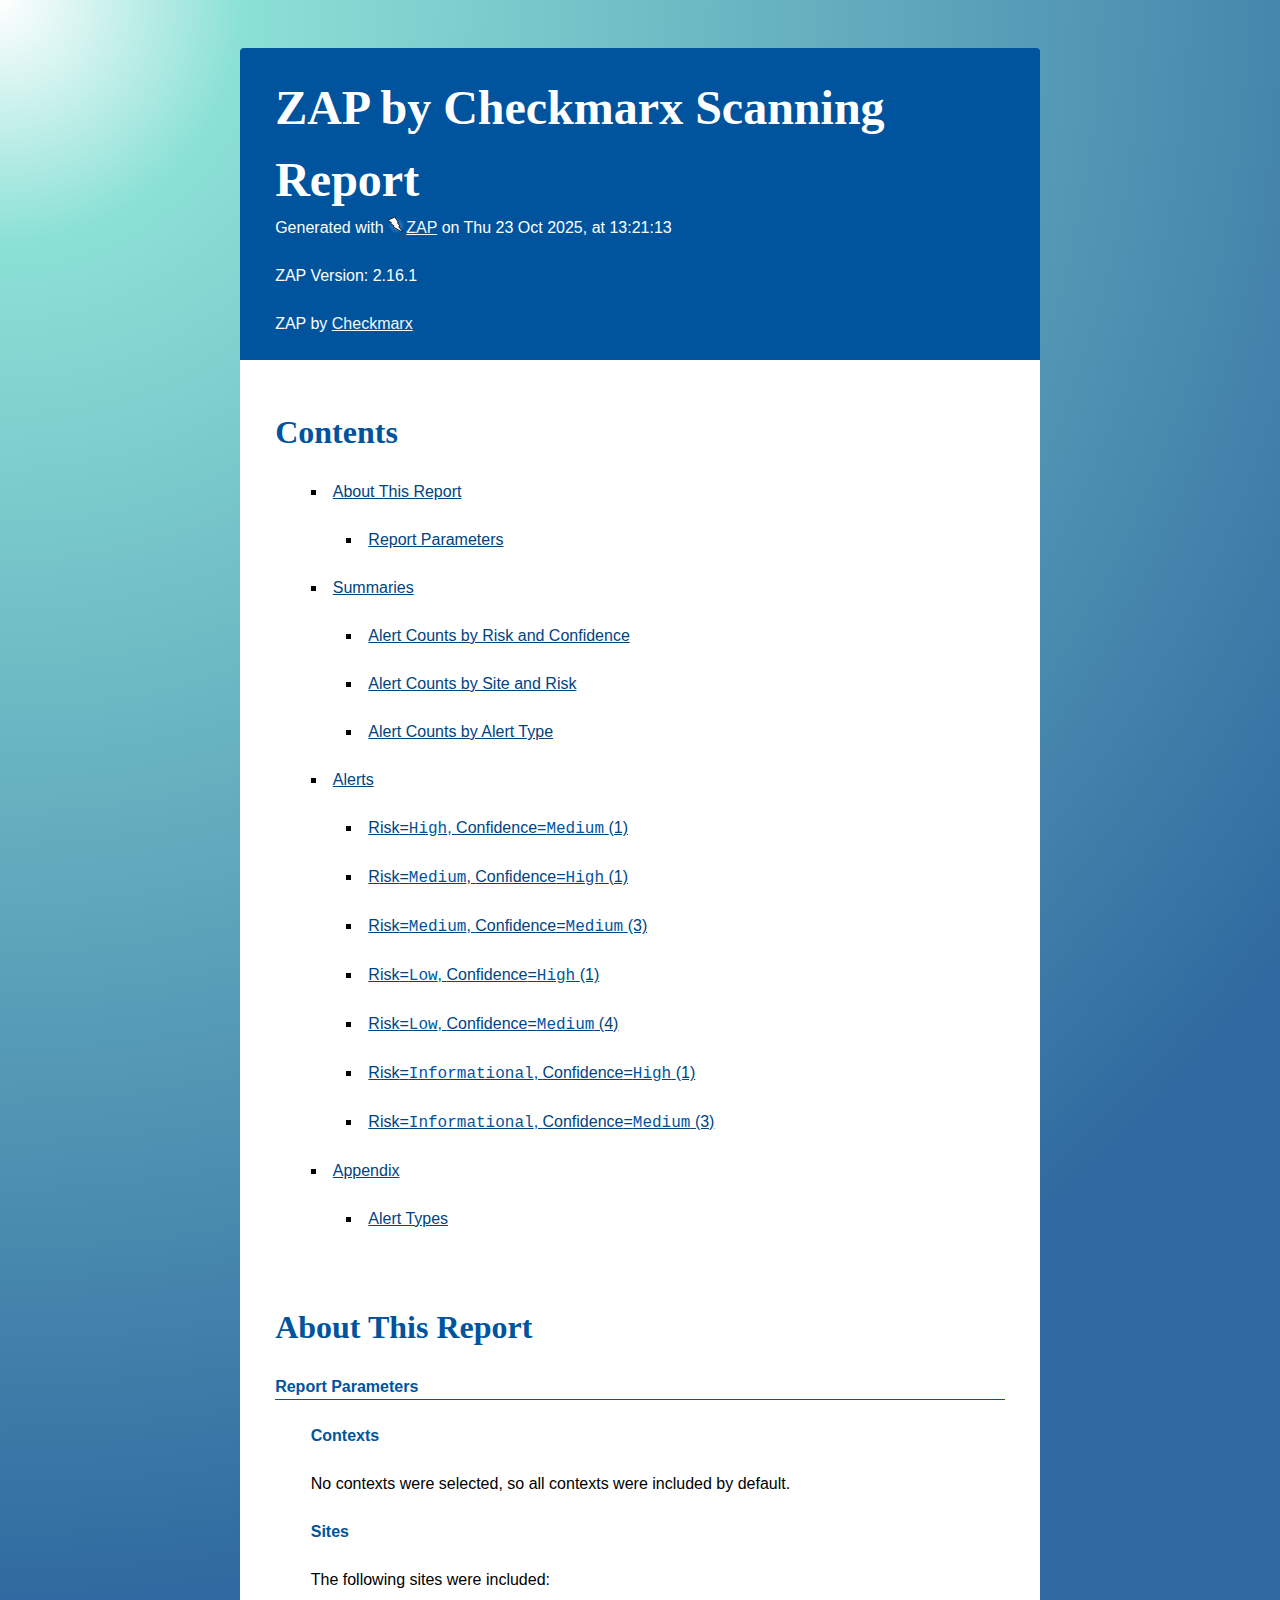
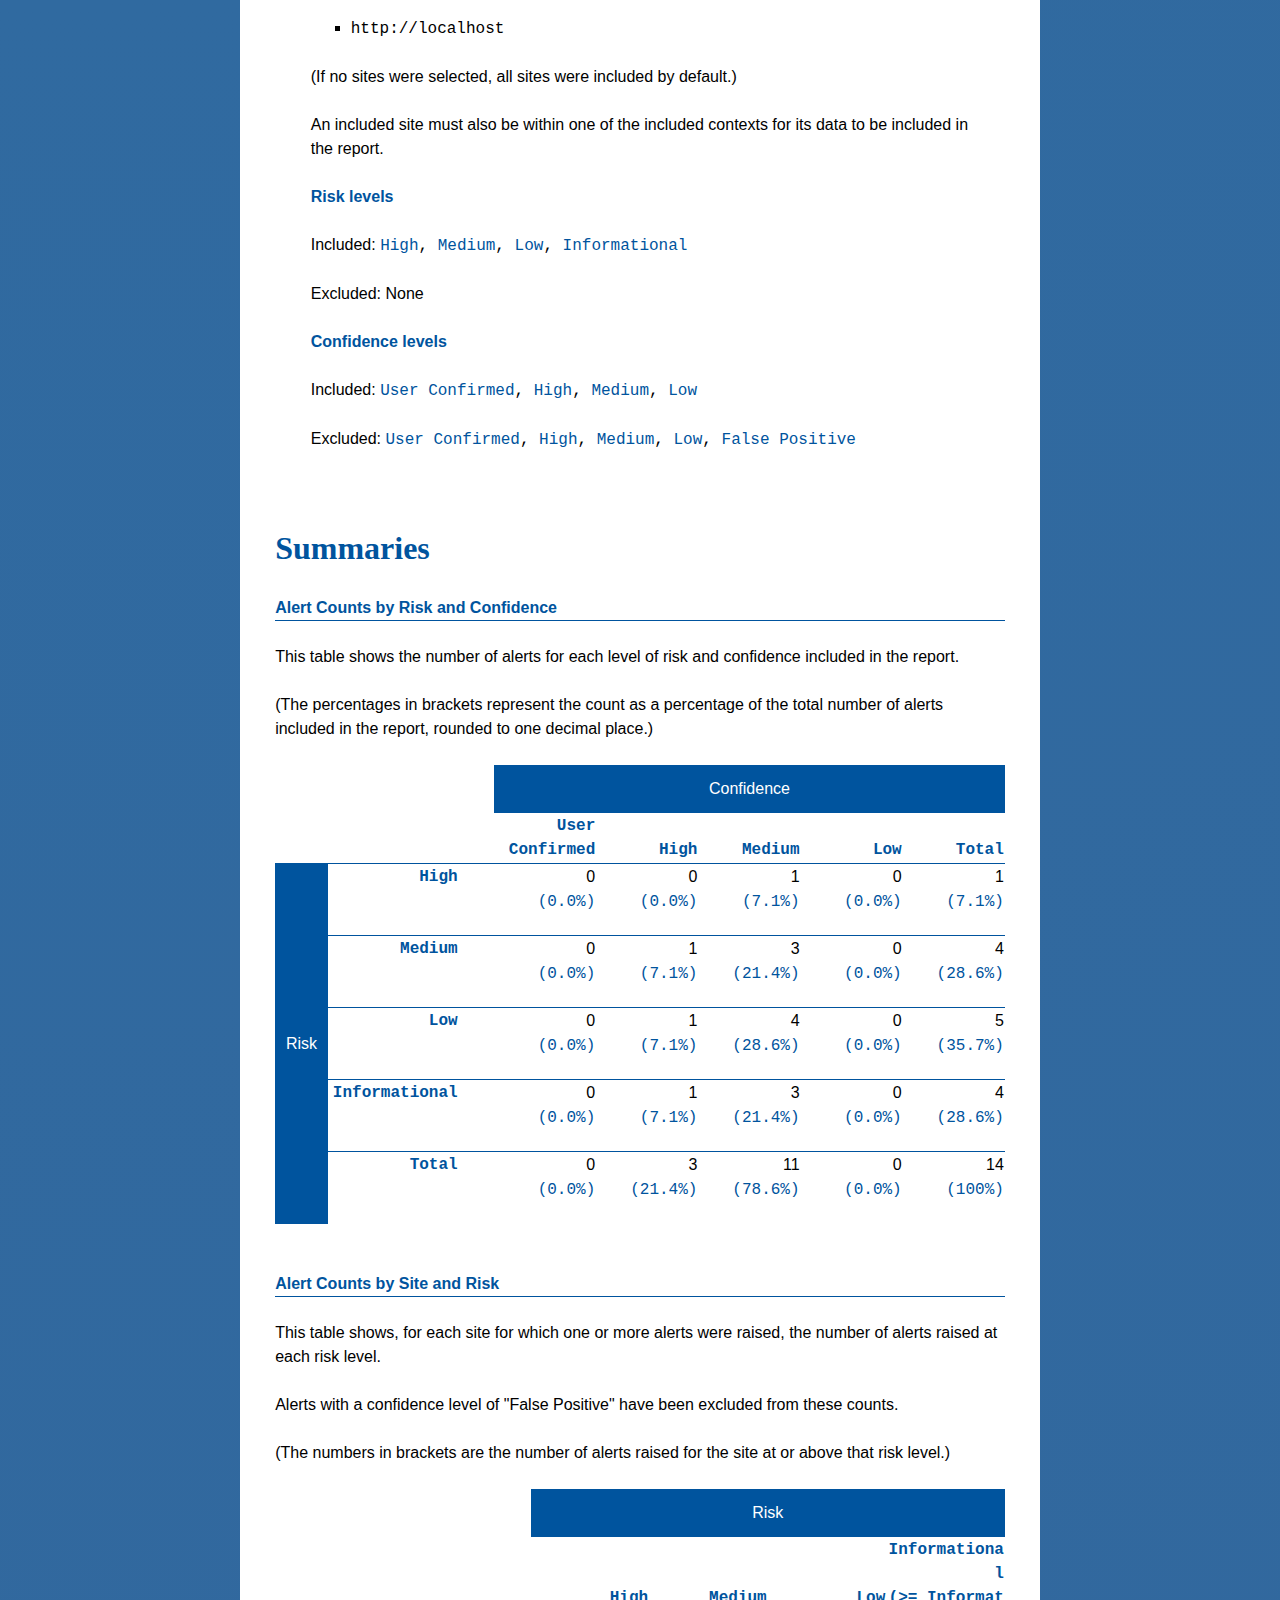
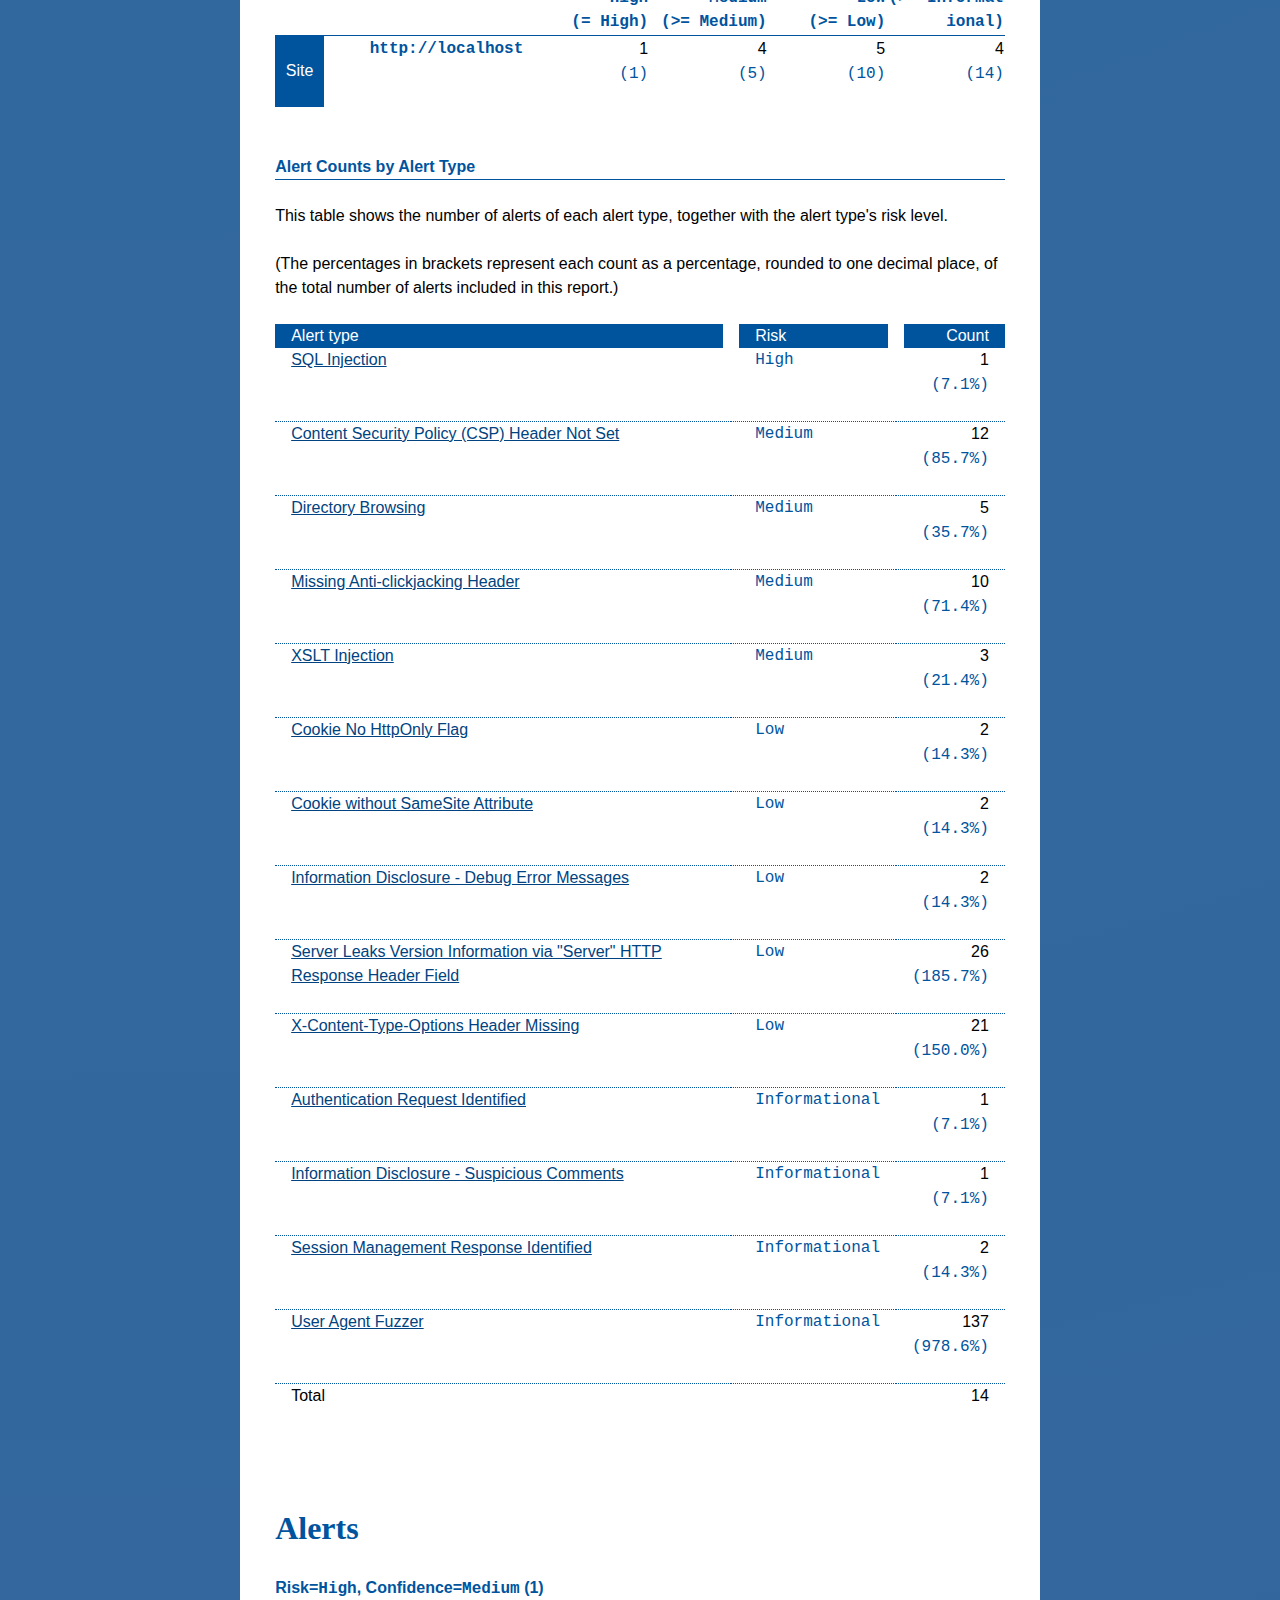
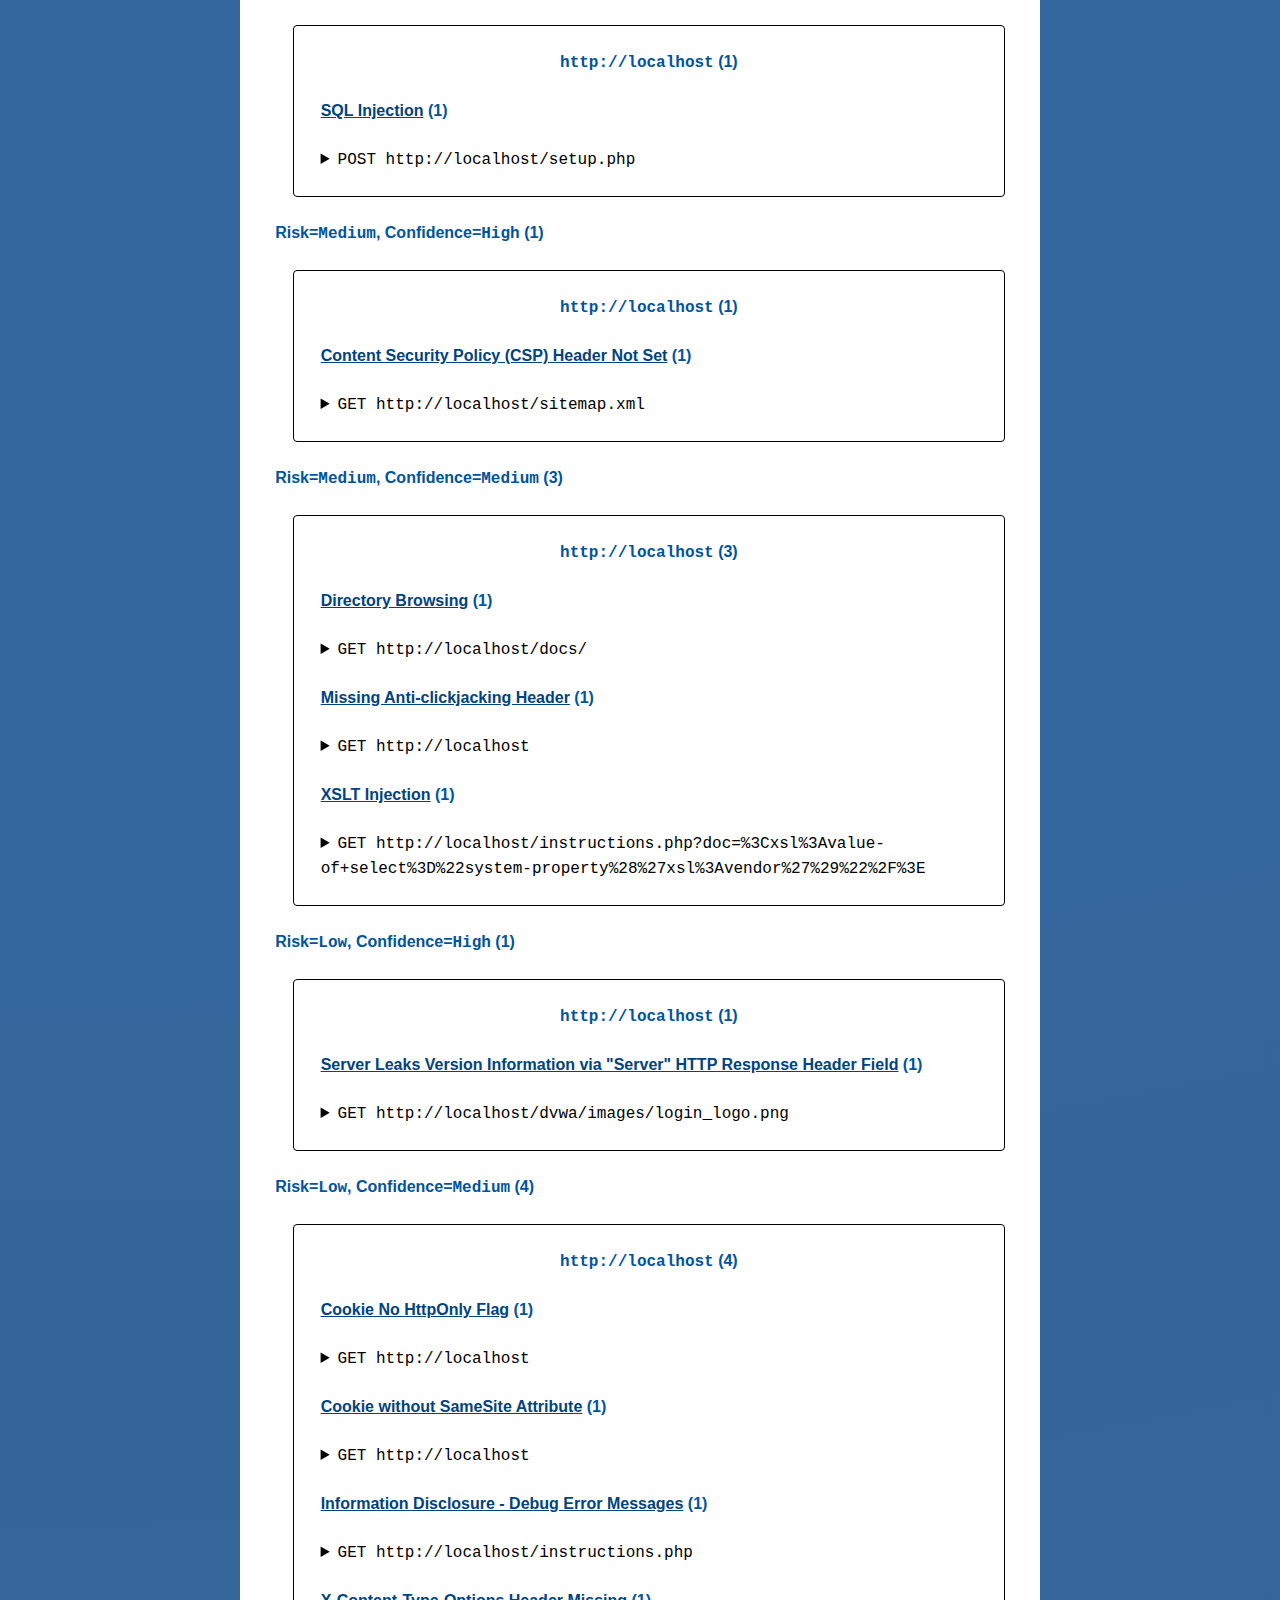
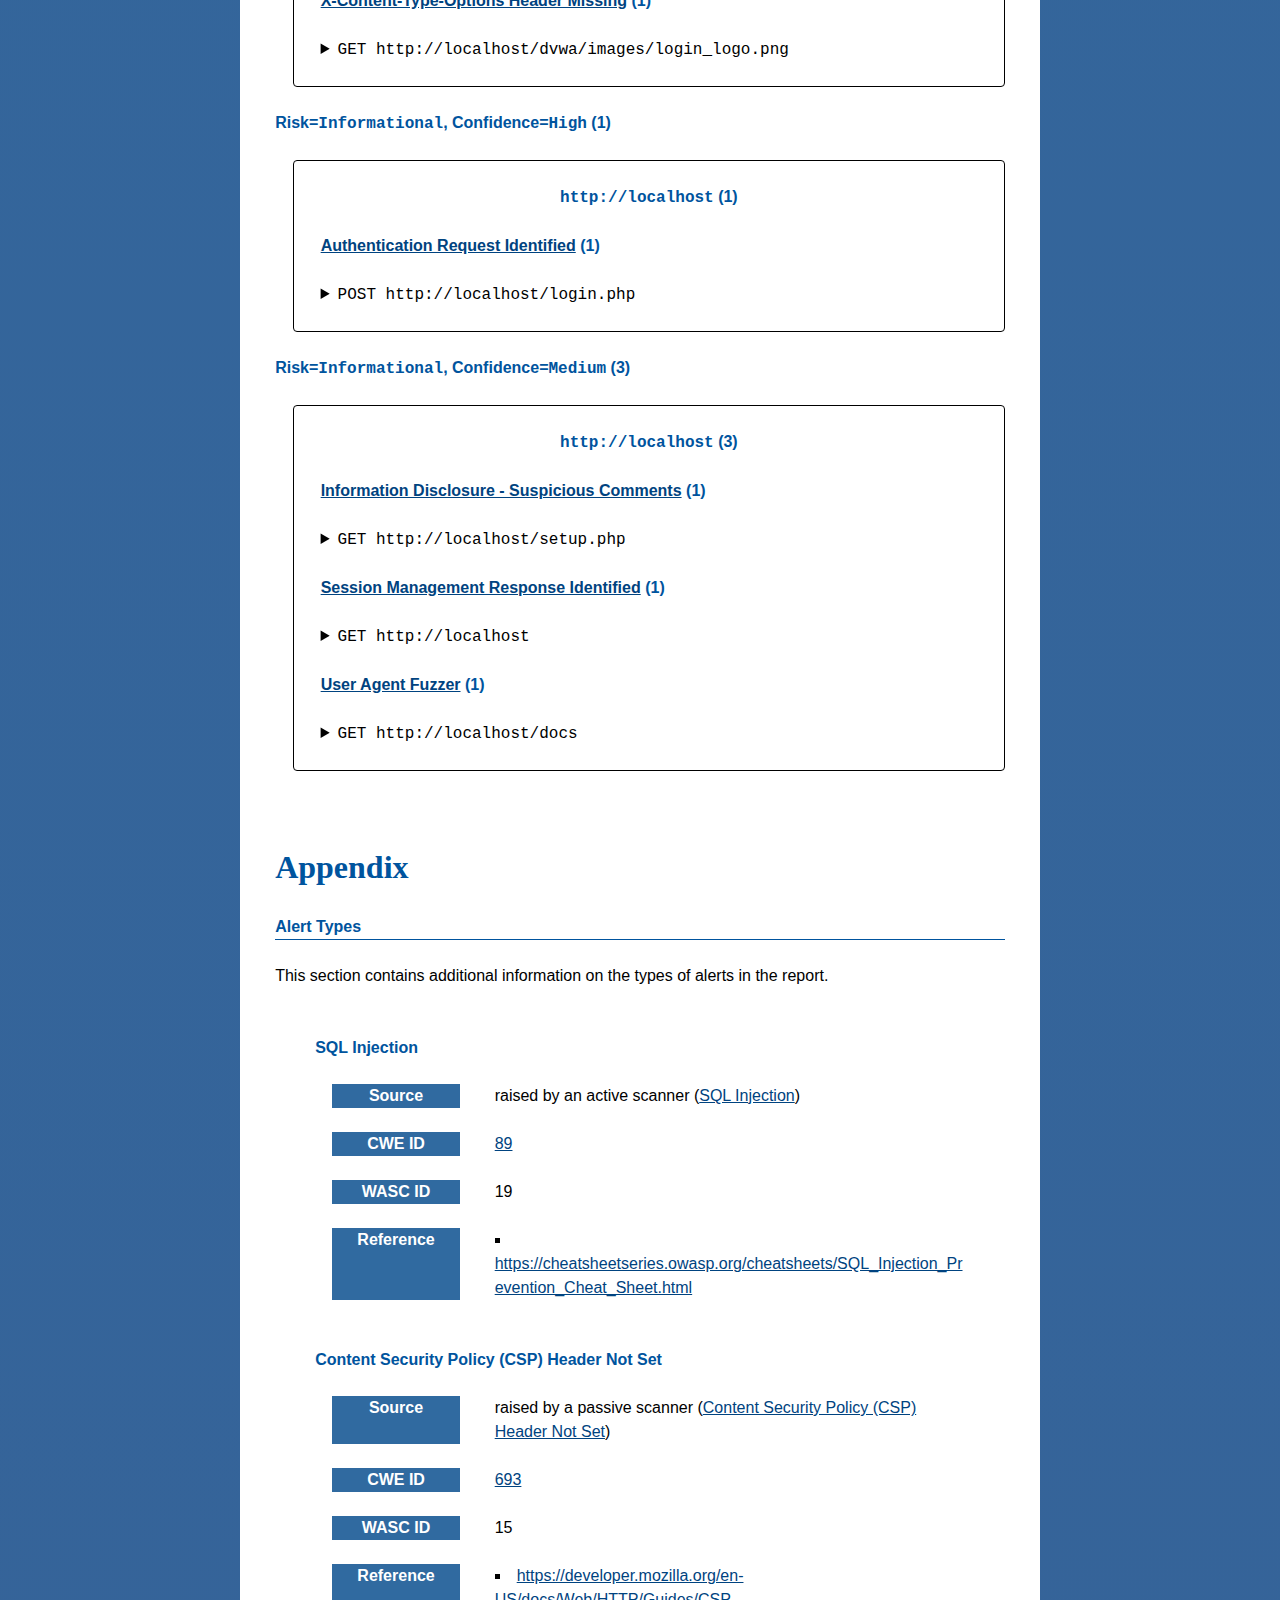
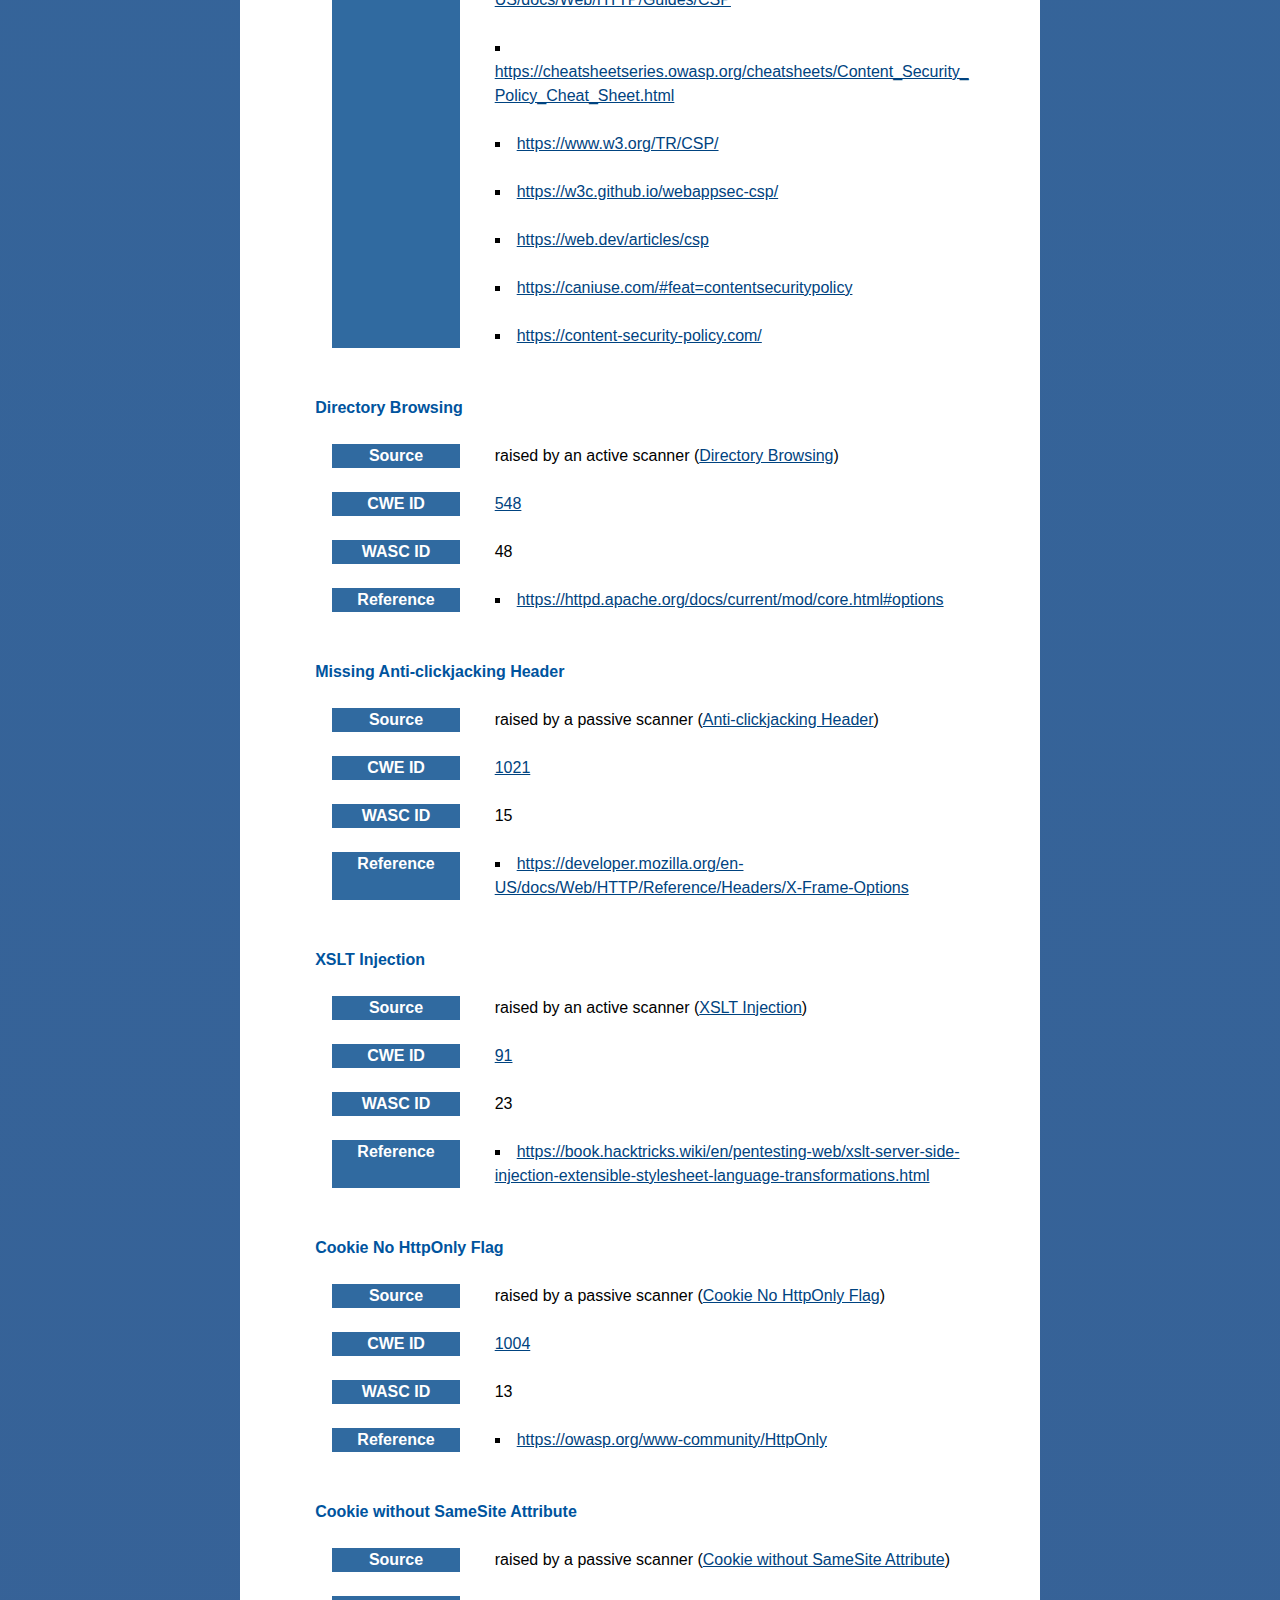
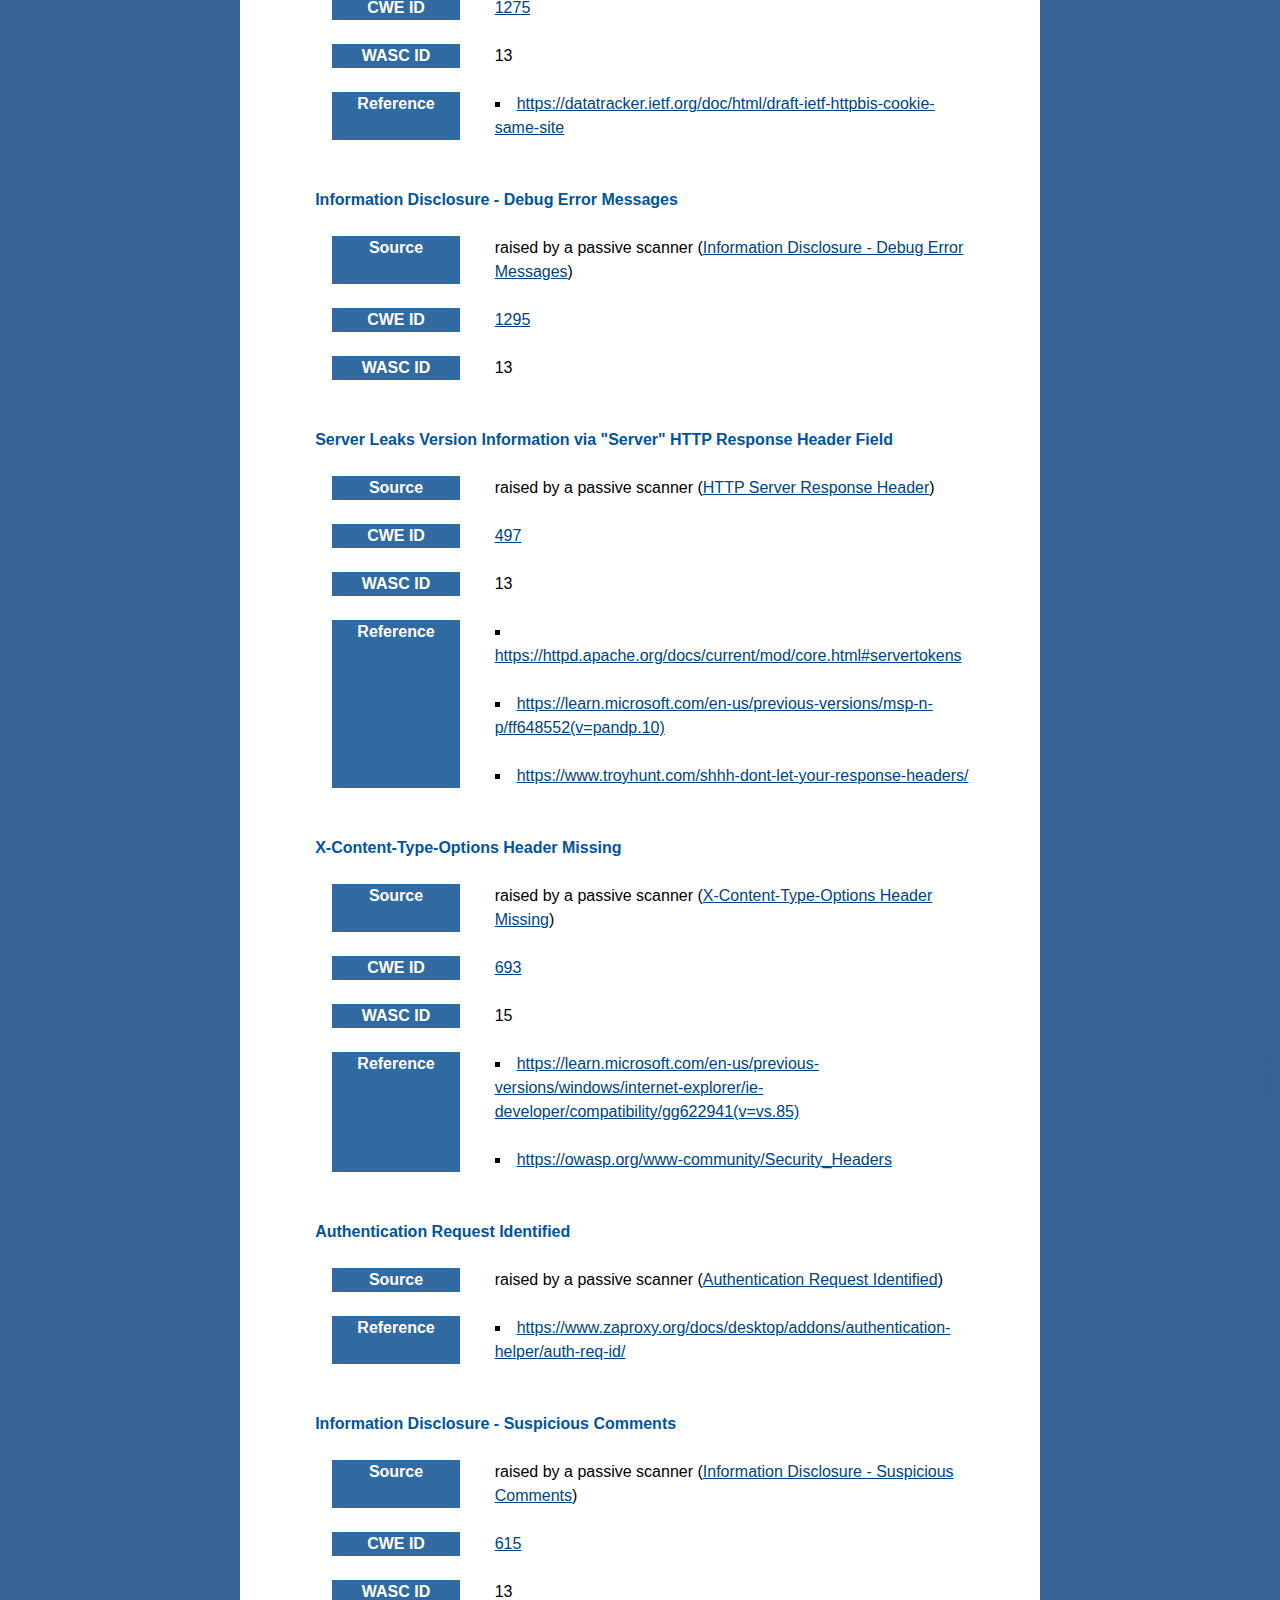
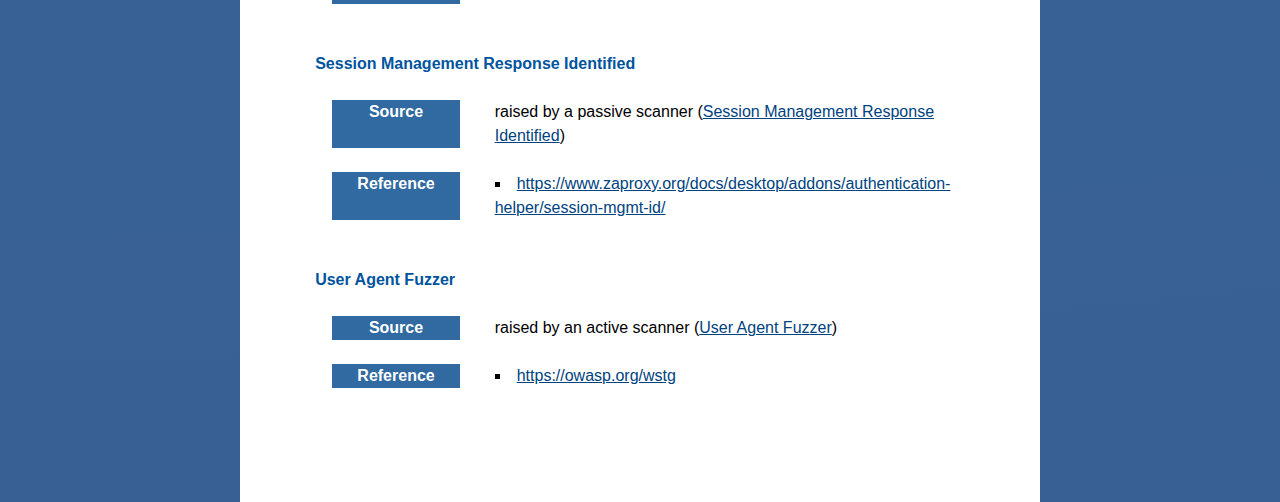
<file: cybersecurity-task1/DVWA-ZAP-Report-.html>
<!DOCTYPE html>
<html lang="en">
<head>
<meta charset="utf-8">
<meta name="viewport" content="width=device-width, initial-scale=1">
<title>ZAP by Checkmarx Scanning Report</title>
<link
	href="DVWA-ZAP-Report-/normalize/normalize.css" rel="stylesheet">
<link
	href="DVWA-ZAP-Report-/themes/original/main.css" rel="stylesheet">
<link
	href="DVWA-ZAP-Report-/themes/original/colors.css" rel="stylesheet">
</head>
<body>
	<header>
		<h1>ZAP by Checkmarx Scanning Report</h1>
		<p>
			<span>Generated with</span> <a href="https://zaproxy.org"><img
				src="DVWA-ZAP-Report-/zap32x32.png" alt="The ZAP logo" class="zap-logo">ZAP</a>
			<span>on Thu 23 Oct 2025, at 13:21:13</span>
		</p>
		<p>ZAP Version: 2.16.1</p>
		<p>
			ZAP by <a href="https://checkmarx.com/">Checkmarx</a>
		</p>
	</header>

	<main>

		<section id="contents" class="contents">
			<h2>Contents</h2>
			<nav>
				<ol>
					<li><a
						href="#about-this-report">About This Report</a>
						<ol>
							
							<li><a
								href="#report-parameters">Report Parameters</a></li>
						</ol></li>
					<data-th-block>
					<li><a
						href="#summaries">Summaries</a>
						<ol>
							<li><a
								href="#risk-confidence-counts">Alert Counts by Risk and Confidence</a></li>
							<li><a
								href="#site-risk-counts">Alert Counts by Site and Risk</a></li>
							<li><a
								href="#alert-type-counts">Alert Counts by Alert Type</a></li>
						</ol></li>
					<li><a
						href="#alerts">Alerts</a>
						<ol>
							
							
							
							
							
							
							
							<li><a
								href="#alerts--risk-3-confidence-2"><span>Risk</span>=<span
									class="risk-level">High</span>, <span>Confidence</span>=<span
									class="confidence-level">Medium</span> <span>(1)</span></a></li>
							
							
							  
							
							
							
							
							<li><a
								href="#alerts--risk-2-confidence-3"><span>Risk</span>=<span
									class="risk-level">Medium</span>, <span>Confidence</span>=<span
									class="confidence-level">High</span> <span>(1)</span></a></li>
							
							<li><a
								href="#alerts--risk-2-confidence-2"><span>Risk</span>=<span
									class="risk-level">Medium</span>, <span>Confidence</span>=<span
									class="confidence-level">Medium</span> <span>(3)</span></a></li>
							
							
							  
							
							
							
							
							<li><a
								href="#alerts--risk-1-confidence-3"><span>Risk</span>=<span
									class="risk-level">Low</span>, <span>Confidence</span>=<span
									class="confidence-level">High</span> <span>(1)</span></a></li>
							
							<li><a
								href="#alerts--risk-1-confidence-2"><span>Risk</span>=<span
									class="risk-level">Low</span>, <span>Confidence</span>=<span
									class="confidence-level">Medium</span> <span>(4)</span></a></li>
							
							
							  
							
							
							
							
							<li><a
								href="#alerts--risk-0-confidence-3"><span>Risk</span>=<span
									class="risk-level">Informational</span>, <span>Confidence</span>=<span
									class="confidence-level">High</span> <span>(1)</span></a></li>
							
							<li><a
								href="#alerts--risk-0-confidence-2"><span>Risk</span>=<span
									class="risk-level">Informational</span>, <span>Confidence</span>=<span
									class="confidence-level">Medium</span> <span>(3)</span></a></li>
							
							
							  
						</ol></li>
					<li><a
						href="#appendix">Appendix</a>
						<ol>
							<li><a
								href="#alert-types">Alert Types</a></li>
						</ol></li>
					</data-th-block>
				</ol>
			</nav>
		</section>

		<section
			id="about-this-report" class="about-this-report">
			<h2>About This Report</h2>

			

			<section
				id="report-parameters">
				<h3>Report Parameters</h3>
				<div class="report-parameters--container">
					<h4>Contexts</h4>
					
					
					<p>No contexts were selected, so all contexts were included by default.</p>
					  

					<h4>Sites</h4>
					
					<p>The following sites were included:</p>
					<ul class="sites-list">
						<li><span class="site">http://localhost</span></li>
					</ul>
					
					<p>(If no sites were selected, all sites were included by default.)</p>
					<p>An included site must also be within one of the included contexts for its data to be included in the report.</p>

					<h4>Risk levels</h4>
					<p>
						<span>Included</span>:
						 
						<span class="included-risk-codes"><span class="risk-level">High</span>, <span class="risk-level">Medium</span>, <span class="risk-level">Low</span>, <span class="risk-level">Informational</span></span>
					</p>
					<p>
						<span>Excluded</span>:
						 <span>None</span>
						
					</p>

					<h4>Confidence levels</h4>
					<p>
						<span>Included</span>:
						
						
						<span class="included-confidence-codes"><span class="confidence-level">User Confirmed</span>, <span class="confidence-level">High</span>, <span class="confidence-level">Medium</span>, <span class="confidence-level">Low</span></span>
					</p>
					<p>
						<span>Excluded</span>:
						
						
						<span class="included-confidence-codes"> <span class="confidence-level">User Confirmed</span>, <span class="confidence-level">High</span>, <span class="confidence-level">Medium</span>, <span class="confidence-level">Low</span>, <span class="confidence-level">False Positive</span></span>
					</p>
				</div>
			</section>
		</section>

		
		<section>
			
		</section>
		
		<section id="summaries" class="summaries">
			<h2>Summaries</h2>

			<section
				id="risk-confidence-counts">
				<h3>Alert Counts by Risk and Confidence</h3>
				<table class="risk-confidence-counts-table">
					<caption>
						<p>This table shows the number of alerts for each level of risk and confidence included in the report.</p>
						<p>(The percentages in brackets represent the count as a percentage of the total number of alerts included in the report, rounded to one decimal place.)</p>
					</caption>
					<colgroup>
						<col>
						<col>
					</colgroup>
					<colgroup>
						<col
							style="width: 14.0%"><col
							style="width: 14.0%"><col
							style="width: 14.0%"><col
							style="width: 14.0%">
						<col style="width: 14.0%">
					</colgroup>
					<thead>
						<tr>
							<td colspan="2" rowspan="2"></td>
							<th scope="colgroup"
								colspan="5">Confidence</th>
						</tr>
						<tr>
							<th scope="col">User Confirmed</th>
							<th scope="col">High</th>
							<th scope="col">Medium</th>
							<th scope="col">Low</th>
							<th scope="col">Total</th>
						</tr>
					</thead>
					<tbody>
						<tr>
							<th scope="rowgroup"
								rowspan="5">Risk</th>
							<th scope="row">High</th>
							<td><span>0</span><br> <span
								class="additional-info-percentages">(0.0%)</span></td>
							<td><span>0</span><br> <span
								class="additional-info-percentages">(0.0%)</span></td>
							<td><span>1</span><br> <span
								class="additional-info-percentages">(7.1%)</span></td>
							<td><span>0</span><br> <span
								class="additional-info-percentages">(0.0%)</span></td>
							<td><span>1</span><br> <span class="additional-info-percentages">(7.1%)</span></td>
						</tr>
						<tr>
							
							<th scope="row">Medium</th>
							<td><span>0</span><br> <span
								class="additional-info-percentages">(0.0%)</span></td>
							<td><span>1</span><br> <span
								class="additional-info-percentages">(7.1%)</span></td>
							<td><span>3</span><br> <span
								class="additional-info-percentages">(21.4%)</span></td>
							<td><span>0</span><br> <span
								class="additional-info-percentages">(0.0%)</span></td>
							<td><span>4</span><br> <span class="additional-info-percentages">(28.6%)</span></td>
						</tr>
						<tr>
							
							<th scope="row">Low</th>
							<td><span>0</span><br> <span
								class="additional-info-percentages">(0.0%)</span></td>
							<td><span>1</span><br> <span
								class="additional-info-percentages">(7.1%)</span></td>
							<td><span>4</span><br> <span
								class="additional-info-percentages">(28.6%)</span></td>
							<td><span>0</span><br> <span
								class="additional-info-percentages">(0.0%)</span></td>
							<td><span>5</span><br> <span class="additional-info-percentages">(35.7%)</span></td>
						</tr>
						<tr>
							
							<th scope="row">Informational</th>
							<td><span>0</span><br> <span
								class="additional-info-percentages">(0.0%)</span></td>
							<td><span>1</span><br> <span
								class="additional-info-percentages">(7.1%)</span></td>
							<td><span>3</span><br> <span
								class="additional-info-percentages">(21.4%)</span></td>
							<td><span>0</span><br> <span
								class="additional-info-percentages">(0.0%)</span></td>
							<td><span>4</span><br> <span class="additional-info-percentages">(28.6%)</span></td>
						</tr>
						<tr>
							<th scope="row">Total</th>
							<td><span>0</span><br> <span
								class="additional-info-percentages">(0.0%)</span></td>
							<td><span>3</span><br> <span
								class="additional-info-percentages">(21.4%)</span></td>
							<td><span>11</span><br> <span
								class="additional-info-percentages">(78.6%)</span></td>
							<td><span>0</span><br> <span
								class="additional-info-percentages">(0.0%)</span></td>
							<td><span>14</span><br> <span
								class="additional-info-percentages">(100%)</span></td>
						</tr>
					</tbody>
				</table>
			</section>

			<section
				id="site-risk-counts">
				<h3>Alert Counts by Site and Risk</h3>
				<table class="site-risk-counts-table">
					<caption>
						<p>This table shows, for each site for which one or more alerts were raised, the number of alerts raised at each risk level.</p>
						<p>Alerts with a confidence level of &quot;False Positive&quot; have been excluded from these counts.</p>
						<p>(The numbers in brackets are the number of alerts raised for the site at or above that risk level.)</p>
					</caption>
					<colgroup>
						<col>
						<col>
					</colgroup>
					<colgroup>
						<col
							style="width: 16.25%"><col
							style="width: 16.25%"><col
							style="width: 16.25%"><col
							style="width: 16.25%">
					</colgroup>
					<thead>
						<tr>
							<td colspan="2" rowspan="2"></td>
							<th scope="colgroup" colspan="4">Risk</th>
						</tr>
						<tr>
							<th scope="col">
								<span>High</span><br>  <span
									class="additional-info-percentages">(= High)</span>  
							</th>
							<th scope="col">
								<span>Medium</span><br>   <span
									class="additional-info-percentages">(&gt;= Medium)</span> 
							</th>
							<th scope="col">
								<span>Low</span><br>   <span
									class="additional-info-percentages">(&gt;= Low)</span> 
							</th>
							<th scope="col">
								<span>Informational</span><br>   <span
									class="additional-info-percentages">(&gt;= Informational)</span> 
							</th>
						</tr>
					</thead>
					<tbody>
						<tr>
							<th scope="rowgroup"
								rowspan="1">Site</th>
							<th scope="row">http://localhost</th>
							
							<td><span>1</span><br> <span
								class="additional-info-percentages">(1)</span></td>
							<td><span>4</span><br> <span
								class="additional-info-percentages">(5)</span></td>
							<td><span>5</span><br> <span
								class="additional-info-percentages">(10)</span></td>
							<td><span>4</span><br> <span
								class="additional-info-percentages">(14)</span></td>
							
						</tr>
					</tbody>
				</table>
			</section>

			<section
				id="alert-type-counts">
				<h3>Alert Counts by Alert Type</h3>
				<table class="alert-type-counts-table">
					<caption>
						<p>This table shows the number of alerts of each alert type, together with the alert type&#39;s risk level.</p>
						<p>(The percentages in brackets represent each count as a percentage, rounded to one decimal place, of the total number of alerts included in this report.)</p>
					</caption>
					<thead>
						<tr>
							<th scope="col">Alert type</th>
							<th scope="col">Risk</th>
							<th scope="col">Count</th>
						</tr>
					</thead>
					<tbody>
						<tr>
							<th scope="row"><a
								href="#alert-type-0">SQL Injection</a></th>
							<td class="risk-level">High</td>
							<td><span>1</span><br> <span
								class="additional-info-percentages">(7.1%)</span></td>
						</tr>
						<tr>
							<th scope="row"><a
								href="#alert-type-1">Content Security Policy (CSP) Header Not Set</a></th>
							<td class="risk-level">Medium</td>
							<td><span>12</span><br> <span
								class="additional-info-percentages">(85.7%)</span></td>
						</tr>
						<tr>
							<th scope="row"><a
								href="#alert-type-2">Directory Browsing</a></th>
							<td class="risk-level">Medium</td>
							<td><span>5</span><br> <span
								class="additional-info-percentages">(35.7%)</span></td>
						</tr>
						<tr>
							<th scope="row"><a
								href="#alert-type-3">Missing Anti-clickjacking Header</a></th>
							<td class="risk-level">Medium</td>
							<td><span>10</span><br> <span
								class="additional-info-percentages">(71.4%)</span></td>
						</tr>
						<tr>
							<th scope="row"><a
								href="#alert-type-4">XSLT Injection</a></th>
							<td class="risk-level">Medium</td>
							<td><span>3</span><br> <span
								class="additional-info-percentages">(21.4%)</span></td>
						</tr>
						<tr>
							<th scope="row"><a
								href="#alert-type-5">Cookie No HttpOnly Flag</a></th>
							<td class="risk-level">Low</td>
							<td><span>2</span><br> <span
								class="additional-info-percentages">(14.3%)</span></td>
						</tr>
						<tr>
							<th scope="row"><a
								href="#alert-type-6">Cookie without SameSite Attribute</a></th>
							<td class="risk-level">Low</td>
							<td><span>2</span><br> <span
								class="additional-info-percentages">(14.3%)</span></td>
						</tr>
						<tr>
							<th scope="row"><a
								href="#alert-type-7">Information Disclosure - Debug Error Messages</a></th>
							<td class="risk-level">Low</td>
							<td><span>2</span><br> <span
								class="additional-info-percentages">(14.3%)</span></td>
						</tr>
						<tr>
							<th scope="row"><a
								href="#alert-type-8">Server Leaks Version Information via &quot;Server&quot; HTTP Response Header Field</a></th>
							<td class="risk-level">Low</td>
							<td><span>26</span><br> <span
								class="additional-info-percentages">(185.7%)</span></td>
						</tr>
						<tr>
							<th scope="row"><a
								href="#alert-type-9">X-Content-Type-Options Header Missing</a></th>
							<td class="risk-level">Low</td>
							<td><span>21</span><br> <span
								class="additional-info-percentages">(150.0%)</span></td>
						</tr>
						<tr>
							<th scope="row"><a
								href="#alert-type-10">Authentication Request Identified</a></th>
							<td class="risk-level">Informational</td>
							<td><span>1</span><br> <span
								class="additional-info-percentages">(7.1%)</span></td>
						</tr>
						<tr>
							<th scope="row"><a
								href="#alert-type-11">Information Disclosure - Suspicious Comments</a></th>
							<td class="risk-level">Informational</td>
							<td><span>1</span><br> <span
								class="additional-info-percentages">(7.1%)</span></td>
						</tr>
						<tr>
							<th scope="row"><a
								href="#alert-type-12">Session Management Response Identified</a></th>
							<td class="risk-level">Informational</td>
							<td><span>2</span><br> <span
								class="additional-info-percentages">(14.3%)</span></td>
						</tr>
						<tr>
							<th scope="row"><a
								href="#alert-type-13">User Agent Fuzzer</a></th>
							<td class="risk-level">Informational</td>
							<td><span>137</span><br> <span
								class="additional-info-percentages">(978.6%)</span></td>
						</tr>
					</tbody>
					<tfoot>
						<tr>
							<th scope="row">Total</th>
							<td></td>
							<td>14</td>
						</tr>
					</tfoot>
				</table>
			</section>
		</section>

		<section id="alerts" class="alerts">
			<h2>Alerts</h2>
			<ol>
				
				 
				
				
				
				
				<li id="alerts--risk-3-confidence-2">
					<h3>
						<span>Risk</span>=<span
							class="risk-level">High</span>, <span>Confidence</span>=<span
							class="confidence-level">Medium</span> <span>(1)</span>
					</h3>
					<ol>
						
						<li class="alerts--site-li">
							<h4>
								<span class="site">http://localhost</span> <span>(1)</span>
							</h4>
							<ol>
								
								<li>
									<h5>
										<a
											href="#alert-type-0">SQL Injection</a> <span>(1)</span>
									</h5>
									<ol>
										<li><details>
												<summary>
													<span class="request-method-n-url">POST http://localhost/setup.php</span>
												</summary>
												
<table class="alerts-table">
	<tr>
		<th scope="row">Alert tags</th>
		<td>
			<ul class="alert-tags-list">
				<li>
					 <span>POLICY_SEQUENCE = </span>
				</li>
				<li>
					<span><a href="https://owasp.org/Top10/A03_2021-Injection/">OWASP_2021_A03</a></span> 
				</li>
				<li>
					<span><a href="https://www.zaproxy.org/docs/desktop/addons/common-library/alerttags/#compliance">PCI_DSS</a></span> 
				</li>
				<li>
					<span><a href="https://cwe.mitre.org/data/definitions/89.html">CWE-89</a></span> 
				</li>
				<li>
					 <span>POLICY_QA_CICD = </span>
				</li>
				<li>
					 <span>POLICY_DEV_CICD = </span>
				</li>
				<li>
					<span><a href="https://owasp.org/www-project-web-security-testing-guide/v42/4-Web_Application_Security_Testing/07-Input_Validation_Testing/05-Testing_for_SQL_Injection">WSTG-v42-INPV-05</a></span> 
				</li>
				<li>
					 <span>POLICY_API = </span>
				</li>
				<li>
					 <span>POLICY_DEV_FULL = </span>
				</li>
				<li>
					 <span>POLICY_QA_STD = </span>
				</li>
				<li>
					 <span>POLICY_QA_FULL = </span>
				</li>
				<li>
					 <span>POLICY_PENTEST = </span>
				</li>
				<li>
					<span><a href="https://www.zaproxy.org/docs/desktop/addons/common-library/alerttags/#compliance">HIPAA</a></span> 
				</li>
				<li>
					<span><a href="https://owasp.org/www-project-top-ten/2017/A1_2017-Injection.html">OWASP_2017_A01</a></span> 
				</li>
				<li>
					 <span>POLICY_DEV_STD = </span>
				</li>
			</ul>
		</td>
	</tr>
	<tr>
		<th scope="row">Alert description</th>
		<td> 
<p>SQL injection may be possible.</p>
 </td>
	</tr>
	<tr>
		<th scope="row">Other info</th>
		<td> 
<p>The page results were successfully manipulated using the boolean conditions [Create / Reset Database AND 1=1 -- ] and [Create / Reset Database OR 1=1 -- ]</p>

<p>The parameter value being modified was stripped from the HTML output for the purposes of the comparison.</p>

<p>Data was NOT returned for the original parameter.</p>

<p>The vulnerability was detected by successfully retrieving more data than originally returned, by manipulating the parameter.</p>
 </td>
	</tr>
	<tr>
		<th scope="row">Request</th>
		<td><details open="open">
				<summary>Request line and header section (395 bytes)</summary>
				
				<pre><code>POST http://localhost/setup.php HTTP/1.1
host: localhost
user-agent: Mozilla/5.0 (Windows NT 10.0; Win64; x64) AppleWebKit/537.36 (KHTML, like Gecko) Chrome/131.0.0.0 Safari/537.36
pragma: no-cache
cache-control: no-cache
content-type: application/x-www-form-urlencoded
referer: http://localhost/setup.php
content-length: 93
Cookie: PHPSESSID=8l8tvfm36jlpql8pqheglrobo0; security=low

</code></pre>
				
				
			</details> <details class="request-body" open="open">
				<summary>Request body (93 bytes)</summary>
				
				<pre><code>create_db=Create+%2F+Reset+Database+AND+1%3D1+--+&amp;user_token=ca00bafbf816c62debacf004df8c0db9</code></pre>
				
				
			</details></td>
	</tr>
	<tr>
		<th scope="row">Response</th>
		<td><details open="open">
				<summary>Status line and header section (282 bytes)</summary>
				
				<pre><code>HTTP/1.1 302 Found
Date: Thu, 23 Oct 2025 20:18:25 GMT
Server: Apache/2.4.25 (Debian)
Expires: Thu, 19 Nov 1981 08:52:00 GMT
Cache-Control: no-store, no-cache, must-revalidate
Pragma: no-cache
Location: /setup.php
Content-Length: 0
Content-Type: text/html; charset=UTF-8

</code></pre>
				
				
			</details> <details class="response-body" open="open">
				<summary>Response body (0 bytes)</summary>
				
				<pre><code></code></pre>
				
				
			</details></td>
	</tr>
	<tr>
		<th scope="row">Parameter</th>
		<td><pre><code>create_db</code></pre></td>
	</tr>
	<tr>
		<th scope="row">Attack</th>
		<td><pre><code>Create / Reset Database OR 1=1 -- </code></pre></td>
	</tr>
	
	<tr>
		<th scope="row">Solution</th>
		<td> 
<p>Do not trust client side input, even if there is client side validation in place.</p>

<p>In general, type check all data on the server side.</p>

<p>If the application uses JDBC, use PreparedStatement or CallableStatement, with parameters passed by &#39;?&#39;</p>

<p>If the application uses ASP, use ADO Command Objects with strong type checking and parameterized queries.</p>

<p>If database Stored Procedures can be used, use them.</p>

<p>Do *not* concatenate strings into queries in the stored procedure, or use &#39;exec&#39;, &#39;exec immediate&#39;, or equivalent functionality!</p>

<p>Do not create dynamic SQL queries using simple string concatenation.</p>

<p>Escape all data received from the client.</p>

<p>Apply an &#39;allow list&#39; of allowed characters, or a &#39;deny list&#39; of disallowed characters in user input.</p>

<p>Apply the principle of least privilege by using the least privileged database user possible.</p>

<p>In particular, avoid using the &#39;sa&#39; or &#39;db-owner&#39; database users. This does not eliminate SQL injection, but minimizes its impact.</p>

<p>Grant the minimum database access that is necessary for the application.</p>
 </td>
	</tr>
</table>

											</details></li>
									</ol>
								</li>
								
							</ol>
						</li>
						
					</ol>
				</li>
				
				
				  
				 
				
				
				<li id="alerts--risk-2-confidence-3">
					<h3>
						<span>Risk</span>=<span
							class="risk-level">Medium</span>, <span>Confidence</span>=<span
							class="confidence-level">High</span> <span>(1)</span>
					</h3>
					<ol>
						
						<li class="alerts--site-li">
							<h4>
								<span class="site">http://localhost</span> <span>(1)</span>
							</h4>
							<ol>
								
								<li>
									<h5>
										<a
											href="#alert-type-1">Content Security Policy (CSP) Header Not Set</a> <span>(1)</span>
									</h5>
									<ol>
										<li><details>
												<summary>
													<span class="request-method-n-url">GET http://localhost/sitemap.xml</span>
												</summary>
												
<table class="alerts-table">
	<tr>
		<th scope="row">Alert tags</th>
		<td>
			<ul class="alert-tags-list">
				<li>
					<span><a href="https://cwe.mitre.org/data/definitions/693.html">CWE-693</a></span> 
				</li>
				<li>
					<span><a href="https://owasp.org/Top10/A05_2021-Security_Misconfiguration/">OWASP_2021_A05</a></span> 
				</li>
				<li>
					<span><a href="https://owasp.org/www-project-top-ten/2017/A6_2017-Security_Misconfiguration.html">OWASP_2017_A06</a></span> 
				</li>
				<li>
					 <span>POLICY_QA_STD = </span>
				</li>
				<li>
					 <span>POLICY_PENTEST = </span>
				</li>
			</ul>
		</td>
	</tr>
	<tr>
		<th scope="row">Alert description</th>
		<td> 
<p>Content Security Policy (CSP) is an added layer of security that helps to detect and mitigate certain types of attacks, including Cross Site Scripting (XSS) and data injection attacks. These attacks are used for everything from data theft to site defacement or distribution of malware. CSP provides a set of standard HTTP headers that allow website owners to declare approved sources of content that browsers should be allowed to load on that page — covered types are JavaScript, CSS, HTML frames, fonts, images and embeddable objects such as Java applets, ActiveX, audio and video files.</p>
 </td>
	</tr>
	
	<tr>
		<th scope="row">Request</th>
		<td><details open="open">
				<summary>Request line and header section (230 bytes)</summary>
				
				<pre><code>GET http://localhost/sitemap.xml HTTP/1.1
host: localhost
user-agent: Mozilla/5.0 (Windows NT 10.0; Win64; x64) AppleWebKit/537.36 (KHTML, like Gecko) Chrome/131.0.0.0 Safari/537.36
pragma: no-cache
cache-control: no-cache

</code></pre>
				
				
			</details> <details class="request-body" open="open">
				<summary>Request body (0 bytes)</summary>
				
				<pre><code></code></pre>
				
				
			</details></td>
	</tr>
	<tr>
		<th scope="row">Response</th>
		<td><details open="open">
				<summary>Status line and header section (161 bytes)</summary>
				
				<pre><code>HTTP/1.1 404 Not Found
Date: Thu, 23 Oct 2025 20:18:09 GMT
Server: Apache/2.4.25 (Debian)
Content-Length: 284
Content-Type: text/html; charset=iso-8859-1

</code></pre>
				
				
			</details> <details class="response-body" open="open">
				<summary>Response body (284 bytes)</summary>
				
				<pre><code>&lt;!DOCTYPE HTML PUBLIC &quot;-//IETF//DTD HTML 2.0//EN&quot;&gt;
&lt;html&gt;&lt;head&gt;
&lt;title&gt;404 Not Found&lt;/title&gt;
&lt;/head&gt;&lt;body&gt;
&lt;h1&gt;Not Found&lt;/h1&gt;
&lt;p&gt;The requested URL /sitemap.xml was not found on this server.&lt;/p&gt;
&lt;hr&gt;
&lt;address&gt;Apache/2.4.25 (Debian) Server at localhost Port 80&lt;/address&gt;
&lt;/body&gt;&lt;/html&gt;
</code></pre>
				
				
			</details></td>
	</tr>
	
	
	
	<tr>
		<th scope="row">Solution</th>
		<td> 
<p>Ensure that your web server, application server, load balancer, etc. is configured to set the Content-Security-Policy header.</p>
 </td>
	</tr>
</table>

											</details></li>
									</ol>
								</li>
								
							</ol>
						</li>
						
					</ol>
				</li>
				
				<li id="alerts--risk-2-confidence-2">
					<h3>
						<span>Risk</span>=<span
							class="risk-level">Medium</span>, <span>Confidence</span>=<span
							class="confidence-level">Medium</span> <span>(3)</span>
					</h3>
					<ol>
						
						<li class="alerts--site-li">
							<h4>
								<span class="site">http://localhost</span> <span>(3)</span>
							</h4>
							<ol>
								
								<li>
									<h5>
										<a
											href="#alert-type-2">Directory Browsing</a> <span>(1)</span>
									</h5>
									<ol>
										<li><details>
												<summary>
													<span class="request-method-n-url">GET http://localhost/docs/</span>
												</summary>
												
<table class="alerts-table">
	<tr>
		<th scope="row">Alert tags</th>
		<td>
			<ul class="alert-tags-list">
				<li>
					<span><a href="https://owasp.org/Top10/A01_2021-Broken_Access_Control/">OWASP_2021_A01</a></span> 
				</li>
				<li>
					 <span>POLICY_API = </span>
				</li>
				<li>
					 <span>POLICY_QA_STD = </span>
				</li>
				<li>
					 <span>POLICY_QA_FULL = </span>
				</li>
				<li>
					<span><a href="https://cwe.mitre.org/data/definitions/548.html">CWE-548</a></span> 
				</li>
				<li>
					 <span>POLICY_PENTEST = </span>
				</li>
				<li>
					 <span>POLICY_QA_CICD = </span>
				</li>
				<li>
					<span><a href="https://owasp.org/www-project-top-ten/2017/A5_2017-Broken_Access_Control.html">OWASP_2017_A05</a></span> 
				</li>
			</ul>
		</td>
	</tr>
	<tr>
		<th scope="row">Alert description</th>
		<td> 
<p>It is possible to view the directory listing. Directory listing may reveal hidden scripts, include files, backup source files, etc. which can be accessed to read sensitive information.</p>
 </td>
	</tr>
	
	<tr>
		<th scope="row">Request</th>
		<td><details open="open">
				<summary>Request line and header section (321 bytes)</summary>
				
				<pre><code>GET http://localhost/docs/ HTTP/1.1
host: localhost
user-agent: Mozilla/5.0 (Windows NT 10.0; Win64; x64) AppleWebKit/537.36 (KHTML, like Gecko) Chrome/131.0.0.0 Safari/537.36
pragma: no-cache
cache-control: no-cache
referer: http://localhost/about.php
Cookie: PHPSESSID=8l8tvfm36jlpql8pqheglrobo0; security=low

</code></pre>
				
				
			</details> <details class="request-body" open="open">
				<summary>Request body (0 bytes)</summary>
				
				<pre><code></code></pre>
				
				
			</details></td>
	</tr>
	<tr>
		<th scope="row">Response</th>
		<td><details open="open">
				<summary>Status line and header section (172 bytes)</summary>
				
				<pre><code>HTTP/1.1 200 OK
Date: Thu, 23 Oct 2025 20:18:47 GMT
Server: Apache/2.4.25 (Debian)
Vary: Accept-Encoding
Content-Length: 1134
Content-Type: text/html;charset=UTF-8

</code></pre>
				
				
			</details> <details class="response-body" open="open">
				<summary>Response body (1134 bytes)</summary>
				
				<pre><code>&lt;!DOCTYPE HTML PUBLIC &quot;-//W3C//DTD HTML 3.2 Final//EN&quot;&gt;
&lt;html&gt;
 &lt;head&gt;
  &lt;title&gt;Index of /docs&lt;/title&gt;
 &lt;/head&gt;
 &lt;body&gt;
&lt;h1&gt;Index of /docs&lt;/h1&gt;
  &lt;table&gt;
   &lt;tr&gt;&lt;th valign=&quot;top&quot;&gt;&lt;img src=&quot;/icons/blank.gif&quot; alt=&quot;[ICO]&quot;&gt;&lt;/th&gt;&lt;th&gt;&lt;a href=&quot;?C=N;O=D&quot;&gt;Name&lt;/a&gt;&lt;/th&gt;&lt;th&gt;&lt;a href=&quot;?C=M;O=A&quot;&gt;Last modified&lt;/a&gt;&lt;/th&gt;&lt;th&gt;&lt;a href=&quot;?C=S;O=A&quot;&gt;Size&lt;/a&gt;&lt;/th&gt;&lt;th&gt;&lt;a href=&quot;?C=D;O=A&quot;&gt;Description&lt;/a&gt;&lt;/th&gt;&lt;/tr&gt;
   &lt;tr&gt;&lt;th colspan=&quot;5&quot;&gt;&lt;hr&gt;&lt;/th&gt;&lt;/tr&gt;
&lt;tr&gt;&lt;td valign=&quot;top&quot;&gt;&lt;img src=&quot;/icons/back.gif&quot; alt=&quot;[PARENTDIR]&quot;&gt;&lt;/td&gt;&lt;td&gt;&lt;a href=&quot;/&quot;&gt;Parent Directory&lt;/a&gt;&lt;/td&gt;&lt;td&gt;&amp;nbsp;&lt;/td&gt;&lt;td align=&quot;right&quot;&gt;  - &lt;/td&gt;&lt;td&gt;&amp;nbsp;&lt;/td&gt;&lt;/tr&gt;
&lt;tr&gt;&lt;td valign=&quot;top&quot;&gt;&lt;img src=&quot;/icons/layout.gif&quot; alt=&quot;[   ]&quot;&gt;&lt;/td&gt;&lt;td&gt;&lt;a href=&quot;DVWA_v1.3.pdf&quot;&gt;DVWA_v1.3.pdf&lt;/a&gt;&lt;/td&gt;&lt;td align=&quot;right&quot;&gt;2018-10-12 17:44  &lt;/td&gt;&lt;td align=&quot;right&quot;&gt;412K&lt;/td&gt;&lt;td&gt;&amp;nbsp;&lt;/td&gt;&lt;/tr&gt;
&lt;tr&gt;&lt;td valign=&quot;top&quot;&gt;&lt;img src=&quot;/icons/text.gif&quot; alt=&quot;[TXT]&quot;&gt;&lt;/td&gt;&lt;td&gt;&lt;a href=&quot;pdf.html&quot;&gt;pdf.html&lt;/a&gt;&lt;/td&gt;&lt;td align=&quot;right&quot;&gt;2018-10-12 17:44  &lt;/td&gt;&lt;td align=&quot;right&quot;&gt;105 &lt;/td&gt;&lt;td&gt;&amp;nbsp;&lt;/td&gt;&lt;/tr&gt;
   &lt;tr&gt;&lt;th colspan=&quot;5&quot;&gt;&lt;hr&gt;&lt;/th&gt;&lt;/tr&gt;
&lt;/table&gt;
&lt;address&gt;Apache/2.4.25 (Debian) Server at localhost Port 80&lt;/address&gt;
&lt;/body&gt;&lt;/html&gt;
</code></pre>
				
				
			</details></td>
	</tr>
	
	<tr>
		<th scope="row">Attack</th>
		<td><pre><code>http://localhost/docs/</code></pre></td>
	</tr>
	<tr>
		<th scope="row">Evidence</th>
		<td><pre><code>Parent Directory</code></pre></td>
	</tr>
	<tr>
		<th scope="row">Solution</th>
		<td> 
<p>Disable directory browsing. If this is required, make sure the listed files does not induce risks.</p>
 </td>
	</tr>
</table>

											</details></li>
									</ol>
								</li>
								
								<li>
									<h5>
										<a
											href="#alert-type-3">Missing Anti-clickjacking Header</a> <span>(1)</span>
									</h5>
									<ol>
										<li><details>
												<summary>
													<span class="request-method-n-url">GET http://localhost</span>
												</summary>
												
<table class="alerts-table">
	<tr>
		<th scope="row">Alert tags</th>
		<td>
			<ul class="alert-tags-list">
				<li>
					<span><a href="https://owasp.org/www-project-web-security-testing-guide/v42/4-Web_Application_Security_Testing/11-Client-side_Testing/09-Testing_for_Clickjacking">WSTG-v42-CLNT-09</a></span> 
				</li>
				<li>
					<span><a href="https://owasp.org/Top10/A05_2021-Security_Misconfiguration/">OWASP_2021_A05</a></span> 
				</li>
				<li>
					<span><a href="https://owasp.org/www-project-top-ten/2017/A6_2017-Security_Misconfiguration.html">OWASP_2017_A06</a></span> 
				</li>
				<li>
					 <span>POLICY_QA_STD = </span>
				</li>
				<li>
					 <span>POLICY_PENTEST = </span>
				</li>
				<li>
					<span><a href="https://cwe.mitre.org/data/definitions/1021.html">CWE-1021</a></span> 
				</li>
			</ul>
		</td>
	</tr>
	<tr>
		<th scope="row">Alert description</th>
		<td> 
<p>The response does not protect against &#39;ClickJacking&#39; attacks. It should include either Content-Security-Policy with &#39;frame-ancestors&#39; directive or X-Frame-Options.</p>
 </td>
	</tr>
	
	<tr>
		<th scope="row">Request</th>
		<td><details open="open">
				<summary>Request line and header section (218 bytes)</summary>
				
				<pre><code>GET http://localhost HTTP/1.1
host: localhost
user-agent: Mozilla/5.0 (Windows NT 10.0; Win64; x64) AppleWebKit/537.36 (KHTML, like Gecko) Chrome/131.0.0.0 Safari/537.36
pragma: no-cache
cache-control: no-cache

</code></pre>
				
				
			</details> <details class="request-body" open="open">
				<summary>Request body (0 bytes)</summary>
				
				<pre><code></code></pre>
				
				
			</details></td>
	</tr>
	<tr>
		<th scope="row">Response</th>
		<td><details open="open">
				<summary>Status line and header section (272 bytes)</summary>
				
				<pre><code>HTTP/1.1 200 OK
Date: Thu, 23 Oct 2025 20:18:09 GMT
Server: Apache/2.4.25 (Debian)
Expires: Tue, 23 Jun 2009 12:00:00 GMT
Cache-Control: no-cache, must-revalidate
Pragma: no-cache
Vary: Accept-Encoding
Content-Length: 1523
Content-Type: text/html;charset=utf-8

</code></pre>
				
				
			</details> <details class="response-body" open="open">
				<summary>Response body (1523 bytes)</summary>
				
				<pre><code>
&lt;!DOCTYPE html PUBLIC &quot;-//W3C//DTD XHTML 1.0 Strict//EN&quot; &quot;http://www.w3.org/TR/xhtml1/DTD/xhtml1-strict.dtd&quot;&gt;

&lt;html xmlns=&quot;http://www.w3.org/1999/xhtml&quot;&gt;

	&lt;head&gt;

		&lt;meta http-equiv=&quot;Content-Type&quot; content=&quot;text/html; charset=UTF-8&quot; /&gt;

		&lt;title&gt;Login :: Damn Vulnerable Web Application (DVWA) v1.10 *Development*&lt;/title&gt;

		&lt;link rel=&quot;stylesheet&quot; type=&quot;text/css&quot; href=&quot;dvwa/css/login.css&quot; /&gt;

	&lt;/head&gt;

	&lt;body&gt;

	&lt;div id=&quot;wrapper&quot;&gt;

	&lt;div id=&quot;header&quot;&gt;

	&lt;br /&gt;

	&lt;p&gt;&lt;img src=&quot;dvwa/images/login_logo.png&quot; /&gt;&lt;/p&gt;

	&lt;br /&gt;

	&lt;/div&gt; &lt;!--&lt;div id=&quot;header&quot;&gt;--&gt;

	&lt;div id=&quot;content&quot;&gt;

	&lt;form action=&quot;login.php&quot; method=&quot;post&quot;&gt;

	&lt;fieldset&gt;

			&lt;label for=&quot;user&quot;&gt;Username&lt;/label&gt; &lt;input type=&quot;text&quot; class=&quot;loginInput&quot; size=&quot;20&quot; name=&quot;username&quot;&gt;&lt;br /&gt;


			&lt;label for=&quot;pass&quot;&gt;Password&lt;/label&gt; &lt;input type=&quot;password&quot; class=&quot;loginInput&quot; AUTOCOMPLETE=&quot;off&quot; size=&quot;20&quot; name=&quot;password&quot;&gt;&lt;br /&gt;

			&lt;br /&gt;

			&lt;p class=&quot;submit&quot;&gt;&lt;input type=&quot;submit&quot; value=&quot;Login&quot; name=&quot;Login&quot;&gt;&lt;/p&gt;

	&lt;/fieldset&gt;

	&lt;input type=&#39;hidden&#39; name=&#39;user_token&#39; value=&#39;405477fc2b2b2e64b2376169c72cb07d&#39; /&gt;

	&lt;/form&gt;

	&lt;br /&gt;

	

	&lt;br /&gt;
	&lt;br /&gt;
	&lt;br /&gt;
	&lt;br /&gt;
	&lt;br /&gt;
	&lt;br /&gt;
	&lt;br /&gt;
	&lt;br /&gt;

	&lt;!-- &lt;img src=&quot;dvwa/images/RandomStorm.png&quot; /&gt; --&gt;
	&lt;/div &gt; &lt;!--&lt;div id=&quot;content&quot;&gt;--&gt;

	&lt;div id=&quot;footer&quot;&gt;

	&lt;p&gt;&lt;a href=&quot;http://www.dvwa.co.uk/&quot; target=&quot;_blank&quot;&gt;Damn Vulnerable Web Application (DVWA)&lt;/a&gt;&lt;/p&gt;

	&lt;/div&gt; &lt;!--&lt;div id=&quot;footer&quot;&gt; --&gt;

	&lt;/div&gt; &lt;!--&lt;div id=&quot;wrapper&quot;&gt; --&gt;

	&lt;/body&gt;

&lt;/html&gt;</code></pre>
				
				
			</details></td>
	</tr>
	<tr>
		<th scope="row">Parameter</th>
		<td><pre><code>x-frame-options</code></pre></td>
	</tr>
	
	
	<tr>
		<th scope="row">Solution</th>
		<td> 
<p>Modern Web browsers support the Content-Security-Policy and X-Frame-Options HTTP headers. Ensure one of them is set on all web pages returned by your site/app.</p>

<p>If you expect the page to be framed only by pages on your server (e.g. it&#39;s part of a FRAMESET) then you&#39;ll want to use SAMEORIGIN, otherwise if you never expect the page to be framed, you should use DENY. Alternatively consider implementing Content Security Policy&#39;s &quot;frame-ancestors&quot; directive.</p>
 </td>
	</tr>
</table>

											</details></li>
									</ol>
								</li>
								
								<li>
									<h5>
										<a
											href="#alert-type-4">XSLT Injection</a> <span>(1)</span>
									</h5>
									<ol>
										<li><details>
												<summary>
													<span class="request-method-n-url">GET http://localhost/instructions.php?doc=%3Cxsl%3Avalue-of+select%3D%22system-property%28%27xsl%3Avendor%27%29%22%2F%3E</span>
												</summary>
												
<table class="alerts-table">
	<tr>
		<th scope="row">Alert tags</th>
		<td>
			<ul class="alert-tags-list">
				<li>
					 <span>POLICY_SEQUENCE = </span>
				</li>
				<li>
					<span><a href="https://owasp.org/Top10/A03_2021-Injection/">OWASP_2021_A03</a></span> 
				</li>
				<li>
					<span><a href="https://www.zaproxy.org/docs/desktop/addons/common-library/alerttags/#compliance">PCI_DSS</a></span> 
				</li>
				<li>
					<span><a href="https://cwe.mitre.org/data/definitions/91.html">CWE-91</a></span> 
				</li>
				<li>
					 <span>POLICY_QA_CICD = </span>
				</li>
				<li>
					 <span>POLICY_DEV_CICD = </span>
				</li>
				<li>
					 <span>POLICY_API = </span>
				</li>
				<li>
					 <span>POLICY_DEV_FULL = </span>
				</li>
				<li>
					 <span>POLICY_QA_STD = </span>
				</li>
				<li>
					 <span>POLICY_QA_FULL = </span>
				</li>
				<li>
					 <span>POLICY_PENTEST = </span>
				</li>
				<li>
					<span><a href="https://www.zaproxy.org/docs/desktop/addons/common-library/alerttags/#compliance">HIPAA</a></span> 
				</li>
				<li>
					<span><a href="https://owasp.org/www-project-top-ten/2017/A1_2017-Injection.html">OWASP_2017_A01</a></span> 
				</li>
				<li>
					 <span>POLICY_DEV_STD = </span>
				</li>
			</ul>
		</td>
	</tr>
	<tr>
		<th scope="row">Alert description</th>
		<td> 
<p>Injection using XSL transformations may be possible, and may allow an attacker to read system information, read and write files, or execute arbitrary code.</p>
 </td>
	</tr>
	<tr>
		<th scope="row">Other info</th>
		<td> 
<p>The XSLT processor vendor name &quot;Apache&quot; was returned after an injection request.</p>
 </td>
	</tr>
	<tr>
		<th scope="row">Request</th>
		<td><details open="open">
				<summary>Request line and header section (422 bytes)</summary>
				
				<pre><code>GET http://localhost/instructions.php?doc=%3Cxsl%3Avalue-of+select%3D%22system-property%28%27xsl%3Avendor%27%29%22%2F%3E HTTP/1.1
host: localhost
user-agent: Mozilla/5.0 (Windows NT 10.0; Win64; x64) AppleWebKit/537.36 (KHTML, like Gecko) Chrome/131.0.0.0 Safari/537.36
pragma: no-cache
cache-control: no-cache
referer: http://localhost/instructions.php
Cookie: PHPSESSID=8l8tvfm36jlpql8pqheglrobo0; security=low

</code></pre>
				
				
			</details> <details class="request-body" open="open">
				<summary>Request body (0 bytes)</summary>
				
				<pre><code></code></pre>
				
				
			</details></td>
	</tr>
	<tr>
		<th scope="row">Response</th>
		<td><details open="open">
				<summary>Status line and header section (273 bytes)</summary>
				
				<pre><code>HTTP/1.1 200 OK
Date: Thu, 23 Oct 2025 20:18:50 GMT
Server: Apache/2.4.25 (Debian)
Expires: Tue, 23 Jun 2009 12:00:00 GMT
Cache-Control: no-cache, must-revalidate
Pragma: no-cache
Vary: Accept-Encoding
Content-Type: text/html;charset=utf-8
content-length: 14014

</code></pre>
				
				
			</details> <details class="response-body">
				<summary>Response body (14014 bytes)</summary>
				
				<pre><code>
&lt;!DOCTYPE html PUBLIC &quot;-//W3C//DTD XHTML 1.0 Strict//EN&quot; &quot;http://www.w3.org/TR/xhtml1/DTD/xhtml1-strict.dtd&quot;&gt;

&lt;html xmlns=&quot;http://www.w3.org/1999/xhtml&quot;&gt;

	&lt;head&gt;
		&lt;meta http-equiv=&quot;Content-Type&quot; content=&quot;text/html; charset=UTF-8&quot; /&gt;

		&lt;title&gt;Instructions :: Damn Vulnerable Web Application (DVWA) v1.10 *Development*&lt;/title&gt;

		&lt;link rel=&quot;stylesheet&quot; type=&quot;text/css&quot; href=&quot;dvwa/css/main.css&quot; /&gt;

		&lt;link rel=&quot;icon&quot; type=&quot;\image/ico&quot; href=&quot;favicon.ico&quot; /&gt;

		&lt;script type=&quot;text/javascript&quot; src=&quot;dvwa/js/dvwaPage.js&quot;&gt;&lt;/script&gt;

	&lt;/head&gt;

	&lt;body class=&quot;home&quot;&gt;
		&lt;div id=&quot;container&quot;&gt;

			&lt;div id=&quot;header&quot;&gt;

				&lt;img src=&quot;dvwa/images/logo.png&quot; alt=&quot;Damn Vulnerable Web Application&quot; /&gt;

			&lt;/div&gt;

			&lt;div id=&quot;main_menu&quot;&gt;

				&lt;div id=&quot;main_menu_padded&quot;&gt;
				&lt;ul class=&quot;menuBlocks&quot;&gt;&lt;li class=&quot;&quot;&gt;&lt;a href=&quot;setup.php&quot;&gt;Setup DVWA&lt;/a&gt;&lt;/li&gt;
&lt;li class=&quot;selected&quot;&gt;&lt;a href=&quot;instructions.php&quot;&gt;Instructions&lt;/a&gt;&lt;/li&gt;
&lt;/ul&gt;&lt;ul class=&quot;menuBlocks&quot;&gt;&lt;li class=&quot;&quot;&gt;&lt;a href=&quot;about.php&quot;&gt;About&lt;/a&gt;&lt;/li&gt;
&lt;/ul&gt;
				&lt;/div&gt;

			&lt;/div&gt;

			&lt;div id=&quot;main_body&quot;&gt;

				
&lt;div class=&quot;body_padded&quot;&gt;
	&lt;h1&gt;Instructions&lt;/h1&gt;

	&lt;div class=&quot;submenu&quot;&gt;&lt;span class=&quot;submenu_item selected&quot;&gt;&lt;a href=&quot;?doc=readme&quot;&gt;Read Me&lt;/a&gt;&lt;/span&gt;&lt;span class=&quot;submenu_item&quot;&gt;&lt;a href=&quot;?doc=PDF&quot;&gt;PDF Guide&lt;/a&gt;&lt;/span&gt;&lt;span class=&quot;submenu_item&quot;&gt;&lt;a href=&quot;?doc=changelog&quot;&gt;Change Log&lt;/a&gt;&lt;/span&gt;&lt;span class=&quot;submenu_item&quot;&gt;&lt;a href=&quot;?doc=copying&quot;&gt;Copying&lt;/a&gt;&lt;/span&gt;&lt;span class=&quot;submenu_item&quot;&gt;&lt;a href=&quot;?doc=PHPIDS-license&quot;&gt;PHPIDS License&lt;/a&gt;&lt;/span&gt;&lt;/div&gt;

	&lt;span class=&quot;fixed&quot;&gt;
		# DAMN VULNERABLE WEB APPLICATION&lt;br /&gt;
&lt;br /&gt;
Damn Vulnerable Web Application (DVWA) is a PHP/MySQL web application that is damn vulnerable. Its main goal is to be an aid for security professionals to test their skills and tools in a legal environment, help web developers better understand the processes of securing web applications and to aid both students &amp; teachers to learn about web application security in a controlled class room environment.&lt;br /&gt;
&lt;br /&gt;
The aim of DVWA is to **practice some of the most common web vulnerabilities**, with **various levels of difficulty**, with a simple straightforward interface.&lt;br /&gt;
Please note, there are **both documented and undocumented vulnerabilities** with this software. This is intentional. You are encouraged to try and discover as many issues as possible.&lt;br /&gt;
- - -&lt;br /&gt;
&lt;br /&gt;
## WARNING!&lt;br /&gt;
&lt;br /&gt;
Damn Vulnerable Web Application is damn vulnerable! **Do not upload it to your hosting provider&#39;s public html folder or any Internet facing servers**, as they will be compromised. It is recommended using a virtual machine (such as [VirtualBox](&lt;a href=&quot;https://www.virtualbox.org/&quot; target=&quot;_blank&quot;&gt;https://www.virtualbox.org/&lt;/a&gt;) or [VMware](&lt;a href=&quot;https://www.vmware.com/&quot; target=&quot;_blank&quot;&gt;https://www.vmware.com/&lt;/a&gt;)), which is set to NAT networking mode. Inside a guest machine, you can download and install [XAMPP](&lt;a href=&quot;https://www.apachefriends.org/en/xampp.html&quot; target=&quot;_blank&quot;&gt;https://www.apachefriends.org/en/xampp.html&lt;/a&gt;) for the web server and database.&lt;br /&gt;
&lt;br /&gt;
### Disclaimer&lt;br /&gt;
&lt;br /&gt;
We do not take responsibility for the way in which any one uses this application (DVWA). We have made the purposes of the application clear and it should not be used maliciously. We have given warnings and taken measures to prevent users from installing DVWA on to live web servers. If your web server is compromised via an installation of DVWA it is not our responsibility it is the responsibility of the person/s who uploaded and installed it.&lt;br /&gt;
&lt;br /&gt;
- - -&lt;br /&gt;
&lt;br /&gt;
## License&lt;br /&gt;
&lt;br /&gt;
This file is part of Damn Vulnerable Web Application (DVWA).&lt;br /&gt;
&lt;br /&gt;
Damn Vulnerable Web Application (DVWA) is free software: you can redistribute it and/or modify&lt;br /&gt;
it under the terms of the GNU General Public License as published by&lt;br /&gt;
the Free Software Foundation, either version 3 of the License, or&lt;br /&gt;
(at your option) any later version.&lt;br /&gt;
&lt;br /&gt;
Damn Vulnerable Web Application (DVWA) is distributed in the hope that it will be useful,&lt;br /&gt;
but WITHOUT ANY WARRANTY; without even the implied warranty of&lt;br /&gt;
MERCHANTABILITY or FITNESS FOR A PARTICULAR PURPOSE.  See the&lt;br /&gt;
GNU General Public License for more details.&lt;br /&gt;
&lt;br /&gt;
You should have received a copy of the GNU General Public License&lt;br /&gt;
along with Damn Vulnerable Web Application (DVWA).  If not, see &lt;a href=&quot;http://www.gnu.org/licenses/.&quot; target=&quot;_blank&quot;&gt;http://www.gnu.org/licenses/.&lt;/a&gt;&lt;br /&gt;
&lt;br /&gt;
- - -&lt;br /&gt;
## Download and install as a docker container&lt;br /&gt;
- [dockerhub page](&lt;a href=&quot;https://hub.docker.com/r/vulnerables/web&quot; target=&quot;_blank&quot;&gt;https://hub.docker.com/r/vulnerables/web&lt;/a&gt;-dvwa/)&lt;br /&gt;
`docker run --rm -it -p 80:80 vulnerables/web-dvwa`&lt;br /&gt;
&lt;br /&gt;
Please ensure you are using aufs due to previous MySQL issues. Run `docker info` to check your storage driver. If it isn&#39;t aufs, please change it as such. There are guides for each operating system on how to do that, but they&#39;re quite different so we won&#39;t cover that here.&lt;br /&gt;
&lt;br /&gt;
## Download&lt;br /&gt;
&lt;br /&gt;
DVWA is available either as a package that will run on your own web server or as a Live CD:&lt;br /&gt;
&lt;br /&gt;
  + DVWA v1.9 Source (Stable) - \[1.3 MB\] [Download ZIP](&lt;a href=&quot;https://github.com/ethicalhack3r/DVWA/archive/v1.9.zip&quot; target=&quot;_blank&quot;&gt;https://github.com/ethicalhack3r/DVWA/archive/v1.9.zip&lt;/a&gt;) - Released 2015-10-05&lt;br /&gt;
  + DVWA v1.0.7 LiveCD - \[480 MB\] [Download ISO](&lt;a href=&quot;http://www.dvwa.co.uk/DVWA&quot; target=&quot;_blank&quot;&gt;http://www.dvwa.co.uk/DVWA&lt;/a&gt;-1.0.7.iso) - Released 2010-09-08&lt;br /&gt;
  + DVWA Development Source (Latest) [Download ZIP](&lt;a href=&quot;https://github.com/ethicalhack3r/DVWA/archive/master.zip&quot; target=&quot;_blank&quot;&gt;https://github.com/ethicalhack3r/DVWA/archive/master.zip&lt;/a&gt;) // `git clone &lt;a href=&quot;https://github.com/ethicalhack3r/DVWA&quot; target=&quot;_blank&quot;&gt;https://github.com/ethicalhack3r/DVWA&lt;/a&gt;`&lt;br /&gt;
&lt;br /&gt;
- - -&lt;br /&gt;
&lt;br /&gt;
## Installation&lt;br /&gt;
&lt;br /&gt;
**Please make sure your config/config.inc.php file exists. Only having a config.inc.php.dist will not be sufficient and you&#39;ll have to edit it to suit your environment and rename it to config.inc.php. [Windows may hide the trailing extension.](&lt;a href=&quot;https://support.microsoft.com/en&quot; target=&quot;_blank&quot;&gt;https://support.microsoft.com/en&lt;/a&gt;-in/help/865219/how-to-show-or-hide-file-name-extensions-in-windows-explorer)**&lt;br /&gt;
&lt;br /&gt;
### Installation Videos&lt;br /&gt;
&lt;br /&gt;
- [How to setup DVWA (Damn Vulnerable Web Application) on Ubuntu](&lt;a href=&quot;https://www.youtube.com/watch?v=5BG6iq&quot; target=&quot;_blank&quot;&gt;https://www.youtube.com/watch?v=5BG6iq&lt;/a&gt;_AUvM) [21:01 minutes]&lt;br /&gt;
- [Installing Damn Vulnerable Web Application (DVWA) on Windows 10](&lt;a href=&quot;https://www.youtube.com/watch?v=cak2lQvBRAo&quot; target=&quot;_blank&quot;&gt;https://www.youtube.com/watch?v=cak2lQvBRAo&lt;/a&gt;) [12:39 minutes]&lt;br /&gt;
&lt;br /&gt;
### Windows + XAMPP&lt;br /&gt;
&lt;br /&gt;
The easiest way to install DVWA is to download and install [XAMPP](&lt;a href=&quot;https://www.apachefriends.org/en/xampp.html&quot; target=&quot;_blank&quot;&gt;https://www.apachefriends.org/en/xampp.html&lt;/a&gt;) if you do not already have a web server setup.&lt;br /&gt;
&lt;br /&gt;
XAMPP is a very easy to install Apache Distribution for Linux, Solaris, Windows and Mac OS X. The package includes the Apache web server, MySQL, PHP, Perl, a FTP server and phpMyAdmin.&lt;br /&gt;
&lt;br /&gt;
XAMPP can be downloaded from:&lt;br /&gt;
&lt;a href=&quot;https://www.apachefriends.org/en/xampp.html&quot; target=&quot;_blank&quot;&gt;https://www.apachefriends.org/en/xampp.html&lt;/a&gt;&lt;br /&gt;
&lt;br /&gt;
Simply unzip dvwa.zip, place the unzipped files in your public html folder, then point your browser to: &lt;a href=&quot;http://127.0.0.1/dvwa/setup.php&quot; target=&quot;_blank&quot;&gt;http://127.0.0.1/dvwa/setup.php&lt;/a&gt;&lt;br /&gt;
&lt;br /&gt;
### Linux Packages&lt;br /&gt;
&lt;br /&gt;
If you are using a Debian based Linux distribution, you will need to install the following packages _(or their equivalent)_:&lt;br /&gt;
&lt;br /&gt;
`apt-get -y install apache2 mysql-server php php-mysqli php-gd libapache2-mod-php`&lt;br /&gt;
&lt;br /&gt;
### Database Setup&lt;br /&gt;
&lt;br /&gt;
To set up the database, simply click on the `Setup DVWA` button in the main menu, then click on the `Create / Reset Database` button. This will create / reset the database for you with some data in.&lt;br /&gt;
&lt;br /&gt;
If you receive an error while trying to create your database, make sure your database credentials are correct within `./config/config.inc.php`. *This differs from config.inc.php.dist, which is an example file.*&lt;br /&gt;
&lt;br /&gt;
The variables are set to the following by default:&lt;br /&gt;
&lt;br /&gt;
```php&lt;br /&gt;
$_DVWA[ &#39;db_user&#39; ] = &#39;root&#39;;&lt;br /&gt;
$_DVWA[ &#39;db_password&#39; ] = &#39;p@ssw0rd&#39;;&lt;br /&gt;
$_DVWA[ &#39;db_database&#39; ] = &#39;dvwa&#39;;&lt;br /&gt;
```&lt;br /&gt;
&lt;br /&gt;
Note, if you are using MariaDB rather than MySQL (MariaDB is default in Kali), then you can&#39;t use the database root user, you must create a new database user. To do this, connect to the database as the root user then use the following commands:&lt;br /&gt;
&lt;br /&gt;
```mysql&lt;br /&gt;
mysql&gt; create database dvwa;&lt;br /&gt;
Query OK, 1 row affected (0.00 sec)&lt;br /&gt;
&lt;br /&gt;
mysql&gt; grant all on dvwa.* to dvwa@localhost identified by &#39;xxx&#39;;&lt;br /&gt;
Query OK, 0 rows affected, 1 warning (0.01 sec)&lt;br /&gt;
&lt;br /&gt;
mysql&gt; flush privileges;&lt;br /&gt;
Query OK, 0 rows affected (0.00 sec)&lt;br /&gt;
&lt;br /&gt;
&lt;br /&gt;
```&lt;br /&gt;
&lt;br /&gt;
### Other Configuration&lt;br /&gt;
&lt;br /&gt;
Depending on your Operating System as well as version of PHP, you may wish to alter the default configuration. The location of the files will be different on a per-machine basis.&lt;br /&gt;
&lt;br /&gt;
**Folder Permissions**:&lt;br /&gt;
&lt;br /&gt;
* `./hackable/uploads/` - Needs to be writable by the web service (for File Upload).&lt;br /&gt;
* `./external/phpids/0.6/lib/IDS/tmp/phpids_log.txt` - Needs to be writable by the web service (if you wish to use PHPIDS).&lt;br /&gt;
&lt;br /&gt;
**PHP configuration**:&lt;br /&gt;
&lt;br /&gt;
* `allow_url_include = on` - Allows for Remote File Inclusions (RFI)   [[allow_url_include](&lt;a href=&quot;https://secure.php.net/manual/en/filesystem.configuration.php&quot; target=&quot;_blank&quot;&gt;https://secure.php.net/manual/en/filesystem.configuration.php&lt;/a&gt;#ini.allow-url-include)]&lt;br /&gt;
* `allow_url_fopen = on` -  Allows for Remote File Inclusions (RFI)    [[allow_url_fopen](&lt;a href=&quot;https://secure.php.net/manual/en/filesystem.configuration.php&quot; target=&quot;_blank&quot;&gt;https://secure.php.net/manual/en/filesystem.configuration.php&lt;/a&gt;#ini.allow-url-fopen)]&lt;br /&gt;
* `safe_mode = off` - (If PHP &lt;= v5.4) Allows for SQL Injection (SQLi) [[safe_mode](&lt;a href=&quot;https://secure.php.net/manual/en/features.safe&quot; target=&quot;_blank&quot;&gt;https://secure.php.net/manual/en/features.safe&lt;/a&gt;-mode.php)]&lt;br /&gt;
* `magic_quotes_gpc = off` - (If PHP &lt;= v5.4) Allows for SQL Injection (SQLi) [[magic_quotes_gpc](&lt;a href=&quot;https://secure.php.net/manual/en/security.magicquotes.php&quot; target=&quot;_blank&quot;&gt;https://secure.php.net/manual/en/security.magicquotes.php&lt;/a&gt;)]&lt;br /&gt;
* `display_errors = off` - (Optional) Hides PHP warning messages to make it less verbose [[display_errors](&lt;a href=&quot;https://secure.php.net/manual/en/errorfunc.configuration.php&quot; target=&quot;_blank&quot;&gt;https://secure.php.net/manual/en/errorfunc.configuration.php&lt;/a&gt;#ini.display-errors)]&lt;br /&gt;
&lt;br /&gt;
**File: `config/config.inc.php`**:&lt;br /&gt;
&lt;br /&gt;
* `$_DVWA[ &#39;recaptcha_public_key&#39; ]` &amp; `$_DVWA[ &#39;recaptcha_private_key&#39; ]` - These values need to be generated from: &lt;a href=&quot;https://www.google.com/recaptcha/admin/create&quot; target=&quot;_blank&quot;&gt;https://www.google.com/recaptcha/admin/create&lt;/a&gt;&lt;br /&gt;
&lt;br /&gt;
### Default Credentials&lt;br /&gt;
&lt;br /&gt;
**Default username = `admin`**&lt;br /&gt;
&lt;br /&gt;
**Default password = `password`**&lt;br /&gt;
&lt;br /&gt;
_...can easily be brute forced ;)_&lt;br /&gt;
&lt;br /&gt;
Login URL: &lt;a href=&quot;http://127.0.0.1/dvwa/login.php&quot; target=&quot;_blank&quot;&gt;http://127.0.0.1/dvwa/login.php&lt;/a&gt;&lt;br /&gt;
&lt;br /&gt;
### Troubleshooting&lt;br /&gt;
&lt;br /&gt;
For the latest troubleshooting information please visit:&lt;br /&gt;
&lt;a href=&quot;https://github.com/ethicalhack3r/DVWA/issues&quot; target=&quot;_blank&quot;&gt;https://github.com/ethicalhack3r/DVWA/issues&lt;/a&gt;&lt;br /&gt;
&lt;br /&gt;
+Q. SQL Injection won&#39;t work on PHP v5.2.6.&lt;br /&gt;
&lt;br /&gt;
-A.If you are using PHP v5.2.6 or above you will need to do the following in order for SQL injection and other vulnerabilities to work.&lt;br /&gt;
&lt;br /&gt;
In `.htaccess`:&lt;br /&gt;
&lt;br /&gt;
Replace (please note it may say mod_php7):&lt;br /&gt;
&lt;br /&gt;
```php&lt;br /&gt;
&lt;IfModule mod_php5.c&gt;&lt;br /&gt;
    php_flag magic_quotes_gpc off&lt;br /&gt;
    #php_flag allow_url_fopen on&lt;br /&gt;
    #php_flag allow_url_include on&lt;br /&gt;
&lt;/IfModule&gt;&lt;br /&gt;
```&lt;br /&gt;
&lt;br /&gt;
With:&lt;br /&gt;
&lt;br /&gt;
```php&lt;br /&gt;
&lt;IfModule mod_php5.c&gt;&lt;br /&gt;
    magic_quotes_gpc = Off&lt;br /&gt;
    allow_url_fopen = On&lt;br /&gt;
    allow_url_include = On&lt;br /&gt;
&lt;/IfModule&gt;&lt;br /&gt;
```&lt;br /&gt;
&lt;br /&gt;
+Q. Command Injection won&#39;t work.&lt;br /&gt;
&lt;br /&gt;
-A. Apache may not have high enough privileges to run commands on the web server. If you are running DVWA under Linux make sure you are logged in as root. Under Windows log in as Administrator.&lt;br /&gt;
&lt;br /&gt;
+Q. Why can&#39;t the database connect on CentOS?&lt;br /&gt;
&lt;br /&gt;
-A. You may be running into problems with SELinux.  Either disable SELinux or run this command to allow the webserver to talk to the database:&lt;br /&gt;
```&lt;br /&gt;
setsebool -P httpd_can_network_connect_db 1&lt;br /&gt;
```&lt;br /&gt;
&lt;br /&gt;
- - -&lt;br /&gt;
&lt;br /&gt;
## Links&lt;br /&gt;
&lt;br /&gt;
Homepage: &lt;a href=&quot;http://www.dvwa.co.uk/&quot; target=&quot;_blank&quot;&gt;http://www.dvwa.co.uk/&lt;/a&gt;&lt;br /&gt;
&lt;br /&gt;
Project Home: &lt;a href=&quot;https://github.com/ethicalhack3r/DVWA&quot; target=&quot;_blank&quot;&gt;https://github.com/ethicalhack3r/DVWA&lt;/a&gt;&lt;br /&gt;
&lt;br /&gt;
*Created by the DVWA team*&lt;br /&gt;

	&lt;/span&gt;
&lt;/div&gt;
				&lt;br /&gt;&lt;br /&gt;
				

			&lt;/div&gt;

			&lt;div class=&quot;clear&quot;&gt;
			&lt;/div&gt;

			&lt;div id=&quot;system_info&quot;&gt;
				
			&lt;/div&gt;

			&lt;div id=&quot;footer&quot;&gt;

				&lt;p&gt;Damn Vulnerable Web Application (DVWA) v1.10 *Development*&lt;/p&gt;
				&lt;script src=&#39;/dvwa/js/add_event_listeners.js&#39;&gt;&lt;/script&gt;

			&lt;/div&gt;

		&lt;/div&gt;

	&lt;/body&gt;

&lt;/html&gt;</code></pre>
				
				
			</details></td>
	</tr>
	<tr>
		<th scope="row">Parameter</th>
		<td><pre><code>doc</code></pre></td>
	</tr>
	<tr>
		<th scope="row">Attack</th>
		<td><pre><code>&lt;xsl:value-of select=&quot;system-property(&#39;xsl:vendor&#39;)&quot;/&gt;</code></pre></td>
	</tr>
	<tr>
		<th scope="row">Evidence</th>
		<td><pre><code>Apache</code></pre></td>
	</tr>
	<tr>
		<th scope="row">Solution</th>
		<td> 
<p>Sanitize and analyze every user input coming from any client-side.</p>
 </td>
	</tr>
</table>

											</details></li>
									</ol>
								</li>
								
							</ol>
						</li>
						
					</ol>
				</li>
				
				
				  
				 
				
				
				<li id="alerts--risk-1-confidence-3">
					<h3>
						<span>Risk</span>=<span
							class="risk-level">Low</span>, <span>Confidence</span>=<span
							class="confidence-level">High</span> <span>(1)</span>
					</h3>
					<ol>
						
						<li class="alerts--site-li">
							<h4>
								<span class="site">http://localhost</span> <span>(1)</span>
							</h4>
							<ol>
								
								<li>
									<h5>
										<a
											href="#alert-type-8">Server Leaks Version Information via &quot;Server&quot; HTTP Response Header Field</a> <span>(1)</span>
									</h5>
									<ol>
										<li><details>
												<summary>
													<span class="request-method-n-url">GET http://localhost/dvwa/images/login_logo.png</span>
												</summary>
												
<table class="alerts-table">
	<tr>
		<th scope="row">Alert tags</th>
		<td>
			<ul class="alert-tags-list">
				<li>
					<span><a href="https://owasp.org/Top10/A05_2021-Security_Misconfiguration/">OWASP_2021_A05</a></span> 
				</li>
				<li>
					<span><a href="https://owasp.org/www-project-top-ten/2017/A6_2017-Security_Misconfiguration.html">OWASP_2017_A06</a></span> 
				</li>
				<li>
					 <span>POLICY_QA_STD = </span>
				</li>
				<li>
					<span><a href="https://owasp.org/www-project-web-security-testing-guide/v42/4-Web_Application_Security_Testing/01-Information_Gathering/02-Fingerprint_Web_Server">WSTG-v42-INFO-02</a></span> 
				</li>
				<li>
					 <span>POLICY_PENTEST = </span>
				</li>
				<li>
					<span><a href="https://cwe.mitre.org/data/definitions/497.html">CWE-497</a></span> 
				</li>
			</ul>
		</td>
	</tr>
	<tr>
		<th scope="row">Alert description</th>
		<td> 
<p>The web/application server is leaking version information via the &quot;Server&quot; HTTP response header. Access to such information may facilitate attackers identifying other vulnerabilities your web/application server is subject to.</p>
 </td>
	</tr>
	
	<tr>
		<th scope="row">Request</th>
		<td><details open="open">
				<summary>Request line and header section (342 bytes)</summary>
				
				<pre><code>GET http://localhost/dvwa/images/login_logo.png HTTP/1.1
host: localhost
user-agent: Mozilla/5.0 (Windows NT 10.0; Win64; x64) AppleWebKit/537.36 (KHTML, like Gecko) Chrome/131.0.0.0 Safari/537.36
pragma: no-cache
cache-control: no-cache
referer: http://localhost/login.php
Cookie: PHPSESSID=8l8tvfm36jlpql8pqheglrobo0; security=low

</code></pre>
				
				
			</details> <details class="request-body" open="open">
				<summary>Request body (0 bytes)</summary>
				
				<pre><code></code></pre>
				
				
			</details></td>
	</tr>
	<tr>
		<th scope="row">Response</th>
		<td><details open="open">
				<summary>Status line and header section (231 bytes)</summary>
				
				<pre><code>HTTP/1.1 200 OK
Date: Thu, 23 Oct 2025 20:18:09 GMT
Server: Apache/2.4.25 (Debian)
Last-Modified: Fri, 12 Oct 2018 17:44:28 GMT
ETag: &quot;2380-5780ba3955700&quot;
Accept-Ranges: bytes
Content-Length: 9088
Content-Type: image/png

</code></pre>
				
				
			</details> <details class="response-body">
				<summary>Response body (9088 bytes)</summary>
				
				<pre><code>PNG

   IHDR   È   r   	  #GIDATxìÜpdÛá;Û¶mÛ¶mÛ¶mÛ¶çz&lt;wlÛdÖûëÖ°_wÒ}ºã½«¾ªUýî¦ZÁ½*U¯ç(fÅ88þÕ1ü¿ñ×WâìÂ$´DDf­¯_(JHJu8&#39;@r
=0$¢(Î\¨²È&lt;¨¦è±Xm¸	 pXDQ¢ `;Bld&gt;&quot;J ²õß:p;¼îÐ?;	êa+|!VxZ*ÿ¨º¢&quot;-¡&gt;z`&quot;Vâ.ã&gt;Áb×¸£Xé¨ð²2èS+¬
DÅeÐ+q ÁÄç±:cÉqxhE$á#Ò£:b6a+c&amp;&amp;b*facÖ`#¶â®â}Gó/¡5âXÚãÄBË`¯	û8C³±H&quot;¨îÃx	$_p-ÅP&quot;a&gt;é¸yW(6¿I*­¸±±ÏØúð63dØ	±@uáÄFSlÂ[}Àd2#;tÇgnÃC¢òÄX\Q
ÓpËÆ`+ÔPrã6ÄCU ´(4pÂ³KLÅ^~Í@¬ &quot;Ý |@&quot;Hø¢? g0_ù ®Blà#?¸`$ cT á+Aø(Ý¯Ø£ö@là*ð8xÄwa¯	»b¢/Îã&gt;º#B(¸¹Ï£6º?{8b9ÄET a
c&gt;ãzÀ=&gt;:®+mAÎ$G &amp;,PÐ!x!Êû`&quot;|!V¸Ôþìéº1â©
$tËxÁLD´0öN%þXá5*$&#39;&gt;Bº¦¸¡)C¾òÅ\Äã[hæÙà¾¤¦H:A(:¤¸£#îC~²)ÂÑúÎðèôùâýCöPt1²ûªÓm,¥ð¢Ós¤2I|üdmÈânxùÉgg8ßëÊÊ7ÝH$³ ?9²þxÅ=ñbà RCSþ${»ÖxªõòÕ¿jØ!zã)ÄÀ}ÔöT$©ñ¢Si#Ì|uW:øUóg§é
D¦$/ÞCt¸w@Ò@¾z«|Ra/Ä¨Í,*ê9ìà³pÐóÆX|qñ¡YDE²¢Ã[øÒgj¸A«îCø°f1Hd&lt;èÐÆ 8ÜTÃéqbÂ9dfI%g\fÃY5ØÀåð°nÐlBE²¢C.@&amp;à7?HDì9PåPuPÉìA&#39;M&#39;wD°@ü¯&quot;#)£ÆNÊT¿IëcuµÚãúÃîë¼}lü7;&quot;öVÌÇ#´ ôõ?7S)Ú×~ôÀìÄE|õ [1ñzVh:ü@]Ï_¼0ã-ªBö56=+64jÀÒåh?9½«´`d?ÄB&#39;ñÀRM~Z¾¾¾òèñcù÷ÜÙð°,^¶R¦ý¸k®¤YÂÏ¶mÛ¶õ?­¢ìf³V°¶mÛ¶mÛ¶£Í¾M¿þ&amp;uó÷é3Ó]sÜ©sêaçN§{¦¿êò !º÷ :÷­;æ­ÚÜüv¢MûBQÐµèÝ°&gt;j¼9{8xø¨xüäP¨Jò:ÉM$¿±À¹¸iÉ²UböÜV^µf Êãa¾Ë&gt;uú,ëoÍ[¸D¼|ùÒyNó,fÝsêôJHÍVó¨¾¯ÖÀovìÜÃsÛLÿÝ°¶îøÁ¢¥+¬ãÍ¿Xãç´1&gt;&lt;~â~e¼E¢´´·® 
 ¨;y§¦PìÞ»_$g4Ii¹&quot;)=WÄ§dF1a5IHãäÈñvÅÒ«Ct_roÉï0,0A2ÀÇú{ñ)Ù¡ññ0âÆÝX+3·QÓ¤,Ö=½ú .=}é£.êlü&amp;=&#39;3¦ü]AÔÞ°¶¥O&lt;ñÉöyÆ&amp;dªª*7T#]2¢¯=Õ4ElÝ¾·âÅ¼5 $Ð ò&amp;V¯ÝÕ7K0Ø(§ÏD%ÿÖcq°{ª ¬F1Iö!öì; H5{½Ï9&#39; mû;£ÅôsE:õ`­?§³÷qâ ú-öÞçÏC8±ÆÄ|qá&gt;ÃÚ®9zÄ:^ÛE¨6ÆÊÊJÙÜ÷{ïÑg úk@ é@
to
zgL]zôl¤zðP»öÜ¹{½a-~âóA^9}æ,KÊb.¯\Nbîó¥ºÕ *q_3@%ù5n1Ï;AÂZ¯4þå\®aØ£ÕQ,X´TÎÑ2\Ô&quot;¢èöàá#Çäiéû]&#39;Ëu+§R ùq @IM³yËvA´\ò´àB[åÈ¯ì&gt;âqÃÄ)3Y#UJQ¢îpb&lt;uZ$0¤3ÔÖ{÷îã¾Íó
ò¿UkÖãÙ°æÒ86IlÙ¶c&gt;üF1ãL´WëX %Ö&quot;é6Æ/ðÃFë=&#39;JrþÂ%uÜ25¸å 3ÊJÓgÕ¨,5à÷\jã&amp;³ÆýôàÁCe²Øí¹-Ú²þD?NÅÏY?VÚdÁ}÷&lt;æñc\ì7p¯ç7zÜ$Aôu1óp!#7àÊÊøù$mx!¥ÝÕ2¬÷Û :A}¿_$þËt#ÇhbC rÃÒÉÙ£0UlÜ¼-$QßÆ|ËÈMnWãà&#39;GÒuiýzü¤i¥ÎæiÆÛ&lt;ð}Øe¸×F¿k7D¹9ñÅ&quot;¡¢6kÙ^%kcì»wÿNû°ßo³ü±| ÙbH É¥+¨­²Àq0 ¹vH÷ÞýÑ_*Ý³»öè¦iÖ±&quot;Å/]F;ýVí
hàÐ¬¹uëÕOýÎe.£uP¹&#39;z¸yàâ¥+¬g7~ÒT7)ÿM«×n:ö»Åßö¬c¯
 ñ	}µ$ijVs)uÚ¢n½ÎjÖ

Hn¶ýö¸d ?U¤,¢ô¢¸{oÖð´õ·&gt;&lt;ÒÑûÂóÈô(@]{öCôÛñ®AÅB¬(±f&lt;#¢f.sÙ}íúÖI¦«Fee{{K°µbã¦­¢q\UÍ%õï¶6Fþ±SQw³=i	ÄÄ§Ü½å°µ Èg|dm­ ¯Á[qëÖm±wÿA1dÄèæ,Såü¶ÑZàÛñ¢7oÝÁ¤Õõ7qÿaÆÃë¦dØÝqIb×}ØR&amp;×ü;Ô¿rÍÉBÑÚ&lt;ÖQ
îp¿ê)&lt;ppkcÂ&amp;6Ó8ÖÉH1¤yÚSpª¥dÕ+xñì&#39;û Aô·õ2 VW Iü&#39;RgZÒ¦Fx÷	.&gt;xøHJç¡xì&#39;¥ÙÖm;Céß£E®~úôKUh,¥Ù2;^9aûoH0%¦æ°$uEEØ¾s·úï!µÂÞ[·ïàçÛ´y|U2²üÁQ¡,*-ðÌoÝÉ:p¢&lt;-î²R²Î}ÊS*Éê@!á0,5Ëç¯ú×@Þâ1¡×ÑVI±°sZVq)i¦êijÞ²=ëþ]M«ª_WasN¹öº¸Ú2QÚt,beP0ó¡6hg3·Q73äÿéË=§ø	$âï8îïÉÓmq¢ ¿å»÷&quot;&lt;@|6vhSß Q}ûs	$R×Íà©2*Àm¤7P&amp;±5gë8ÇKj i¼çÜhS¶³olxÇðl` CÕrL9µ¶³æ	¢éÙËÛÔ0*cÂ$JSÆ\sÿÁ&lt;û9¹_Ý§e 8æäµåØ|°I-Èx&lt;£@Ü½&gt; 	¨G5|¸NBcCÆ:JýÆ9¨1&#39;ê&quot;Ò.æ5	§G½tD&amp;îá£Ç\¯ÃkHst6ýQËZlf)@$ÖdDC1oï?xXÄ%fZ×U¯_{&gt;&lt;}j=
3»·Èy ä|: 	Õ8\þÍM£HËÎDý0ý7+¨A1cv¤þÇ®#¦ÁI6j7aªÛu8%J`ärÖ Qe.w÷8o&#39; Li09|#Æ# 9g¯_&#39;e&gt;°e*a¼sPM,Z&amp;@ËW®¢­vlIbæ®Cª&lt;×w~åê5Ür÷ÓI&quot;úÎºú&lt;Q&amp;îwóð0eôÏ)í ôì®¿9züÄ8\OÃuFN%Ã\¨CL1Û°¢á(ÄJªFéá8]{Ù]×}ê&#39;5øê~ÖF&lt;èÚµë&quot;ÑrÚDÃÝ»-w¯/Ö  ò)õÑ	éÖ¿UlÉòUèd&lt;ÚË°e ­+i¾Ë\ Æ`y¯àéºpñ×o Xÿãõê7Ø&gt;^F®@¼CÒNËßTûÂnF×wE°A¡@+Òá­Öë6lr2´w9&#39;Ûi°#Ë\ü ²ÝÝÛ+²î^Çû|¨WYA¼C®&amp;ÍÆ¦Çá¸aÀÛìR&gt;ºÄ§9Ü®?A]=J&lt;?mR{Kgê8\&amp;
8¥GÑÕ0!$¬à¿y÷ìÐÏyDàñ|§ôF5 Èt÷ @¾å _ S¡^@ØkHhº¿iµç©uÿ¨Wù~ Ìiõe6ýÜ@òØSÁ£ÔrìcôO&gt;K}ýÀ­ß¸E¬ß°Ù&gt;äèt&lt;röÜ À
¢ÞÊóùB@°¤È+Ix?U+W¯³
¬óÜyÇÝ{! ùû&quot;©7Iþ ½ß¤ Ú%ØõwPMHô57!§*»yk7¯	NHÝ{ÝëD©ïÜ¹ëv}Ú»
0HÆÄ4{¼§°K/UÚ_ïLEü
åÏñÉÙÆ8Iæ± HÚ¤¿£ØË­d7Çy`­:XÓ¨ðíÝwÏÉæõ~´·¾!´f$OH
êÑ#(ÜÔ¦Cëïd5oåfhï[¡
iUCÒåþb¤y,G6b8.×ÿ¢UÆ:®©6ýx²ÚAò&quot;ãá¡ÂàôåÔ8âYf[ëq( ¨z¯Ýºt¬Ý¦*³aËIg8*róÛFÌÝK YÈ ÇÉ&quot;p@ðmÅ{4@¾Ëtõº@AñE]8«ÖäØñ.]åþõh&amp;Á±?P¡Ô«|Ü¥\öóÎÆ8ÍONÖ[60Ld&lt;`s=v]

jÙÍ%öÇX)¨O&#39;JP=gýg	r÷®@S+Ó£äíA äÕÕ{3X&#39;#§F¯n©ñmÉV£X­ÿyÂJvîÞè¸5	±	¤i»¤¢${ÔßÛ·ÿ ò¬~¨#$½E^Kou¦=¥ÍØÜÈ(©]±j q
  (Û`òlë¸Ò-q¦9ä5Ã;U¼HèNH³8*RCå¨Û©gp|©^5P rXòäÈâÄäG^ã´q®Aoçº¶n_ ¢ÉXÃFa©gpanÞº]¿v[ò= ²ãø(½dLªâxÊuËÕêÁ¢Z=_­ÇFÄ³ñ(£]&#39;©´ë«^·¿×3@2ÀqJòëFqcA ùyumGe&lt;ù&#39;mÑ~¶M@:¼E
­´mZã+ÉÚµÎ.Y	ÒÞ@*	PMâ)O
D¥Çvµ=ÍÌ¬(Õ%&gt;¡&lt;×ÃHÝOL7ë£g#¨Ba%è´»WÈj@bÓc;Í1&amp;ò ¡þS­ÚvfýõDßÁýz¤·k¾¬¼,êüqAC¤¬ãßl&gt;ðáAÜBëø~@à[ú0ì¡±!ÒSR#BMµ-/Ö¬ÛhLçH¨z\b§tøòLÏìf4ÇØ¸y«Ãfcud+NzV¯ª,à8#ùõ_)süQ A`]ß&lt;iÊL5óUï[*5è³¶j7øçIºÝi!ØÖS¶¢öÚµM}ß©
¯-ënTÐR-ÐÀ0äº=}òÔhP+¨$xéòÕ8¥ë£,©j£&gt;® jcfN¾Üé5îÞ/×@z2NxåôX¯ÌñýA d/&quot;·ö½^&lt;ZÚ¬D³¾Û³Ñi3¹y\zÓKÉ_´uÇ¡ºHik-¹¥IN¶jû&lt;T3ÔJd* &gt;ÄèfUÆUçLt5!áVæÑ¢ÀñFò^qOXen÷ð.#Ài  iõÂÔ-ÛÐRý@¢$× f@?Öç%¶û¨ª·1vII)@à]ÈôjÊÿwÉ¾eê.	Ïu£ÇOD_Q
Üî£#ÕìD!ÜR_î^x¥¸-FqZhÚ^@`q£¸Çoó&gt;ã}çÌ[ÓSó uÒú[¸`%Ö®¥2©`ùïÈ(ý³ç,â$§¿o¤ÏM»ÿ£xÉXW´ÖëÎ9NÌ1\íäî­¨kw//0ëÎñÞ¦jsëi 6ü6©Wì ¡w/øøÕk×­9G1	N 2r¡ú°SO1G¿öe&amp;@¾ûGX6N*t÷* K&#39;eýî¡µ~F²4Õ¬&quot;öì3 ç´àY$ô;$ÃÑBô:Çç-ÆùÉ$püÉe^ÿ$@^{*º¼ó7ÈÚmOe o4Ý»ÚooOAëL¸Vaº N6K¸¸*ïpÀ&amp;uå©OµêÑQÝÓûFnÐÊzcÜøt£!ÀhÏª_·£#%5¢QU0¢ÒÛrz¤8Þ&amp;ù¢Ë¼&gt;)`³ÆÈ(ìaw-§ïT,²ÿËêÀã(Vâ¢5ý&quot;Ý	ÁÐÕ¯Íç@²%´tF¹Úépâ¦8ÜÒ¦$ÅCF¢*Õÿ[·~r_ä`æ»{ÙÆù86K~-¤¿ËnáF ð«;?Ü¹k:&#39;22§	2èòzÉñ±ä&quot;Ùrl&lt;\-Z²\¿ç °·¬6íh?Ñ·ôB&amp;CäÝøÐ=¸(=HF`ÓÄ¡²SÎwø:µá4¨¤Àq_ò&#39;	ß÷øfä²úÈ¨ts8åÙÙó8øjb¶÷Pà¬´ß°}lvÈpgS¢m~í{&gt;òJm:BñZ¦uI¯îßÛ6l¯2¡%­×¿Ðq&#39;ø-*äÓÝ_KpÀ®xàØ$&#39;p¼Aò!ùÖ%@æÓÇ[Và  ÉB®Ô=(gMbÃçÍ~Ãz0Ô³}ç.iåyy]¨@D÷íwO%¿Þ&#39;@&gt;$k1Ø&lt;f0S¥ßNm­?qÒ_µaqw)c^ÇÓ·¬­´!¸Ì40&lt;&quot;­åÒ&#39;wïÚZdªáôè§x­óù[­fbø°¼!°ð¿¡»oß±Mà«×zvö.N~ñ÷AFM=¾boL½nÃfýÚ.04\Dä;^ïJÈ³Á¼&gt;:6¬U(ÓÕ3^óìþzól§£ã$Fð&quot;ú4ã½ð vÎ§ÚÐZÜ½o¿3c§ä78þ!¹Ê0Õ 0&gt;q$&#39;Q³jüwBZ%íÃ.E¨§n¹¢wsy¼0&quot;*K´½¯ ÁMª]&amp;@f&quot;C	²G%wYë9t2äH|]mÃûT©Ä Ò XÉ9ÕÐÕÞ1=P
FþÑ+aãÍìO8¾$ù±aWñîì 	ÀAÅ&gt;MÂ ØQðTõ÷Q¿/Æ&quot;Ñ¥yôÐ0âXüJç.).D_sYëØhA÷ÐQfÂnµy´ &#39;ýA§Úxæ;y¿j@=ÀQ.ùçwJ&gt;iÇäà bÐýáb$ê8(82Óéa«WÈsB±Ëõ¾aäGNµààþ&gt;v*Õ¨ªdÏ½Îe­¸fýXjÖûÓ8p°C0DÅÙO~DðbXïÏ9©EqÉ*;Ôó¨ÙxÖqäË+\ÀñRò¿	¯¼ñþ8@ÔZôìüPë~ÐÄZºø® RNì¡ÕQu/¤ê&amp;@àÑ«À7i°ôÛ¨6¤ð.üoÅ)ÁfôÝ&quot;úógÉèÃJëè£&gt;ÞÉfnÿ 0l!w/ðÉÔÀÞdëoEÅOÂÂ7©=xÀpE­GyyyÈ0k£JË0y$$$b~?OtxèËõ8&lt; 0A²ßKÑAËlÅ3Èc«.[æh~M-Bq¼_-=À·?8îáK¯àç&#39;}¾~¾o×Fò«àx¯ä¡Ì[&lt;ÀÑ×F¹ÊðÎ¤6J)ùPÐCtHò7ê(ÅàoÜ/ºê/&gt;
&lt;~³¡ Á&amp;×ÂmÆkHÝyÜ2vqO%V 1¨øUI­ Na#Ç²ß}|Ø3\T«÷K¾ç¸Î4ÊUþ^ÄÂ,@[¢ìeK_FÓ2èïTÈZFk&amp;Ü&quot;$5QD´é0hcÊµè­6Ï@&amp;4V¹SawAÔÀç;ï!ÓÓùö×¦ÍÛjÜ½r[ònÉÕÀtõ.à;i«|ïË
Ô?Ã ÔK&quot;.þ7¢áØxºÿ±Øøt¨&#39;Õ÷È{Ú«ï`¨.^N¨t4Kò;ë©ÌrôðPÂ^ã3eÁùÂâmB:ÂûÂâè¬¸u&gt;ð¦íÚ½/ÔôµuDK´	@õæiE[Ù¡2&gt;Ù8½¨zÔÔ3&gt;»5Wü­^ý	ÐµG[:S§õo¸Øã]À1NÉ±z¥&amp;ç° ¢o4#CM7|ï(ÆÙ&quot;:KeI)&gt;ÛG=T&amp;ájx
½¤c×G Àï}K®d1Ö	UÃò kqÜ}ãg&gt;0nëpªúÝ¿{¿2§Ãa¾?¾,&amp;®&lt;ÜX*hÒøÿíÝp$yÀáÿ¬½{¶mÛ¶mÛ¶ïr¾=Û¶mÛ¶me½y¿çóTWefÓeºª¨Øï_5L 2Î©£=7Ãèk:S7Ù8ó¹ûxwùÆL ¿ñ9¯ó8×²Ó4MÆåAÖ !7~õÛAüÑÿógÃ×,ä&#39;zvÖSo÷d.o¡ÍI5ÌÂå-t	â.o¡­H9LÀåÃê·~¿lGñÓßoßAÀº4UúVÝsT¸h]Iõ´tééE4:0À®Í¼Þ¡D­­dí9à(RÆüô#ª@ªÚåùDë= ­,¡` ãUÝÌ}NÔq&gt;ÖWÆ1O\IÊï	Áì£/QììQòe3ÏÊçg QÃf&#39;µª2µùà:ªôâmàWÉÄqQüìQò*Að=«¼;QÇcTHatåàÚltààC¦ÏÄqÃæ¤*ÜJTÙ?3ì:HqÌÎ;Á©THç2vf_{9ÜAÊ d/¢Êwt®xgî êØKÇn hboRGgÑ1ÇD?3)2¹Ý2ïÈDY4ÌÊ0ÆåN` 2*Ið+2;Ú&amp;&quot;õIYPÒß*2yfí¹¨aÛê*ãXo?XÑën`l²qKät=)¶´¬»¨dQa5I{R(ÃèÃ%¾eNRFä76!F.&#39;rúqHµìKµ#ìbæâ}¢Túßz{~&quot;ª¼Ï¤ñxìzp?ÓPV&quot;ÕW2AÖ_LÙL$Ý¸¨¡ýéÐÆãX×ç1%¯³;²³Wv$ÑÖø&amp;AÖSt!5ÊÂ&lt;OÔð&amp;´Á0¦àF¬ÛèFÊ;©yOÏ§DGZ¦d¢wÐ¡F$6äs¢{X¬Ì²GÑÈhdGY±7ó¢üLp!©åÊ@:ñÑ«¨jÒ}ø¨áYV§2ÎqC¾$ÈzéIdÍÄì5f»n§}HNÙ¿+ ë,R=ÿYÂZ&lt;JÔðG0ç0»Åx kGÓDV{:73ËÜDô]Hùôá/¢P?Y8&gt;ç¦Ãh2¯lÈD3&gt;a!´hv³ò&gt;QÐÛE*)¾ôÓ:n¦gÝ¥9o~å*Ö¥Ç(8£ÞìÃDÐ#gÐHtëÆQ2_u¼ÏÌ9_aANà9ÍÀ=lÏ#y6SÒ?~bÍ³éÄ¹EH;RH+²¨%JÔñòÈÜÜ/ÆÜÅ/YM¼ÃµÈÊL:æ± 72¨ã^&amp;Ì9¹y(¨õIPÒê,ìDb]ÄÄ¤&quot;2gÉY=8Çù ëã¶a&gt;ºRô2jS!êá¶Ëy¼i`0QÐ§ÌN¾Ê@:ò
1úq2ãj(Ofbg=¶ao¤/rg³/ë2ãÕ9æ	ØûDÔÃ_Yà^c!Þ#âAÆ&amp;Hf¤h?8¤ÑÀTìÍÓ%Ñ Îfat£/C¾ck*¤2Éz&quot;ZègÎeiÚF!³r¯-ÔÄL[à,¸äz`dRF²2ý~äB§i58[øÈéQæ+Æ¬ÜCÅmLCHÉ¢üNôqû³.sÑT@WæeÎâI~&#39;âuV,ÆD\Ì¢ ·Xe £R$sòÑêà^äz8úr&gt;Wp#wñ0Ïð*1he°írÑ£i$
z­iO*u#O1T?®`±g^ìÅ÷DC¸%H@ÈhñëÜ$Æ/³½1=gñQÀO40	Ê@FÇP¦çAb4õg3g(*¬À=4¼Ät&amp;ÁHÊº|IxMèR ù9÷òû0	ã)#éÎÞ¼Lb~áöeÚQtgM.á{&quot;§þÜÉÖGÚL e,Ór(ï#Á\ÃÌB¥Æ7þ&lt;lÉê,Æì,ÍöÌí¼Í@&quot;!¼ÅÅ¬MwÒ±ÌF/ÑH´²&amp;Þå6egux¡DM|ÈµìÅ¢-¢¤|m¨iXC¹»y÷ùAä¾çsÞãEnãLöcCaVüEÈqÙ8kx·øÏx{¸Ø-Y&gt;¤¶âæíÝÂ¢    IEND®B`</code></pre>
				
				
			</details></td>
	</tr>
	
	
	<tr>
		<th scope="row">Evidence</th>
		<td><pre><code>Apache/2.4.25 (Debian)</code></pre></td>
	</tr>
	<tr>
		<th scope="row">Solution</th>
		<td> 
<p>Ensure that your web server, application server, load balancer, etc. is configured to suppress the &quot;Server&quot; header or provide generic details.</p>
 </td>
	</tr>
</table>

											</details></li>
									</ol>
								</li>
								
							</ol>
						</li>
						
					</ol>
				</li>
				
				<li id="alerts--risk-1-confidence-2">
					<h3>
						<span>Risk</span>=<span
							class="risk-level">Low</span>, <span>Confidence</span>=<span
							class="confidence-level">Medium</span> <span>(4)</span>
					</h3>
					<ol>
						
						<li class="alerts--site-li">
							<h4>
								<span class="site">http://localhost</span> <span>(4)</span>
							</h4>
							<ol>
								
								<li>
									<h5>
										<a
											href="#alert-type-5">Cookie No HttpOnly Flag</a> <span>(1)</span>
									</h5>
									<ol>
										<li><details>
												<summary>
													<span class="request-method-n-url">GET http://localhost</span>
												</summary>
												
<table class="alerts-table">
	<tr>
		<th scope="row">Alert tags</th>
		<td>
			<ul class="alert-tags-list">
				<li>
					<span><a href="https://cwe.mitre.org/data/definitions/1004.html">CWE-1004</a></span> 
				</li>
				<li>
					<span><a href="https://owasp.org/Top10/A05_2021-Security_Misconfiguration/">OWASP_2021_A05</a></span> 
				</li>
				<li>
					 <span>POLICY_QA_STD = </span>
				</li>
				<li>
					<span><a href="https://owasp.org/www-project-web-security-testing-guide/v42/4-Web_Application_Security_Testing/06-Session_Management_Testing/02-Testing_for_Cookies_Attributes">WSTG-v42-SESS-02</a></span> 
				</li>
				<li>
					 <span>POLICY_PENTEST = </span>
				</li>
				<li>
					<span><a href="https://owasp.org/www-project-top-ten/2017/A6_2017-Security_Misconfiguration.html">OWASP_2017_A06</a></span> 
				</li>
				<li>
					 <span>POLICY_DEV_STD = </span>
				</li>
			</ul>
		</td>
	</tr>
	<tr>
		<th scope="row">Alert description</th>
		<td> 
<p>A cookie has been set without the HttpOnly flag, which means that the cookie can be accessed by JavaScript. If a malicious script can be run on this page then the cookie will be accessible and can be transmitted to another site. If this is a session cookie then session hijacking may be possible.</p>
 </td>
	</tr>
	
	<tr>
		<th scope="row">Request</th>
		<td><details open="open">
				<summary>Request line and header section (218 bytes)</summary>
				
				<pre><code>GET http://localhost HTTP/1.1
host: localhost
user-agent: Mozilla/5.0 (Windows NT 10.0; Win64; x64) AppleWebKit/537.36 (KHTML, like Gecko) Chrome/131.0.0.0 Safari/537.36
pragma: no-cache
cache-control: no-cache

</code></pre>
				
				
			</details> <details class="request-body" open="open">
				<summary>Request body (0 bytes)</summary>
				
				<pre><code></code></pre>
				
				
			</details></td>
	</tr>
	<tr>
		<th scope="row">Response</th>
		<td><details open="open">
				<summary>Status line and header section (423 bytes)</summary>
				
				<pre><code>HTTP/1.1 302 Found
Date: Thu, 23 Oct 2025 20:18:09 GMT
Server: Apache/2.4.25 (Debian)
Set-Cookie: PHPSESSID=8l8tvfm36jlpql8pqheglrobo0; path=/
Expires: Thu, 19 Nov 1981 08:52:00 GMT
Cache-Control: no-store, no-cache, must-revalidate
Pragma: no-cache
Set-Cookie: PHPSESSID=8l8tvfm36jlpql8pqheglrobo0; path=/
Set-Cookie: security=low
Location: login.php
Content-Length: 0
Content-Type: text/html; charset=UTF-8

</code></pre>
				
				
			</details> <details class="response-body" open="open">
				<summary>Response body (0 bytes)</summary>
				
				<pre><code></code></pre>
				
				
			</details></td>
	</tr>
	<tr>
		<th scope="row">Parameter</th>
		<td><pre><code>PHPSESSID</code></pre></td>
	</tr>
	
	<tr>
		<th scope="row">Evidence</th>
		<td><pre><code>Set-Cookie: PHPSESSID</code></pre></td>
	</tr>
	<tr>
		<th scope="row">Solution</th>
		<td> 
<p>Ensure that the HttpOnly flag is set for all cookies.</p>
 </td>
	</tr>
</table>

											</details></li>
									</ol>
								</li>
								
								<li>
									<h5>
										<a
											href="#alert-type-6">Cookie without SameSite Attribute</a> <span>(1)</span>
									</h5>
									<ol>
										<li><details>
												<summary>
													<span class="request-method-n-url">GET http://localhost</span>
												</summary>
												
<table class="alerts-table">
	<tr>
		<th scope="row">Alert tags</th>
		<td>
			<ul class="alert-tags-list">
				<li>
					<span><a href="https://owasp.org/Top10/A01_2021-Broken_Access_Control/">OWASP_2021_A01</a></span> 
				</li>
				<li>
					 <span>POLICY_QA_STD = </span>
				</li>
				<li>
					<span><a href="https://owasp.org/www-project-web-security-testing-guide/v42/4-Web_Application_Security_Testing/06-Session_Management_Testing/02-Testing_for_Cookies_Attributes">WSTG-v42-SESS-02</a></span> 
				</li>
				<li>
					 <span>POLICY_PENTEST = </span>
				</li>
				<li>
					<span><a href="https://cwe.mitre.org/data/definitions/1275.html">CWE-1275</a></span> 
				</li>
				<li>
					<span><a href="https://owasp.org/www-project-top-ten/2017/A5_2017-Broken_Access_Control.html">OWASP_2017_A05</a></span> 
				</li>
				<li>
					 <span>POLICY_DEV_STD = </span>
				</li>
			</ul>
		</td>
	</tr>
	<tr>
		<th scope="row">Alert description</th>
		<td> 
<p>A cookie has been set without the SameSite attribute, which means that the cookie can be sent as a result of a &#39;cross-site&#39; request. The SameSite attribute is an effective counter measure to cross-site request forgery, cross-site script inclusion, and timing attacks.</p>
 </td>
	</tr>
	
	<tr>
		<th scope="row">Request</th>
		<td><details open="open">
				<summary>Request line and header section (218 bytes)</summary>
				
				<pre><code>GET http://localhost HTTP/1.1
host: localhost
user-agent: Mozilla/5.0 (Windows NT 10.0; Win64; x64) AppleWebKit/537.36 (KHTML, like Gecko) Chrome/131.0.0.0 Safari/537.36
pragma: no-cache
cache-control: no-cache

</code></pre>
				
				
			</details> <details class="request-body" open="open">
				<summary>Request body (0 bytes)</summary>
				
				<pre><code></code></pre>
				
				
			</details></td>
	</tr>
	<tr>
		<th scope="row">Response</th>
		<td><details open="open">
				<summary>Status line and header section (423 bytes)</summary>
				
				<pre><code>HTTP/1.1 302 Found
Date: Thu, 23 Oct 2025 20:18:09 GMT
Server: Apache/2.4.25 (Debian)
Set-Cookie: PHPSESSID=8l8tvfm36jlpql8pqheglrobo0; path=/
Expires: Thu, 19 Nov 1981 08:52:00 GMT
Cache-Control: no-store, no-cache, must-revalidate
Pragma: no-cache
Set-Cookie: PHPSESSID=8l8tvfm36jlpql8pqheglrobo0; path=/
Set-Cookie: security=low
Location: login.php
Content-Length: 0
Content-Type: text/html; charset=UTF-8

</code></pre>
				
				
			</details> <details class="response-body" open="open">
				<summary>Response body (0 bytes)</summary>
				
				<pre><code></code></pre>
				
				
			</details></td>
	</tr>
	<tr>
		<th scope="row">Parameter</th>
		<td><pre><code>PHPSESSID</code></pre></td>
	</tr>
	
	<tr>
		<th scope="row">Evidence</th>
		<td><pre><code>Set-Cookie: PHPSESSID</code></pre></td>
	</tr>
	<tr>
		<th scope="row">Solution</th>
		<td> 
<p>Ensure that the SameSite attribute is set to either &#39;lax&#39; or ideally &#39;strict&#39; for all cookies.</p>
 </td>
	</tr>
</table>

											</details></li>
									</ol>
								</li>
								
								<li>
									<h5>
										<a
											href="#alert-type-7">Information Disclosure - Debug Error Messages</a> <span>(1)</span>
									</h5>
									<ol>
										<li><details>
												<summary>
													<span class="request-method-n-url">GET http://localhost/instructions.php</span>
												</summary>
												
<table class="alerts-table">
	<tr>
		<th scope="row">Alert tags</th>
		<td>
			<ul class="alert-tags-list">
				<li>
					<span><a href="https://owasp.org/Top10/A01_2021-Broken_Access_Control/">OWASP_2021_A01</a></span> 
				</li>
				<li>
					<span><a href="https://owasp.org/www-project-web-security-testing-guide/v42/4-Web_Application_Security_Testing/08-Testing_for_Error_Handling/01-Testing_For_Improper_Error_Handling">WSTG-v42-ERRH-01</a></span> 
				</li>
				<li>
					<span><a href="https://owasp.org/www-project-top-ten/2017/A3_2017-Sensitive_Data_Exposure.html">OWASP_2017_A03</a></span> 
				</li>
				<li>
					<span><a href="https://cwe.mitre.org/data/definitions/1295.html">CWE-1295</a></span> 
				</li>
				<li>
					 <span>POLICY_PENTEST = </span>
				</li>
			</ul>
		</td>
	</tr>
	<tr>
		<th scope="row">Alert description</th>
		<td> 
<p>The response appeared to contain common error messages returned by platforms such as ASP.NET, and Web-servers such as IIS and Apache. You can configure the list of common debug messages.</p>
 </td>
	</tr>
	
	<tr>
		<th scope="row">Request</th>
		<td><details open="open">
				<summary>Request line and header section (332 bytes)</summary>
				
				<pre><code>GET http://localhost/instructions.php HTTP/1.1
host: localhost
user-agent: Mozilla/5.0 (Windows NT 10.0; Win64; x64) AppleWebKit/537.36 (KHTML, like Gecko) Chrome/131.0.0.0 Safari/537.36
pragma: no-cache
cache-control: no-cache
referer: http://localhost/setup.php
Cookie: PHPSESSID=8l8tvfm36jlpql8pqheglrobo0; security=low

</code></pre>
				
				
			</details> <details class="request-body" open="open">
				<summary>Request body (0 bytes)</summary>
				
				<pre><code></code></pre>
				
				
			</details></td>
	</tr>
	<tr>
		<th scope="row">Response</th>
		<td><details open="open">
				<summary>Status line and header section (273 bytes)</summary>
				
				<pre><code>HTTP/1.1 200 OK
Date: Thu, 23 Oct 2025 20:18:09 GMT
Server: Apache/2.4.25 (Debian)
Expires: Tue, 23 Jun 2009 12:00:00 GMT
Cache-Control: no-cache, must-revalidate
Pragma: no-cache
Vary: Accept-Encoding
Content-Type: text/html;charset=utf-8
content-length: 14014

</code></pre>
				
				
			</details> <details class="response-body">
				<summary>Response body (14014 bytes)</summary>
				
				<pre><code>
&lt;!DOCTYPE html PUBLIC &quot;-//W3C//DTD XHTML 1.0 Strict//EN&quot; &quot;http://www.w3.org/TR/xhtml1/DTD/xhtml1-strict.dtd&quot;&gt;

&lt;html xmlns=&quot;http://www.w3.org/1999/xhtml&quot;&gt;

	&lt;head&gt;
		&lt;meta http-equiv=&quot;Content-Type&quot; content=&quot;text/html; charset=UTF-8&quot; /&gt;

		&lt;title&gt;Instructions :: Damn Vulnerable Web Application (DVWA) v1.10 *Development*&lt;/title&gt;

		&lt;link rel=&quot;stylesheet&quot; type=&quot;text/css&quot; href=&quot;dvwa/css/main.css&quot; /&gt;

		&lt;link rel=&quot;icon&quot; type=&quot;\image/ico&quot; href=&quot;favicon.ico&quot; /&gt;

		&lt;script type=&quot;text/javascript&quot; src=&quot;dvwa/js/dvwaPage.js&quot;&gt;&lt;/script&gt;

	&lt;/head&gt;

	&lt;body class=&quot;home&quot;&gt;
		&lt;div id=&quot;container&quot;&gt;

			&lt;div id=&quot;header&quot;&gt;

				&lt;img src=&quot;dvwa/images/logo.png&quot; alt=&quot;Damn Vulnerable Web Application&quot; /&gt;

			&lt;/div&gt;

			&lt;div id=&quot;main_menu&quot;&gt;

				&lt;div id=&quot;main_menu_padded&quot;&gt;
				&lt;ul class=&quot;menuBlocks&quot;&gt;&lt;li class=&quot;&quot;&gt;&lt;a href=&quot;setup.php&quot;&gt;Setup DVWA&lt;/a&gt;&lt;/li&gt;
&lt;li class=&quot;selected&quot;&gt;&lt;a href=&quot;instructions.php&quot;&gt;Instructions&lt;/a&gt;&lt;/li&gt;
&lt;/ul&gt;&lt;ul class=&quot;menuBlocks&quot;&gt;&lt;li class=&quot;&quot;&gt;&lt;a href=&quot;about.php&quot;&gt;About&lt;/a&gt;&lt;/li&gt;
&lt;/ul&gt;
				&lt;/div&gt;

			&lt;/div&gt;

			&lt;div id=&quot;main_body&quot;&gt;

				
&lt;div class=&quot;body_padded&quot;&gt;
	&lt;h1&gt;Instructions&lt;/h1&gt;

	&lt;div class=&quot;submenu&quot;&gt;&lt;span class=&quot;submenu_item selected&quot;&gt;&lt;a href=&quot;?doc=readme&quot;&gt;Read Me&lt;/a&gt;&lt;/span&gt;&lt;span class=&quot;submenu_item&quot;&gt;&lt;a href=&quot;?doc=PDF&quot;&gt;PDF Guide&lt;/a&gt;&lt;/span&gt;&lt;span class=&quot;submenu_item&quot;&gt;&lt;a href=&quot;?doc=changelog&quot;&gt;Change Log&lt;/a&gt;&lt;/span&gt;&lt;span class=&quot;submenu_item&quot;&gt;&lt;a href=&quot;?doc=copying&quot;&gt;Copying&lt;/a&gt;&lt;/span&gt;&lt;span class=&quot;submenu_item&quot;&gt;&lt;a href=&quot;?doc=PHPIDS-license&quot;&gt;PHPIDS License&lt;/a&gt;&lt;/span&gt;&lt;/div&gt;

	&lt;span class=&quot;fixed&quot;&gt;
		# DAMN VULNERABLE WEB APPLICATION&lt;br /&gt;
&lt;br /&gt;
Damn Vulnerable Web Application (DVWA) is a PHP/MySQL web application that is damn vulnerable. Its main goal is to be an aid for security professionals to test their skills and tools in a legal environment, help web developers better understand the processes of securing web applications and to aid both students &amp; teachers to learn about web application security in a controlled class room environment.&lt;br /&gt;
&lt;br /&gt;
The aim of DVWA is to **practice some of the most common web vulnerabilities**, with **various levels of difficulty**, with a simple straightforward interface.&lt;br /&gt;
Please note, there are **both documented and undocumented vulnerabilities** with this software. This is intentional. You are encouraged to try and discover as many issues as possible.&lt;br /&gt;
- - -&lt;br /&gt;
&lt;br /&gt;
## WARNING!&lt;br /&gt;
&lt;br /&gt;
Damn Vulnerable Web Application is damn vulnerable! **Do not upload it to your hosting provider&#39;s public html folder or any Internet facing servers**, as they will be compromised. It is recommended using a virtual machine (such as [VirtualBox](&lt;a href=&quot;https://www.virtualbox.org/&quot; target=&quot;_blank&quot;&gt;https://www.virtualbox.org/&lt;/a&gt;) or [VMware](&lt;a href=&quot;https://www.vmware.com/&quot; target=&quot;_blank&quot;&gt;https://www.vmware.com/&lt;/a&gt;)), which is set to NAT networking mode. Inside a guest machine, you can download and install [XAMPP](&lt;a href=&quot;https://www.apachefriends.org/en/xampp.html&quot; target=&quot;_blank&quot;&gt;https://www.apachefriends.org/en/xampp.html&lt;/a&gt;) for the web server and database.&lt;br /&gt;
&lt;br /&gt;
### Disclaimer&lt;br /&gt;
&lt;br /&gt;
We do not take responsibility for the way in which any one uses this application (DVWA). We have made the purposes of the application clear and it should not be used maliciously. We have given warnings and taken measures to prevent users from installing DVWA on to live web servers. If your web server is compromised via an installation of DVWA it is not our responsibility it is the responsibility of the person/s who uploaded and installed it.&lt;br /&gt;
&lt;br /&gt;
- - -&lt;br /&gt;
&lt;br /&gt;
## License&lt;br /&gt;
&lt;br /&gt;
This file is part of Damn Vulnerable Web Application (DVWA).&lt;br /&gt;
&lt;br /&gt;
Damn Vulnerable Web Application (DVWA) is free software: you can redistribute it and/or modify&lt;br /&gt;
it under the terms of the GNU General Public License as published by&lt;br /&gt;
the Free Software Foundation, either version 3 of the License, or&lt;br /&gt;
(at your option) any later version.&lt;br /&gt;
&lt;br /&gt;
Damn Vulnerable Web Application (DVWA) is distributed in the hope that it will be useful,&lt;br /&gt;
but WITHOUT ANY WARRANTY; without even the implied warranty of&lt;br /&gt;
MERCHANTABILITY or FITNESS FOR A PARTICULAR PURPOSE.  See the&lt;br /&gt;
GNU General Public License for more details.&lt;br /&gt;
&lt;br /&gt;
You should have received a copy of the GNU General Public License&lt;br /&gt;
along with Damn Vulnerable Web Application (DVWA).  If not, see &lt;a href=&quot;http://www.gnu.org/licenses/.&quot; target=&quot;_blank&quot;&gt;http://www.gnu.org/licenses/.&lt;/a&gt;&lt;br /&gt;
&lt;br /&gt;
- - -&lt;br /&gt;
## Download and install as a docker container&lt;br /&gt;
- [dockerhub page](&lt;a href=&quot;https://hub.docker.com/r/vulnerables/web&quot; target=&quot;_blank&quot;&gt;https://hub.docker.com/r/vulnerables/web&lt;/a&gt;-dvwa/)&lt;br /&gt;
`docker run --rm -it -p 80:80 vulnerables/web-dvwa`&lt;br /&gt;
&lt;br /&gt;
Please ensure you are using aufs due to previous MySQL issues. Run `docker info` to check your storage driver. If it isn&#39;t aufs, please change it as such. There are guides for each operating system on how to do that, but they&#39;re quite different so we won&#39;t cover that here.&lt;br /&gt;
&lt;br /&gt;
## Download&lt;br /&gt;
&lt;br /&gt;
DVWA is available either as a package that will run on your own web server or as a Live CD:&lt;br /&gt;
&lt;br /&gt;
  + DVWA v1.9 Source (Stable) - \[1.3 MB\] [Download ZIP](&lt;a href=&quot;https://github.com/ethicalhack3r/DVWA/archive/v1.9.zip&quot; target=&quot;_blank&quot;&gt;https://github.com/ethicalhack3r/DVWA/archive/v1.9.zip&lt;/a&gt;) - Released 2015-10-05&lt;br /&gt;
  + DVWA v1.0.7 LiveCD - \[480 MB\] [Download ISO](&lt;a href=&quot;http://www.dvwa.co.uk/DVWA&quot; target=&quot;_blank&quot;&gt;http://www.dvwa.co.uk/DVWA&lt;/a&gt;-1.0.7.iso) - Released 2010-09-08&lt;br /&gt;
  + DVWA Development Source (Latest) [Download ZIP](&lt;a href=&quot;https://github.com/ethicalhack3r/DVWA/archive/master.zip&quot; target=&quot;_blank&quot;&gt;https://github.com/ethicalhack3r/DVWA/archive/master.zip&lt;/a&gt;) // `git clone &lt;a href=&quot;https://github.com/ethicalhack3r/DVWA&quot; target=&quot;_blank&quot;&gt;https://github.com/ethicalhack3r/DVWA&lt;/a&gt;`&lt;br /&gt;
&lt;br /&gt;
- - -&lt;br /&gt;
&lt;br /&gt;
## Installation&lt;br /&gt;
&lt;br /&gt;
**Please make sure your config/config.inc.php file exists. Only having a config.inc.php.dist will not be sufficient and you&#39;ll have to edit it to suit your environment and rename it to config.inc.php. [Windows may hide the trailing extension.](&lt;a href=&quot;https://support.microsoft.com/en&quot; target=&quot;_blank&quot;&gt;https://support.microsoft.com/en&lt;/a&gt;-in/help/865219/how-to-show-or-hide-file-name-extensions-in-windows-explorer)**&lt;br /&gt;
&lt;br /&gt;
### Installation Videos&lt;br /&gt;
&lt;br /&gt;
- [How to setup DVWA (Damn Vulnerable Web Application) on Ubuntu](&lt;a href=&quot;https://www.youtube.com/watch?v=5BG6iq&quot; target=&quot;_blank&quot;&gt;https://www.youtube.com/watch?v=5BG6iq&lt;/a&gt;_AUvM) [21:01 minutes]&lt;br /&gt;
- [Installing Damn Vulnerable Web Application (DVWA) on Windows 10](&lt;a href=&quot;https://www.youtube.com/watch?v=cak2lQvBRAo&quot; target=&quot;_blank&quot;&gt;https://www.youtube.com/watch?v=cak2lQvBRAo&lt;/a&gt;) [12:39 minutes]&lt;br /&gt;
&lt;br /&gt;
### Windows + XAMPP&lt;br /&gt;
&lt;br /&gt;
The easiest way to install DVWA is to download and install [XAMPP](&lt;a href=&quot;https://www.apachefriends.org/en/xampp.html&quot; target=&quot;_blank&quot;&gt;https://www.apachefriends.org/en/xampp.html&lt;/a&gt;) if you do not already have a web server setup.&lt;br /&gt;
&lt;br /&gt;
XAMPP is a very easy to install Apache Distribution for Linux, Solaris, Windows and Mac OS X. The package includes the Apache web server, MySQL, PHP, Perl, a FTP server and phpMyAdmin.&lt;br /&gt;
&lt;br /&gt;
XAMPP can be downloaded from:&lt;br /&gt;
&lt;a href=&quot;https://www.apachefriends.org/en/xampp.html&quot; target=&quot;_blank&quot;&gt;https://www.apachefriends.org/en/xampp.html&lt;/a&gt;&lt;br /&gt;
&lt;br /&gt;
Simply unzip dvwa.zip, place the unzipped files in your public html folder, then point your browser to: &lt;a href=&quot;http://127.0.0.1/dvwa/setup.php&quot; target=&quot;_blank&quot;&gt;http://127.0.0.1/dvwa/setup.php&lt;/a&gt;&lt;br /&gt;
&lt;br /&gt;
### Linux Packages&lt;br /&gt;
&lt;br /&gt;
If you are using a Debian based Linux distribution, you will need to install the following packages _(or their equivalent)_:&lt;br /&gt;
&lt;br /&gt;
`apt-get -y install apache2 mysql-server php php-mysqli php-gd libapache2-mod-php`&lt;br /&gt;
&lt;br /&gt;
### Database Setup&lt;br /&gt;
&lt;br /&gt;
To set up the database, simply click on the `Setup DVWA` button in the main menu, then click on the `Create / Reset Database` button. This will create / reset the database for you with some data in.&lt;br /&gt;
&lt;br /&gt;
If you receive an error while trying to create your database, make sure your database credentials are correct within `./config/config.inc.php`. *This differs from config.inc.php.dist, which is an example file.*&lt;br /&gt;
&lt;br /&gt;
The variables are set to the following by default:&lt;br /&gt;
&lt;br /&gt;
```php&lt;br /&gt;
$_DVWA[ &#39;db_user&#39; ] = &#39;root&#39;;&lt;br /&gt;
$_DVWA[ &#39;db_password&#39; ] = &#39;p@ssw0rd&#39;;&lt;br /&gt;
$_DVWA[ &#39;db_database&#39; ] = &#39;dvwa&#39;;&lt;br /&gt;
```&lt;br /&gt;
&lt;br /&gt;
Note, if you are using MariaDB rather than MySQL (MariaDB is default in Kali), then you can&#39;t use the database root user, you must create a new database user. To do this, connect to the database as the root user then use the following commands:&lt;br /&gt;
&lt;br /&gt;
```mysql&lt;br /&gt;
mysql&gt; create database dvwa;&lt;br /&gt;
Query OK, 1 row affected (0.00 sec)&lt;br /&gt;
&lt;br /&gt;
mysql&gt; grant all on dvwa.* to dvwa@localhost identified by &#39;xxx&#39;;&lt;br /&gt;
Query OK, 0 rows affected, 1 warning (0.01 sec)&lt;br /&gt;
&lt;br /&gt;
mysql&gt; flush privileges;&lt;br /&gt;
Query OK, 0 rows affected (0.00 sec)&lt;br /&gt;
&lt;br /&gt;
&lt;br /&gt;
```&lt;br /&gt;
&lt;br /&gt;
### Other Configuration&lt;br /&gt;
&lt;br /&gt;
Depending on your Operating System as well as version of PHP, you may wish to alter the default configuration. The location of the files will be different on a per-machine basis.&lt;br /&gt;
&lt;br /&gt;
**Folder Permissions**:&lt;br /&gt;
&lt;br /&gt;
* `./hackable/uploads/` - Needs to be writable by the web service (for File Upload).&lt;br /&gt;
* `./external/phpids/0.6/lib/IDS/tmp/phpids_log.txt` - Needs to be writable by the web service (if you wish to use PHPIDS).&lt;br /&gt;
&lt;br /&gt;
**PHP configuration**:&lt;br /&gt;
&lt;br /&gt;
* `allow_url_include = on` - Allows for Remote File Inclusions (RFI)   [[allow_url_include](&lt;a href=&quot;https://secure.php.net/manual/en/filesystem.configuration.php&quot; target=&quot;_blank&quot;&gt;https://secure.php.net/manual/en/filesystem.configuration.php&lt;/a&gt;#ini.allow-url-include)]&lt;br /&gt;
* `allow_url_fopen = on` -  Allows for Remote File Inclusions (RFI)    [[allow_url_fopen](&lt;a href=&quot;https://secure.php.net/manual/en/filesystem.configuration.php&quot; target=&quot;_blank&quot;&gt;https://secure.php.net/manual/en/filesystem.configuration.php&lt;/a&gt;#ini.allow-url-fopen)]&lt;br /&gt;
* `safe_mode = off` - (If PHP &lt;= v5.4) Allows for SQL Injection (SQLi) [[safe_mode](&lt;a href=&quot;https://secure.php.net/manual/en/features.safe&quot; target=&quot;_blank&quot;&gt;https://secure.php.net/manual/en/features.safe&lt;/a&gt;-mode.php)]&lt;br /&gt;
* `magic_quotes_gpc = off` - (If PHP &lt;= v5.4) Allows for SQL Injection (SQLi) [[magic_quotes_gpc](&lt;a href=&quot;https://secure.php.net/manual/en/security.magicquotes.php&quot; target=&quot;_blank&quot;&gt;https://secure.php.net/manual/en/security.magicquotes.php&lt;/a&gt;)]&lt;br /&gt;
* `display_errors = off` - (Optional) Hides PHP warning messages to make it less verbose [[display_errors](&lt;a href=&quot;https://secure.php.net/manual/en/errorfunc.configuration.php&quot; target=&quot;_blank&quot;&gt;https://secure.php.net/manual/en/errorfunc.configuration.php&lt;/a&gt;#ini.display-errors)]&lt;br /&gt;
&lt;br /&gt;
**File: `config/config.inc.php`**:&lt;br /&gt;
&lt;br /&gt;
* `$_DVWA[ &#39;recaptcha_public_key&#39; ]` &amp; `$_DVWA[ &#39;recaptcha_private_key&#39; ]` - These values need to be generated from: &lt;a href=&quot;https://www.google.com/recaptcha/admin/create&quot; target=&quot;_blank&quot;&gt;https://www.google.com/recaptcha/admin/create&lt;/a&gt;&lt;br /&gt;
&lt;br /&gt;
### Default Credentials&lt;br /&gt;
&lt;br /&gt;
**Default username = `admin`**&lt;br /&gt;
&lt;br /&gt;
**Default password = `password`**&lt;br /&gt;
&lt;br /&gt;
_...can easily be brute forced ;)_&lt;br /&gt;
&lt;br /&gt;
Login URL: &lt;a href=&quot;http://127.0.0.1/dvwa/login.php&quot; target=&quot;_blank&quot;&gt;http://127.0.0.1/dvwa/login.php&lt;/a&gt;&lt;br /&gt;
&lt;br /&gt;
### Troubleshooting&lt;br /&gt;
&lt;br /&gt;
For the latest troubleshooting information please visit:&lt;br /&gt;
&lt;a href=&quot;https://github.com/ethicalhack3r/DVWA/issues&quot; target=&quot;_blank&quot;&gt;https://github.com/ethicalhack3r/DVWA/issues&lt;/a&gt;&lt;br /&gt;
&lt;br /&gt;
+Q. SQL Injection won&#39;t work on PHP v5.2.6.&lt;br /&gt;
&lt;br /&gt;
-A.If you are using PHP v5.2.6 or above you will need to do the following in order for SQL injection and other vulnerabilities to work.&lt;br /&gt;
&lt;br /&gt;
In `.htaccess`:&lt;br /&gt;
&lt;br /&gt;
Replace (please note it may say mod_php7):&lt;br /&gt;
&lt;br /&gt;
```php&lt;br /&gt;
&lt;IfModule mod_php5.c&gt;&lt;br /&gt;
    php_flag magic_quotes_gpc off&lt;br /&gt;
    #php_flag allow_url_fopen on&lt;br /&gt;
    #php_flag allow_url_include on&lt;br /&gt;
&lt;/IfModule&gt;&lt;br /&gt;
```&lt;br /&gt;
&lt;br /&gt;
With:&lt;br /&gt;
&lt;br /&gt;
```php&lt;br /&gt;
&lt;IfModule mod_php5.c&gt;&lt;br /&gt;
    magic_quotes_gpc = Off&lt;br /&gt;
    allow_url_fopen = On&lt;br /&gt;
    allow_url_include = On&lt;br /&gt;
&lt;/IfModule&gt;&lt;br /&gt;
```&lt;br /&gt;
&lt;br /&gt;
+Q. Command Injection won&#39;t work.&lt;br /&gt;
&lt;br /&gt;
-A. Apache may not have high enough privileges to run commands on the web server. If you are running DVWA under Linux make sure you are logged in as root. Under Windows log in as Administrator.&lt;br /&gt;
&lt;br /&gt;
+Q. Why can&#39;t the database connect on CentOS?&lt;br /&gt;
&lt;br /&gt;
-A. You may be running into problems with SELinux.  Either disable SELinux or run this command to allow the webserver to talk to the database:&lt;br /&gt;
```&lt;br /&gt;
setsebool -P httpd_can_network_connect_db 1&lt;br /&gt;
```&lt;br /&gt;
&lt;br /&gt;
- - -&lt;br /&gt;
&lt;br /&gt;
## Links&lt;br /&gt;
&lt;br /&gt;
Homepage: &lt;a href=&quot;http://www.dvwa.co.uk/&quot; target=&quot;_blank&quot;&gt;http://www.dvwa.co.uk/&lt;/a&gt;&lt;br /&gt;
&lt;br /&gt;
Project Home: &lt;a href=&quot;https://github.com/ethicalhack3r/DVWA&quot; target=&quot;_blank&quot;&gt;https://github.com/ethicalhack3r/DVWA&lt;/a&gt;&lt;br /&gt;
&lt;br /&gt;
*Created by the DVWA team*&lt;br /&gt;

	&lt;/span&gt;
&lt;/div&gt;
				&lt;br /&gt;&lt;br /&gt;
				

			&lt;/div&gt;

			&lt;div class=&quot;clear&quot;&gt;
			&lt;/div&gt;

			&lt;div id=&quot;system_info&quot;&gt;
				
			&lt;/div&gt;

			&lt;div id=&quot;footer&quot;&gt;

				&lt;p&gt;Damn Vulnerable Web Application (DVWA) v1.10 *Development*&lt;/p&gt;
				&lt;script src=&#39;/dvwa/js/add_event_listeners.js&#39;&gt;&lt;/script&gt;

			&lt;/div&gt;

		&lt;/div&gt;

	&lt;/body&gt;

&lt;/html&gt;</code></pre>
				
				
			</details></td>
	</tr>
	
	
	<tr>
		<th scope="row">Evidence</th>
		<td><pre><code>PHP warning</code></pre></td>
	</tr>
	<tr>
		<th scope="row">Solution</th>
		<td> 
<p>Disable debugging messages before pushing to production.</p>
 </td>
	</tr>
</table>

											</details></li>
									</ol>
								</li>
								
								<li>
									<h5>
										<a
											href="#alert-type-9">X-Content-Type-Options Header Missing</a> <span>(1)</span>
									</h5>
									<ol>
										<li><details>
												<summary>
													<span class="request-method-n-url">GET http://localhost/dvwa/images/login_logo.png</span>
												</summary>
												
<table class="alerts-table">
	<tr>
		<th scope="row">Alert tags</th>
		<td>
			<ul class="alert-tags-list">
				<li>
					<span><a href="https://cwe.mitre.org/data/definitions/693.html">CWE-693</a></span> 
				</li>
				<li>
					<span><a href="https://owasp.org/Top10/A05_2021-Security_Misconfiguration/">OWASP_2021_A05</a></span> 
				</li>
				<li>
					<span><a href="https://owasp.org/www-project-top-ten/2017/A6_2017-Security_Misconfiguration.html">OWASP_2017_A06</a></span> 
				</li>
				<li>
					 <span>POLICY_QA_STD = </span>
				</li>
				<li>
					 <span>POLICY_PENTEST = </span>
				</li>
			</ul>
		</td>
	</tr>
	<tr>
		<th scope="row">Alert description</th>
		<td> 
<p>The Anti-MIME-Sniffing header X-Content-Type-Options was not set to &#39;nosniff&#39;. This allows older versions of Internet Explorer and Chrome to perform MIME-sniffing on the response body, potentially causing the response body to be interpreted and displayed as a content type other than the declared content type. Current (early 2014) and legacy versions of Firefox will use the declared content type (if one is set), rather than performing MIME-sniffing.</p>
 </td>
	</tr>
	<tr>
		<th scope="row">Other info</th>
		<td> 
<p>This issue still applies to error type pages (401, 403, 500, etc.) as those pages are often still affected by injection issues, in which case there is still concern for browsers sniffing pages away from their actual content type.</p>

<p>At &quot;High&quot; threshold this scan rule will not alert on client or server error responses.</p>
 </td>
	</tr>
	<tr>
		<th scope="row">Request</th>
		<td><details open="open">
				<summary>Request line and header section (342 bytes)</summary>
				
				<pre><code>GET http://localhost/dvwa/images/login_logo.png HTTP/1.1
host: localhost
user-agent: Mozilla/5.0 (Windows NT 10.0; Win64; x64) AppleWebKit/537.36 (KHTML, like Gecko) Chrome/131.0.0.0 Safari/537.36
pragma: no-cache
cache-control: no-cache
referer: http://localhost/login.php
Cookie: PHPSESSID=8l8tvfm36jlpql8pqheglrobo0; security=low

</code></pre>
				
				
			</details> <details class="request-body" open="open">
				<summary>Request body (0 bytes)</summary>
				
				<pre><code></code></pre>
				
				
			</details></td>
	</tr>
	<tr>
		<th scope="row">Response</th>
		<td><details open="open">
				<summary>Status line and header section (231 bytes)</summary>
				
				<pre><code>HTTP/1.1 200 OK
Date: Thu, 23 Oct 2025 20:18:09 GMT
Server: Apache/2.4.25 (Debian)
Last-Modified: Fri, 12 Oct 2018 17:44:28 GMT
ETag: &quot;2380-5780ba3955700&quot;
Accept-Ranges: bytes
Content-Length: 9088
Content-Type: image/png

</code></pre>
				
				
			</details> <details class="response-body">
				<summary>Response body (9088 bytes)</summary>
				
				<pre><code>PNG

   IHDR   È   r   	  #GIDATxìÜpdÛá;Û¶mÛ¶mÛ¶mÛ¶çz&lt;wlÛdÖûëÖ°_wÒ}ºã½«¾ªUýî¦ZÁ½*U¯ç(fÅ88þÕ1ü¿ñ×WâìÂ$´DDf­¯_(JHJu8&#39;@r
=0$¢(Î\¨²È&lt;¨¦è±Xm¸	 pXDQ¢ `;Bld&gt;&quot;J ²õß:p;¼îÐ?;	êa+|!VxZ*ÿ¨º¢&quot;-¡&gt;z`&quot;Vâ.ã&gt;Áb×¸£Xé¨ð²2èS+¬
DÅeÐ+q ÁÄç±:cÉqxhE$á#Ò£:b6a+c&amp;&amp;b*facÖ`#¶â®â}Gó/¡5âXÚãÄBË`¯	û8C³±H&quot;¨îÃx	$_p-ÅP&quot;a&gt;é¸yW(6¿I*­¸±±ÏØúð63dØ	±@uáÄFSlÂ[}Àd2#;tÇgnÃC¢òÄX\Q
ÓpËÆ`+ÔPrã6ÄCU ´(4pÂ³KLÅ^~Í@¬ &quot;Ý |@&quot;Hø¢? g0_ù ®Blà#?¸`$ cT á+Aø(Ý¯Ø£ö@là*ð8xÄwa¯	»b¢/Îã&gt;º#B(¸¹Ï£6º?{8b9ÄET a
c&gt;ãzÀ=&gt;:®+mAÎ$G &amp;,PÐ!x!Êû`&quot;|!V¸Ôþìéº1â©
$tËxÁLD´0öN%þXá5*$&#39;&gt;Bº¦¸¡)C¾òÅ\Äã[hæÙà¾¤¦H:A(:¤¸£#îC~²)ÂÑúÎðèôùâýCöPt1²ûªÓm,¥ð¢Ós¤2I|üdmÈânxùÉgg8ßëÊÊ7ÝH$³ ?9²þxÅ=ñbà RCSþ${»ÖxªõòÕ¿jØ!zã)ÄÀ}ÔöT$©ñ¢Si#Ì|uW:øUóg§é
D¦$/ÞCt¸w@Ò@¾z«|Ra/Ä¨Í,*ê9ìà³pÐóÆX|qñ¡YDE²¢Ã[øÒgj¸A«îCø°f1Hd&lt;èÐÆ 8ÜTÃéqbÂ9dfI%g\fÃY5ØÀåð°nÐlBE²¢C.@&amp;à7?HDì9PåPuPÉìA&#39;M&#39;wD°@ü¯&quot;#)£ÆNÊT¿IëcuµÚãúÃîë¼}lü7;&quot;öVÌÇ#´ ôõ?7S)Ú×~ôÀìÄE|õ [1ñzVh:ü@]Ï_¼0ã-ªBö56=+64jÀÒåh?9½«´`d?ÄB&#39;ñÀRM~Z¾¾¾òèñcù÷ÜÙð°,^¶R¦ý¸k®¤YÂÏ¶mÛ¶õ?­¢ìf³V°¶mÛ¶mÛ¶£Í¾M¿þ&amp;uó÷é3Ó]sÜ©sêaçN§{¦¿êò !º÷ :÷­;æ­ÚÜüv¢MûBQÐµèÝ°&gt;j¼9{8xø¨xüäP¨Jò:ÉM$¿±À¹¸iÉ²UböÜV^µf Êãa¾Ë&gt;uú,ëoÍ[¸D¼|ùÒyNó,fÝsêôJHÍVó¨¾¯ÖÀovìÜÃsÛLÿÝ°¶îøÁ¢¥+¬ãÍ¿Xãç´1&gt;&lt;~â~e¼E¢´´·® 
 ¨;y§¦PìÞ»_$g4Ii¹&quot;)=WÄ§dF1a5IHãäÈñvÅÒ«Ct_roÉï0,0A2ÀÇú{ñ)Ù¡ññ0âÆÝX+3·QÓ¤,Ö=½ú .=}é£.êlü&amp;=&#39;3¦ü]AÔÞ°¶¥O&lt;ñÉöyÆ&amp;dªª*7T#]2¢¯=Õ4ElÝ¾·âÅ¼5 $Ð ò&amp;V¯ÝÕ7K0Ø(§ÏD%ÿÖcq°{ª ¬F1Iö!öì; H5{½Ï9&#39; mû;£ÅôsE:õ`­?§³÷qâ ú-öÞçÏC8±ÆÄ|qá&gt;ÃÚ®9zÄ:^ÛE¨6ÆÊÊJÙÜ÷{ïÑg úk@ é@
to
zgL]zôl¤zðP»öÜ¹{½a-~âóA^9}æ,KÊb.¯\Nbîó¥ºÕ *q_3@%ù5n1Ï;AÂZ¯4þå\®aØ£ÕQ,X´TÎÑ2\Ô&quot;¢èöàá#Çäiéû]&#39;Ëu+§R ùq @IM³yËvA´\ò´àB[åÈ¯ì&gt;âqÃÄ)3Y#UJQ¢îpb&lt;uZ$0¤3ÔÖ{÷îã¾Íó
ò¿UkÖãÙ°æÒ86IlÙ¶c&gt;üF1ãL´WëX %Ö&quot;é6Æ/ðÃFë=&#39;JrþÂ%uÜ25¸å 3ÊJÓgÕ¨,5à÷\jã&amp;³ÆýôàÁCe²Øí¹-Ú²þD?NÅÏY?VÚdÁ}÷&lt;æñc\ì7p¯ç7zÜ$Aôu1óp!#7àÊÊøù$mx!¥ÝÕ2¬÷Û :A}¿_$þËt#ÇhbC rÃÒÉÙ£0UlÜ¼-$QßÆ|ËÈMnWãà&#39;GÒuiýzü¤i¥ÎæiÆÛ&lt;ð}Øe¸×F¿k7D¹9ñÅ&quot;¡¢6kÙ^%kcì»wÿNû°ßo³ü±| ÙbH É¥+¨­²Àq0 ¹vH÷ÞýÑ_*Ý³»öè¦iÖ±&quot;Å/]F;ýVí
hàÐ¬¹uëÕOýÎe.£uP¹&#39;z¸yàâ¥+¬g7~ÒT7)ÿM«×n:ö»Åßö¬c¯
 ñ	}µ$ijVs)uÚ¢n½ÎjÖ

Hn¶ýö¸d ?U¤,¢ô¢¸{oÖð´õ·&gt;&lt;ÒÑûÂóÈô(@]{öCôÛñ®AÅB¬(±f&lt;#¢f.sÙ}íúÖI¦«Fee{{K°µbã¦­¢q\UÍ%õï¶6Fþ±SQw³=i	ÄÄ§Ü½å°µ Èg|dm­ ¯Á[qëÖm±wÿA1dÄèæ,Såü¶ÑZàÛñ¢7oÝÁ¤Õõ7qÿaÆÃë¦dØÝqIb×}ØR&amp;×ü;Ô¿rÍÉBÑÚ&lt;ÖQ
îp¿ê)&lt;ppkcÂ&amp;6Ó8ÖÉH1¤yÚSpª¥dÕ+xñì&#39;û Aô·õ2 VW Iü&#39;RgZÒ¦Fx÷	.&gt;xøHJç¡xì&#39;¥ÙÖm;Céß£E®~úôKUh,¥Ù2;^9aûoH0%¦æ°$uEEØ¾s·úï!µÂÞ[·ïàçÛ´y|U2²üÁQ¡,*-ðÌoÝÉ:p¢&lt;-î²R²Î}ÊS*Éê@!á0,5Ëç¯ú×@Þâ1¡×ÑVI±°sZVq)i¦êijÞ²=ëþ]M«ª_WasN¹öº¸Ú2QÚt,beP0ó¡6hg3·Q73äÿéË=§ø	$âï8îïÉÓmq¢ ¿å»÷&quot;&lt;@|6vhSß Q}ûs	$R×Íà©2*Àm¤7P&amp;±5gë8ÇKj i¼çÜhS¶³olxÇðl` CÕrL9µ¶³æ	¢éÙËÛÔ0*cÂ$JSÆ\sÿÁ&lt;û9¹_Ý§e 8æäµåØ|°I-Èx&lt;£@Ü½&gt; 	¨G5|¸NBcCÆ:JýÆ9¨1&#39;ê&quot;Ò.æ5	§G½tD&amp;îá£Ç\¯ÃkHst6ýQËZlf)@$ÖdDC1oï?xXÄ%fZ×U¯_{&gt;&lt;}j=
3»·Èy ä|: 	Õ8\þÍM£HËÎDý0ý7+¨A1cv¤þÇ®#¦ÁI6j7aªÛu8%J`ärÖ Qe.w÷8o&#39; Li09|#Æ# 9g¯_&#39;e&gt;°e*a¼sPM,Z&amp;@ËW®¢­vlIbæ®Cª&lt;×w~åê5Ür÷ÓI&quot;úÎºú&lt;Q&amp;îwóð0eôÏ)í ôì®¿9züÄ8\OÃuFN%Ã\¨CL1Û°¢á(ÄJªFéá8]{Ù]×}ê&#39;5øê~ÖF&lt;èÚµë&quot;ÑrÚDÃÝ»-w¯/Ö  ò)õÑ	éÖ¿UlÉòUèd&lt;ÚË°e ­+i¾Ë\ Æ`y¯àéºpñ×o Xÿãõê7Ø&gt;^F®@¼CÒNËßTûÂnF×wE°A¡@+Òá­Öë6lr2´w9&#39;Ûi°#Ë\ü ²ÝÝÛ+²î^Çû|¨WYA¼C®&amp;ÍÆ¦Çá¸aÀÛìR&gt;ºÄ§9Ü®?A]=J&lt;?mR{Kgê8\&amp;
8¥GÑÕ0!$¬à¿y÷ìÐÏyDàñ|§ôF5 Èt÷ @¾å _ S¡^@ØkHhº¿iµç©uÿ¨Wù~ Ìiõe6ýÜ@òØSÁ£ÔrìcôO&gt;K}ýÀ­ß¸E¬ß°Ù&gt;äèt&lt;röÜ À
¢ÞÊóùB@°¤È+Ix?U+W¯³
¬óÜyÇÝ{! ùû&quot;©7Iþ ½ß¤ Ú%ØõwPMHô57!§*»yk7¯	NHÝ{ÝëD©ïÜ¹ëv}Ú»
0HÆÄ4{¼§°K/UÚ_ïLEü
åÏñÉÙÆ8Iæ± HÚ¤¿£ØË­d7Çy`­:XÓ¨ðíÝwÏÉæõ~´·¾!´f$OH
êÑ#(ÜÔ¦Cëïd5oåfhï[¡
iUCÒåþb¤y,G6b8.×ÿ¢UÆ:®©6ýx²ÚAò&quot;ãá¡ÂàôåÔ8âYf[ëq( ¨z¯Ýºt¬Ý¦*³aËIg8*róÛFÌÝK YÈ ÇÉ&quot;p@ðmÅ{4@¾Ëtõº@AñE]8«ÖäØñ.]åþõh&amp;Á±?P¡Ô«|Ü¥\öóÎÆ8ÍONÖ[60Ld&lt;`s=v]

jÙÍ%öÇX)¨O&#39;JP=gýg	r÷®@S+Ó£äíA äÕÕ{3X&#39;#§F¯n©ñmÉV£X­ÿyÂJvîÞè¸5	±	¤i»¤¢${ÔßÛ·ÿ ò¬~¨#$½E^Kou¦=¥ÍØÜÈ(©]±j q
  (Û`òlë¸Ò-q¦9ä5Ã;U¼HèNH³8*RCå¨Û©gp|©^5P rXòäÈâÄäG^ã´q®Aoçº¶n_ ¢ÉXÃFa©gpanÞº]¿v[ò= ²ãø(½dLªâxÊuËÕêÁ¢Z=_­ÇFÄ³ñ(£]&#39;©´ë«^·¿×3@2ÀqJòëFqcA ùyumGe&lt;ù&#39;mÑ~¶M@:¼E
­´mZã+ÉÚµÎ.Y	ÒÞ@*	PMâ)O
D¥Çvµ=ÍÌ¬(Õ%&gt;¡&lt;×ÃHÝOL7ë£g#¨Ba%è´»WÈj@bÓc;Í1&amp;ò ¡þS­ÚvfýõDßÁýz¤·k¾¬¼,êüqAC¤¬ãßl&gt;ðáAÜBëø~@à[ú0ì¡±!ÒSR#BMµ-/Ö¬ÛhLçH¨z\b§tøòLÏìf4ÇØ¸y«Ãfcud+NzV¯ª,à8#ùõ_)süQ A`]ß&lt;iÊL5óUï[*5è³¶j7øçIºÝi!ØÖS¶¢öÚµM}ß©
¯-ënTÐR-ÐÀ0äº=}òÔhP+¨$xéòÕ8¥ë£,©j£&gt;® jcfN¾Üé5îÞ/×@z2NxåôX¯ÌñýA d/&quot;·ö½^&lt;ZÚ¬D³¾Û³Ñi3¹y\zÓKÉ_´uÇ¡ºHik-¹¥IN¶jû&lt;T3ÔJd* &gt;ÄèfUÆUçLt5!áVæÑ¢ÀñFò^qOXen÷ð.#Ài  iõÂÔ-ÛÐRý@¢$× f@?Öç%¶û¨ª·1vII)@à]ÈôjÊÿwÉ¾eê.	Ïu£ÇOD_Q
Üî£#ÕìD!ÜR_î^x¥¸-FqZhÚ^@`q£¸Çoó&gt;ã}çÌ[ÓSó uÒú[¸`%Ö®¥2©`ùïÈ(ý³ç,â$§¿o¤ÏM»ÿ£xÉXW´ÖëÎ9NÌ1\íäî­¨kw//0ëÎñÞ¦jsëi 6ü6©Wì ¡w/øøÕk×­9G1	N 2r¡ú°SO1G¿öe&amp;@¾ûGX6N*t÷* K&#39;eýî¡µ~F²4Õ¬&quot;öì3 ç´àY$ô;$ÃÑBô:Çç-ÆùÉ$püÉe^ÿ$@^{*º¼ó7ÈÚmOe o4Ý»ÚooOAëL¸Vaº N6K¸¸*ïpÀ&amp;uå©OµêÑQÝÓûFnÐÊzcÜøt£!ÀhÏª_·£#%5¢QU0¢ÒÛrz¤8Þ&amp;ù¢Ë¼&gt;)`³ÆÈ(ìaw-§ïT,²ÿËêÀã(Vâ¢5ý&quot;Ý	ÁÐÕ¯Íç@²%´tF¹Úépâ¦8ÜÒ¦$ÅCF¢*Õÿ[·~r_ä`æ»{ÙÆù86K~-¤¿ËnáF ð«;?Ü¹k:&#39;22§	2èòzÉñ±ä&quot;Ùrl&lt;\-Z²\¿ç °·¬6íh?Ñ·ôB&amp;CäÝøÐ=¸(=HF`ÓÄ¡²SÎwø:µá4¨¤Àq_ò&#39;	ß÷øfä²úÈ¨ts8åÙÙó8øjb¶÷Pà¬´ß°}lvÈpgS¢m~í{&gt;òJm:BñZ¦uI¯îßÛ6l¯2¡%­×¿Ðq&#39;ø-*äÓÝ_KpÀ®xàØ$&#39;p¼Aò!ùÖ%@æÓÇ[Và  ÉB®Ô=(gMbÃçÍ~Ãz0Ô³}ç.iåyy]¨@D÷íwO%¿Þ&#39;@&gt;$k1Ø&lt;f0S¥ßNm­?qÒ_µaqw)c^ÇÓ·¬­´!¸Ì40&lt;&quot;­åÒ&#39;wïÚZdªáôè§x­óù[­fbø°¼!°ð¿¡»oß±Mà«×zvö.N~ñ÷AFM=¾boL½nÃfýÚ.04\Dä;^ïJÈ³Á¼&gt;:6¬U(ÓÕ3^óìþzól§£ã$Fð&quot;ú4ã½ð vÎ§ÚÐZÜ½o¿3c§ä78þ!¹Ê0Õ 0&gt;q$&#39;Q³jüwBZ%íÃ.E¨§n¹¢wsy¼0&quot;*K´½¯ ÁMª]&amp;@f&quot;C	²G%wYë9t2äH|]mÃûT©Ä Ò XÉ9ÕÐÕÞ1=P
FþÑ+aãÍìO8¾$ù±aWñîì 	ÀAÅ&gt;MÂ ØQðTõ÷Q¿/Æ&quot;Ñ¥yôÐ0âXüJç.).D_sYëØhA÷ÐQfÂnµy´ &#39;ýA§Úxæ;y¿j@=ÀQ.ùçwJ&gt;iÇäà bÐýáb$ê8(82Óéa«WÈsB±Ëõ¾aäGNµààþ&gt;v*Õ¨ªdÏ½Îe­¸fýXjÖûÓ8p°C0DÅÙO~DðbXïÏ9©EqÉ*;Ôó¨ÙxÖqäË+\ÀñRò¿	¯¼ñþ8@ÔZôìüPë~ÐÄZºø® RNì¡ÕQu/¤ê&amp;@àÑ«À7i°ôÛ¨6¤ð.üoÅ)ÁfôÝ&quot;úógÉèÃJëè£&gt;ÞÉfnÿ 0l!w/ðÉÔÀÞdëoEÅOÂÂ7©=xÀpE­GyyyÈ0k£JË0y$$$b~?OtxèËõ8&lt; 0A²ßKÑAËlÅ3Èc«.[æh~M-Bq¼_-=À·?8îáK¯àç&#39;}¾~¾o×Fò«àx¯ä¡Ì[&lt;ÀÑ×F¹ÊðÎ¤6J)ùPÐCtHò7ê(ÅàoÜ/ºê/&gt;
&lt;~³¡ Á&amp;×ÂmÆkHÝyÜ2vqO%V 1¨øUI­ Na#Ç²ß}|Ø3\T«÷K¾ç¸Î4ÊUþ^ÄÂ,@[¢ìeK_FÓ2èïTÈZFk&amp;Ü&quot;$5QD´é0hcÊµè­6Ï@&amp;4V¹SawAÔÀç;ï!ÓÓùö×¦ÍÛjÜ½r[ònÉÕÀtõ.à;i«|ïË
Ô?Ã ÔK&quot;.þ7¢áØxºÿ±Øøt¨&#39;Õ÷È{Ú«ï`¨.^N¨t4Kò;ë©ÌrôðPÂ^ã3eÁùÂâmB:ÂûÂâè¬¸u&gt;ð¦íÚ½/ÔôµuDK´	@õæiE[Ù¡2&gt;Ù8½¨zÔÔ3&gt;»5Wü­^ý	ÐµG[:S§õo¸Øã]À1NÉ±z¥&amp;ç° ¢o4#CM7|ï(ÆÙ&quot;:KeI)&gt;ÛG=T&amp;ájx
½¤c×G Àï}K®d1Ö	UÃò kqÜ}ãg&gt;0nëpªúÝ¿{¿2§Ãa¾?¾,&amp;®&lt;ÜX*hÒøÿíÝp$yÀáÿ¬½{¶mÛ¶mÛ¶ïr¾=Û¶mÛ¶me½y¿çóTWefÓeºª¨Øï_5L 2Î©£=7Ãèk:S7Ù8ó¹ûxwùÆL ¿ñ9¯ó8×²Ó4MÆåAÖ !7~õÛAüÑÿógÃ×,ä&#39;zvÖSo÷d.o¡ÍI5ÌÂå-t	â.o¡­H9LÀåÃê·~¿lGñÓßoßAÀº4UúVÝsT¸h]Iõ´tééE4:0À®Í¼Þ¡D­­dí9à(RÆüô#ª@ªÚåùDë= ­,¡` ãUÝÌ}NÔq&gt;ÖWÆ1O\IÊï	Áì£/QììQòe3ÏÊçg QÃf&#39;µª2µùà:ªôâmàWÉÄqQüìQò*Að=«¼;QÇcTHatåàÚltààC¦ÏÄqÃæ¤*ÜJTÙ?3ì:HqÌÎ;Á©THç2vf_{9ÜAÊ d/¢Êwt®xgî êØKÇn hboRGgÑ1ÇD?3)2¹Ý2ïÈDY4ÌÊ0ÆåN` 2*Ið+2;Ú&amp;&quot;õIYPÒß*2yfí¹¨aÛê*ãXo?XÑën`l²qKät=)¶´¬»¨dQa5I{R(ÃèÃ%¾eNRFä76!F.&#39;rúqHµìKµ#ìbæâ}¢Túßz{~&quot;ª¼Ï¤ñxìzp?ÓPV&quot;ÕW2AÖ_LÙL$Ý¸¨¡ýéÐÆãX×ç1%¯³;²³Wv$ÑÖø&amp;AÖSt!5ÊÂ&lt;OÔð&amp;´Á0¦àF¬ÛèFÊ;©yOÏ§DGZ¦d¢wÐ¡F$6äs¢{X¬Ì²GÑÈhdGY±7ó¢üLp!©åÊ@:ñÑ«¨jÒ}ø¨áYV§2ÎqC¾$ÈzéIdÍÄì5f»n§}HNÙ¿+ ë,R=ÿYÂZ&lt;JÔðG0ç0»Åx kGÓDV{:73ËÜDô]Hùôá/¢P?Y8&gt;ç¦Ãh2¯lÈD3&gt;a!´hv³ò&gt;QÐÛE*)¾ôÓ:n¦gÝ¥9o~å*Ö¥Ç(8£ÞìÃDÐ#gÐHtëÆQ2_u¼ÏÌ9_aANà9ÍÀ=lÏ#y6SÒ?~bÍ³éÄ¹EH;RH+²¨%JÔñòÈÜÜ/ÆÜÅ/YM¼ÃµÈÊL:æ± 72¨ã^&amp;Ì9¹y(¨õIPÒê,ìDb]ÄÄ¤&quot;2gÉY=8Çù ëã¶a&gt;ºRô2jS!êá¶Ëy¼i`0QÐ§ÌN¾Ê@:ò
1úq2ãj(Ofbg=¶ao¤/rg³/ë2ãÕ9æ	ØûDÔÃ_Yà^c!Þ#âAÆ&amp;Hf¤h?8¤ÑÀTìÍÓ%Ñ Îfat£/C¾ck*¤2Éz&quot;ZègÎeiÚF!³r¯-ÔÄL[à,¸äz`dRF²2ý~äB§i58[øÈéQæ+Æ¬ÜCÅmLCHÉ¢üNôqû³.sÑT@WæeÎâI~&#39;âuV,ÆD\Ì¢ ·Xe £R$sòÑêà^äz8úr&gt;Wp#wñ0Ïð*1he°írÑ£i$
z­iO*u#O1T?®`±g^ìÅ÷DC¸%H@ÈhñëÜ$Æ/³½1=gñQÀO40	Ê@FÇP¦çAb4õg3g(*¬À=4¼Ät&amp;ÁHÊº|IxMèR ù9÷òû0	ã)#éÎÞ¼Lb~áöeÚQtgM.á{&quot;§þÜÉÖGÚL e,Ór(ï#Á\ÃÌB¥Æ7þ&lt;lÉê,Æì,ÍöÌí¼Í@&quot;!¼ÅÅ¬MwÒ±ÌF/ÑH´²&amp;Þå6egux¡DM|ÈµìÅ¢-¢¤|m¨iXC¹»y÷ùAä¾çsÞãEnãLöcCaVüEÈqÙ8kx·øÏx{¸Ø-Y&gt;¤¶âæíÝÂ¢    IEND®B`</code></pre>
				
				
			</details></td>
	</tr>
	<tr>
		<th scope="row">Parameter</th>
		<td><pre><code>x-content-type-options</code></pre></td>
	</tr>
	
	
	<tr>
		<th scope="row">Solution</th>
		<td> 
<p>Ensure that the application/web server sets the Content-Type header appropriately, and that it sets the X-Content-Type-Options header to &#39;nosniff&#39; for all web pages.</p>

<p>If possible, ensure that the end user uses a standards-compliant and modern web browser that does not perform MIME-sniffing at all, or that can be directed by the web application/web server to not perform MIME-sniffing.</p>
 </td>
	</tr>
</table>

											</details></li>
									</ol>
								</li>
								
							</ol>
						</li>
						
					</ol>
				</li>
				
				
				  
				 
				
				
				<li id="alerts--risk-0-confidence-3">
					<h3>
						<span>Risk</span>=<span
							class="risk-level">Informational</span>, <span>Confidence</span>=<span
							class="confidence-level">High</span> <span>(1)</span>
					</h3>
					<ol>
						
						<li class="alerts--site-li">
							<h4>
								<span class="site">http://localhost</span> <span>(1)</span>
							</h4>
							<ol>
								
								<li>
									<h5>
										<a
											href="#alert-type-10">Authentication Request Identified</a> <span>(1)</span>
									</h5>
									<ol>
										<li><details>
												<summary>
													<span class="request-method-n-url">POST http://localhost/login.php</span>
												</summary>
												
<table class="alerts-table">
	<tr>
		<th scope="row">Alert tags</th>
		<td>
			<ul class="alert-tags-list">
				
			</ul>
		</td>
	</tr>
	<tr>
		<th scope="row">Alert description</th>
		<td> 
<p>The given request has been identified as an authentication request. The &#39;Other Info&#39; field contains a set of key=value lines which identify any relevant fields. If the request is in a context which has an Authentication Method set to &quot;Auto-Detect&quot; then this rule will change the authentication to match the request identified.</p>
 </td>
	</tr>
	<tr>
		<th scope="row">Other info</th>
		<td> 
<p>userParam=Login</p>

<p>userValue=Login</p>

<p>passwordParam=password</p>

<p>referer=http://localhost/login.php</p>

<p>csrfToken=user_token</p>
 </td>
	</tr>
	<tr>
		<th scope="row">Request</th>
		<td><details open="open">
				<summary>Request line and header section (395 bytes)</summary>
				
				<pre><code>POST http://localhost/login.php HTTP/1.1
host: localhost
user-agent: Mozilla/5.0 (Windows NT 10.0; Win64; x64) AppleWebKit/537.36 (KHTML, like Gecko) Chrome/131.0.0.0 Safari/537.36
pragma: no-cache
cache-control: no-cache
content-type: application/x-www-form-urlencoded
referer: http://localhost/login.php
content-length: 81
Cookie: PHPSESSID=8l8tvfm36jlpql8pqheglrobo0; security=low

</code></pre>
				
				
			</details> <details class="request-body" open="open">
				<summary>Request body (81 bytes)</summary>
				
				<pre><code>username=ZAP&amp;password=ZAP&amp;Login=Login&amp;user_token=582c319fbd76005ed1ce0934e1d72c38</code></pre>
				
				
			</details></td>
	</tr>
	<tr>
		<th scope="row">Response</th>
		<td><details open="open">
				<summary>Status line and header section (281 bytes)</summary>
				
				<pre><code>HTTP/1.1 302 Found
Date: Thu, 23 Oct 2025 20:18:09 GMT
Server: Apache/2.4.25 (Debian)
Expires: Thu, 19 Nov 1981 08:52:00 GMT
Cache-Control: no-store, no-cache, must-revalidate
Pragma: no-cache
Location: setup.php
Content-Length: 0
Content-Type: text/html; charset=UTF-8

</code></pre>
				
				
			</details> <details class="response-body" open="open">
				<summary>Response body (0 bytes)</summary>
				
				<pre><code></code></pre>
				
				
			</details></td>
	</tr>
	<tr>
		<th scope="row">Parameter</th>
		<td><pre><code>Login</code></pre></td>
	</tr>
	
	<tr>
		<th scope="row">Evidence</th>
		<td><pre><code>password</code></pre></td>
	</tr>
	<tr>
		<th scope="row">Solution</th>
		<td> 
<p>This is an informational alert rather than a vulnerability and so there is nothing to fix.</p>
 </td>
	</tr>
</table>

											</details></li>
									</ol>
								</li>
								
							</ol>
						</li>
						
					</ol>
				</li>
				
				<li id="alerts--risk-0-confidence-2">
					<h3>
						<span>Risk</span>=<span
							class="risk-level">Informational</span>, <span>Confidence</span>=<span
							class="confidence-level">Medium</span> <span>(3)</span>
					</h3>
					<ol>
						
						<li class="alerts--site-li">
							<h4>
								<span class="site">http://localhost</span> <span>(3)</span>
							</h4>
							<ol>
								
								<li>
									<h5>
										<a
											href="#alert-type-11">Information Disclosure - Suspicious Comments</a> <span>(1)</span>
									</h5>
									<ol>
										<li><details>
												<summary>
													<span class="request-method-n-url">GET http://localhost/setup.php</span>
												</summary>
												
<table class="alerts-table">
	<tr>
		<th scope="row">Alert tags</th>
		<td>
			<ul class="alert-tags-list">
				<li>
					<span><a href="https://owasp.org/Top10/A01_2021-Broken_Access_Control/">OWASP_2021_A01</a></span> 
				</li>
				<li>
					<span><a href="https://owasp.org/www-project-web-security-testing-guide/v42/4-Web_Application_Security_Testing/01-Information_Gathering/05-Review_Webpage_Content_for_Information_Leakage">WSTG-v42-INFO-05</a></span> 
				</li>
				<li>
					<span><a href="https://owasp.org/www-project-top-ten/2017/A3_2017-Sensitive_Data_Exposure.html">OWASP_2017_A03</a></span> 
				</li>
				<li>
					 <span>POLICY_PENTEST = </span>
				</li>
				<li>
					<span><a href="https://cwe.mitre.org/data/definitions/615.html">CWE-615</a></span> 
				</li>
			</ul>
		</td>
	</tr>
	<tr>
		<th scope="row">Alert description</th>
		<td> 
<p>The response appears to contain suspicious comments which may help an attacker.</p>
 </td>
	</tr>
	<tr>
		<th scope="row">Other info</th>
		<td> 
<p>The following pattern was used: \bDB\b and was detected in likely comment: &quot;&lt;!-- Create db button --&gt;&quot;, see evidence field for the suspicious comment/snippet.</p>
 </td>
	</tr>
	<tr>
		<th scope="row">Request</th>
		<td><details open="open">
				<summary>Request line and header section (325 bytes)</summary>
				
				<pre><code>GET http://localhost/setup.php HTTP/1.1
host: localhost
user-agent: Mozilla/5.0 (Windows NT 10.0; Win64; x64) AppleWebKit/537.36 (KHTML, like Gecko) Chrome/131.0.0.0 Safari/537.36
pragma: no-cache
cache-control: no-cache
referer: http://localhost/login.php
Cookie: PHPSESSID=8l8tvfm36jlpql8pqheglrobo0; security=low

</code></pre>
				
				
			</details> <details class="request-body" open="open">
				<summary>Request body (0 bytes)</summary>
				
				<pre><code></code></pre>
				
				
			</details></td>
	</tr>
	<tr>
		<th scope="row">Response</th>
		<td><details open="open">
				<summary>Status line and header section (272 bytes)</summary>
				
				<pre><code>HTTP/1.1 200 OK
Date: Thu, 23 Oct 2025 20:18:09 GMT
Server: Apache/2.4.25 (Debian)
Expires: Tue, 23 Jun 2009 12:00:00 GMT
Cache-Control: no-cache, must-revalidate
Pragma: no-cache
Vary: Accept-Encoding
Content-Length: 4185
Content-Type: text/html;charset=utf-8

</code></pre>
				
				
			</details> <details class="response-body">
				<summary>Response body (4185 bytes)</summary>
				
				<pre><code>
&lt;!DOCTYPE html PUBLIC &quot;-//W3C//DTD XHTML 1.0 Strict//EN&quot; &quot;http://www.w3.org/TR/xhtml1/DTD/xhtml1-strict.dtd&quot;&gt;

&lt;html xmlns=&quot;http://www.w3.org/1999/xhtml&quot;&gt;

	&lt;head&gt;
		&lt;meta http-equiv=&quot;Content-Type&quot; content=&quot;text/html; charset=UTF-8&quot; /&gt;

		&lt;title&gt;Setup :: Damn Vulnerable Web Application (DVWA) v1.10 *Development*&lt;/title&gt;

		&lt;link rel=&quot;stylesheet&quot; type=&quot;text/css&quot; href=&quot;dvwa/css/main.css&quot; /&gt;

		&lt;link rel=&quot;icon&quot; type=&quot;\image/ico&quot; href=&quot;favicon.ico&quot; /&gt;

		&lt;script type=&quot;text/javascript&quot; src=&quot;dvwa/js/dvwaPage.js&quot;&gt;&lt;/script&gt;

	&lt;/head&gt;

	&lt;body class=&quot;home&quot;&gt;
		&lt;div id=&quot;container&quot;&gt;

			&lt;div id=&quot;header&quot;&gt;

				&lt;img src=&quot;dvwa/images/logo.png&quot; alt=&quot;Damn Vulnerable Web Application&quot; /&gt;

			&lt;/div&gt;

			&lt;div id=&quot;main_menu&quot;&gt;

				&lt;div id=&quot;main_menu_padded&quot;&gt;
				&lt;ul class=&quot;menuBlocks&quot;&gt;&lt;li class=&quot;selected&quot;&gt;&lt;a href=&quot;setup.php&quot;&gt;Setup DVWA&lt;/a&gt;&lt;/li&gt;
&lt;li class=&quot;&quot;&gt;&lt;a href=&quot;instructions.php&quot;&gt;Instructions&lt;/a&gt;&lt;/li&gt;
&lt;/ul&gt;&lt;ul class=&quot;menuBlocks&quot;&gt;&lt;li class=&quot;&quot;&gt;&lt;a href=&quot;about.php&quot;&gt;About&lt;/a&gt;&lt;/li&gt;
&lt;/ul&gt;
				&lt;/div&gt;

			&lt;/div&gt;

			&lt;div id=&quot;main_body&quot;&gt;

				
&lt;div class=&quot;body_padded&quot;&gt;
	&lt;h1&gt;Database Setup &lt;img src=&quot;dvwa/images/spanner.png&quot; /&gt;&lt;/h1&gt;

	&lt;p&gt;Click on the &#39;Create / Reset Database&#39; button below to create or reset your database.&lt;br /&gt;
	If you get an error make sure you have the correct user credentials in: &lt;em&gt;/var/www/html/config/config.inc.php&lt;/em&gt;&lt;/p&gt;

	&lt;p&gt;If the database already exists, &lt;em&gt;it will be cleared and the data will be reset&lt;/em&gt;.&lt;br /&gt;
	You can also use this to reset the administrator credentials (&quot;&lt;em&gt;admin&lt;/em&gt; // &lt;em&gt;password&lt;/em&gt;&quot;) at any stage.&lt;/p&gt;
	&lt;hr /&gt;
	&lt;br /&gt;

	&lt;h2&gt;Setup Check&lt;/h2&gt;

	Operating system: &lt;em&gt;*nix&lt;/em&gt;&lt;br /&gt;
	Backend database: &lt;em&gt;MySQL&lt;/em&gt;&lt;br /&gt;
	PHP version: &lt;em&gt;7.0.30-0+deb9u1&lt;/em&gt;&lt;br /&gt;
	&lt;br /&gt;
	Web Server SERVER_NAME: &lt;em&gt;localhost&lt;/em&gt;&lt;br /&gt;
	&lt;br /&gt;
	PHP function display_errors: &lt;em&gt;Disabled&lt;/em&gt;&lt;br /&gt;
	PHP function safe_mode: &lt;span class=&quot;success&quot;&gt;Disabled&lt;/span&gt;&lt;br/ &gt;
	PHP function allow_url_include: &lt;span class=&quot;failure&quot;&gt;Disabled&lt;/span&gt;&lt;br/ &gt;
	PHP function allow_url_fopen: &lt;span class=&quot;success&quot;&gt;Enabled&lt;/span&gt;&lt;br /&gt;
	PHP function magic_quotes_gpc: &lt;span class=&quot;success&quot;&gt;Disabled&lt;/span&gt;&lt;br /&gt;
	PHP module gd: &lt;span class=&quot;success&quot;&gt;Installed&lt;/span&gt;&lt;br /&gt;
	PHP module mysql: &lt;span class=&quot;success&quot;&gt;Installed&lt;/span&gt;&lt;br /&gt;
	PHP module pdo_mysql: &lt;span class=&quot;success&quot;&gt;Installed&lt;/span&gt;&lt;br /&gt;
	&lt;br /&gt;
	MySQL username: &lt;em&gt;app&lt;/em&gt;&lt;br /&gt;
	MySQL password: &lt;em&gt;******&lt;/em&gt;&lt;br /&gt;
	MySQL database: &lt;em&gt;dvwa&lt;/em&gt;&lt;br /&gt;
	MySQL host: &lt;em&gt;127.0.0.1&lt;/em&gt;&lt;br /&gt;
	&lt;br /&gt;
	reCAPTCHA key: &lt;span class=&quot;failure&quot;&gt;Missing&lt;/span&gt;&lt;br /&gt;
	&lt;br /&gt;
	[User: www-data] Writable folder /var/www/html/hackable/uploads/: &lt;span class=&quot;success&quot;&gt;Yes&lt;/span&gt;&lt;br /&gt;
	[User: www-data] Writable file /var/www/html/external/phpids/0.6/lib/IDS/tmp/phpids_log.txt: &lt;span class=&quot;success&quot;&gt;Yes&lt;/span&gt;&lt;br /&gt;
	&lt;br /&gt;
	&lt;br /&gt;
	[User: www-data] Writable folder /var/www/html/config: &lt;span class=&quot;success&quot;&gt;Yes&lt;/span&gt;
	&lt;br /&gt;
	&lt;i&gt;&lt;span class=&quot;failure&quot;&gt;Status in red&lt;/span&gt;, indicate there will be an issue when trying to complete some modules.&lt;/i&gt;&lt;br /&gt;
	&lt;br /&gt;
	If you see disabled on either &lt;i&gt;allow_url_fopen&lt;/i&gt; or &lt;i&gt;allow_url_include&lt;/i&gt;, set the following in your php.ini file and restart Apache.&lt;br /&gt;
	&lt;pre&gt;&lt;code&gt;allow_url_fopen = On
allow_url_include = On&lt;/code&gt;&lt;/pre&gt;
	These are only required for the file inclusion labs so unless you want to play with those, you can ignore them.

	&lt;br /&gt;&lt;br /&gt;&lt;br /&gt;

	&lt;!-- Create db button --&gt;
	&lt;form action=&quot;#&quot; method=&quot;post&quot;&gt;
		&lt;input name=&quot;create_db&quot; type=&quot;submit&quot; value=&quot;Create / Reset Database&quot;&gt;
		&lt;input type=&#39;hidden&#39; name=&#39;user_token&#39; value=&#39;987d355b5542a05b5c4d105c0b422dc3&#39; /&gt;
	&lt;/form&gt;
	&lt;br /&gt;
	&lt;hr /&gt;
&lt;/div&gt;
				&lt;br /&gt;&lt;br /&gt;
				&lt;div class=&quot;body_padded&quot;&gt;&lt;div class=&quot;message&quot;&gt;First time using DVWA.&lt;br /&gt;Need to run &#39;setup.php&#39;.&lt;/div&gt;&lt;/div&gt;

			&lt;/div&gt;

			&lt;div class=&quot;clear&quot;&gt;
			&lt;/div&gt;

			&lt;div id=&quot;system_info&quot;&gt;
				
			&lt;/div&gt;

			&lt;div id=&quot;footer&quot;&gt;

				&lt;p&gt;Damn Vulnerable Web Application (DVWA) v1.10 *Development*&lt;/p&gt;
				&lt;script src=&#39;/dvwa/js/add_event_listeners.js&#39;&gt;&lt;/script&gt;

			&lt;/div&gt;

		&lt;/div&gt;

	&lt;/body&gt;

&lt;/html&gt;</code></pre>
				
				
			</details></td>
	</tr>
	
	
	<tr>
		<th scope="row">Evidence</th>
		<td><pre><code>db</code></pre></td>
	</tr>
	<tr>
		<th scope="row">Solution</th>
		<td> 
<p>Remove all comments that return information that may help an attacker and fix any underlying problems they refer to.</p>
 </td>
	</tr>
</table>

											</details></li>
									</ol>
								</li>
								
								<li>
									<h5>
										<a
											href="#alert-type-12">Session Management Response Identified</a> <span>(1)</span>
									</h5>
									<ol>
										<li><details>
												<summary>
													<span class="request-method-n-url">GET http://localhost</span>
												</summary>
												
<table class="alerts-table">
	<tr>
		<th scope="row">Alert tags</th>
		<td>
			<ul class="alert-tags-list">
				
			</ul>
		</td>
	</tr>
	<tr>
		<th scope="row">Alert description</th>
		<td> 
<p>The given response has been identified as containing a session management token. The &#39;Other Info&#39; field contains a set of header tokens that can be used in the Header Based Session Management Method. If the request is in a context which has a Session Management Method set to &quot;Auto-Detect&quot; then this rule will change the session management to use the tokens identified.</p>
 </td>
	</tr>
	<tr>
		<th scope="row">Other info</th>
		<td> 
<p>cookie:PHPSESSID</p>
 </td>
	</tr>
	<tr>
		<th scope="row">Request</th>
		<td><details open="open">
				<summary>Request line and header section (218 bytes)</summary>
				
				<pre><code>GET http://localhost HTTP/1.1
host: localhost
user-agent: Mozilla/5.0 (Windows NT 10.0; Win64; x64) AppleWebKit/537.36 (KHTML, like Gecko) Chrome/131.0.0.0 Safari/537.36
pragma: no-cache
cache-control: no-cache

</code></pre>
				
				
			</details> <details class="request-body" open="open">
				<summary>Request body (0 bytes)</summary>
				
				<pre><code></code></pre>
				
				
			</details></td>
	</tr>
	<tr>
		<th scope="row">Response</th>
		<td><details open="open">
				<summary>Status line and header section (423 bytes)</summary>
				
				<pre><code>HTTP/1.1 302 Found
Date: Thu, 23 Oct 2025 20:18:09 GMT
Server: Apache/2.4.25 (Debian)
Set-Cookie: PHPSESSID=8l8tvfm36jlpql8pqheglrobo0; path=/
Expires: Thu, 19 Nov 1981 08:52:00 GMT
Cache-Control: no-store, no-cache, must-revalidate
Pragma: no-cache
Set-Cookie: PHPSESSID=8l8tvfm36jlpql8pqheglrobo0; path=/
Set-Cookie: security=low
Location: login.php
Content-Length: 0
Content-Type: text/html; charset=UTF-8

</code></pre>
				
				
			</details> <details class="response-body" open="open">
				<summary>Response body (0 bytes)</summary>
				
				<pre><code></code></pre>
				
				
			</details></td>
	</tr>
	<tr>
		<th scope="row">Parameter</th>
		<td><pre><code>PHPSESSID</code></pre></td>
	</tr>
	
	<tr>
		<th scope="row">Evidence</th>
		<td><pre><code>PHPSESSID</code></pre></td>
	</tr>
	<tr>
		<th scope="row">Solution</th>
		<td> 
<p>This is an informational alert rather than a vulnerability and so there is nothing to fix.</p>
 </td>
	</tr>
</table>

											</details></li>
									</ol>
								</li>
								
								<li>
									<h5>
										<a
											href="#alert-type-13">User Agent Fuzzer</a> <span>(1)</span>
									</h5>
									<ol>
										<li><details>
												<summary>
													<span class="request-method-n-url">GET http://localhost/docs</span>
												</summary>
												
<table class="alerts-table">
	<tr>
		<th scope="row">Alert tags</th>
		<td>
			<ul class="alert-tags-list">
				<li>
					 <span>CUSTOM_PAYLOADS = </span>
				</li>
				<li>
					 <span>POLICY_PENTEST = </span>
				</li>
			</ul>
		</td>
	</tr>
	<tr>
		<th scope="row">Alert description</th>
		<td> 
<p>Check for differences in response based on fuzzed User Agent (eg. mobile sites, access as a Search Engine Crawler). Compares the response statuscode and the hashcode of the response body with the original response.</p>
 </td>
	</tr>
	
	<tr>
		<th scope="row">Request</th>
		<td><details open="open">
				<summary>Request line and header section (259 bytes)</summary>
				
				<pre><code>GET http://localhost/docs HTTP/1.1
host: localhost
user-agent: Mozilla/4.0 (compatible; MSIE 8.0; Windows NT 6.1)
pragma: no-cache
cache-control: no-cache
referer: http://localhost/about.php
Cookie: PHPSESSID=8l8tvfm36jlpql8pqheglrobo0; security=low

</code></pre>
				
				
			</details> <details class="request-body" open="open">
				<summary>Request body (0 bytes)</summary>
				
				<pre><code></code></pre>
				
				
			</details></td>
	</tr>
	<tr>
		<th scope="row">Response</th>
		<td><details open="open">
				<summary>Status line and header section (172 bytes)</summary>
				
				<pre><code>HTTP/1.1 200 OK
Date: Thu, 23 Oct 2025 20:18:51 GMT
Server: Apache/2.4.25 (Debian)
Vary: Accept-Encoding
Content-Length: 1134
Content-Type: text/html;charset=UTF-8

</code></pre>
				
				
			</details> <details class="response-body" open="open">
				<summary>Response body (1134 bytes)</summary>
				
				<pre><code>&lt;!DOCTYPE HTML PUBLIC &quot;-//W3C//DTD HTML 3.2 Final//EN&quot;&gt;
&lt;html&gt;
 &lt;head&gt;
  &lt;title&gt;Index of /docs&lt;/title&gt;
 &lt;/head&gt;
 &lt;body&gt;
&lt;h1&gt;Index of /docs&lt;/h1&gt;
  &lt;table&gt;
   &lt;tr&gt;&lt;th valign=&quot;top&quot;&gt;&lt;img src=&quot;/icons/blank.gif&quot; alt=&quot;[ICO]&quot;&gt;&lt;/th&gt;&lt;th&gt;&lt;a href=&quot;?C=N;O=D&quot;&gt;Name&lt;/a&gt;&lt;/th&gt;&lt;th&gt;&lt;a href=&quot;?C=M;O=A&quot;&gt;Last modified&lt;/a&gt;&lt;/th&gt;&lt;th&gt;&lt;a href=&quot;?C=S;O=A&quot;&gt;Size&lt;/a&gt;&lt;/th&gt;&lt;th&gt;&lt;a href=&quot;?C=D;O=A&quot;&gt;Description&lt;/a&gt;&lt;/th&gt;&lt;/tr&gt;
   &lt;tr&gt;&lt;th colspan=&quot;5&quot;&gt;&lt;hr&gt;&lt;/th&gt;&lt;/tr&gt;
&lt;tr&gt;&lt;td valign=&quot;top&quot;&gt;&lt;img src=&quot;/icons/back.gif&quot; alt=&quot;[PARENTDIR]&quot;&gt;&lt;/td&gt;&lt;td&gt;&lt;a href=&quot;/&quot;&gt;Parent Directory&lt;/a&gt;&lt;/td&gt;&lt;td&gt;&amp;nbsp;&lt;/td&gt;&lt;td align=&quot;right&quot;&gt;  - &lt;/td&gt;&lt;td&gt;&amp;nbsp;&lt;/td&gt;&lt;/tr&gt;
&lt;tr&gt;&lt;td valign=&quot;top&quot;&gt;&lt;img src=&quot;/icons/layout.gif&quot; alt=&quot;[   ]&quot;&gt;&lt;/td&gt;&lt;td&gt;&lt;a href=&quot;DVWA_v1.3.pdf&quot;&gt;DVWA_v1.3.pdf&lt;/a&gt;&lt;/td&gt;&lt;td align=&quot;right&quot;&gt;2018-10-12 17:44  &lt;/td&gt;&lt;td align=&quot;right&quot;&gt;412K&lt;/td&gt;&lt;td&gt;&amp;nbsp;&lt;/td&gt;&lt;/tr&gt;
&lt;tr&gt;&lt;td valign=&quot;top&quot;&gt;&lt;img src=&quot;/icons/text.gif&quot; alt=&quot;[TXT]&quot;&gt;&lt;/td&gt;&lt;td&gt;&lt;a href=&quot;pdf.html&quot;&gt;pdf.html&lt;/a&gt;&lt;/td&gt;&lt;td align=&quot;right&quot;&gt;2018-10-12 17:44  &lt;/td&gt;&lt;td align=&quot;right&quot;&gt;105 &lt;/td&gt;&lt;td&gt;&amp;nbsp;&lt;/td&gt;&lt;/tr&gt;
   &lt;tr&gt;&lt;th colspan=&quot;5&quot;&gt;&lt;hr&gt;&lt;/th&gt;&lt;/tr&gt;
&lt;/table&gt;
&lt;address&gt;Apache/2.4.25 (Debian) Server at localhost Port 80&lt;/address&gt;
&lt;/body&gt;&lt;/html&gt;
</code></pre>
				
				
			</details></td>
	</tr>
	<tr>
		<th scope="row">Parameter</th>
		<td><pre><code>Header User-Agent</code></pre></td>
	</tr>
	<tr>
		<th scope="row">Attack</th>
		<td><pre><code>Mozilla/4.0 (compatible; MSIE 8.0; Windows NT 6.1)</code></pre></td>
	</tr>
	
	
</table>

											</details></li>
									</ol>
								</li>
								
							</ol>
						</li>
						
					</ol>
				</li>
				
				
				  
			</ol>
		</section>

		<section id="appendix" class="appendix">
			<h2>Appendix</h2>

			<section id="alert-types" class="alert-types">
				<h3>Alert Types</h3>
				<p class="alert-types-intro">This section contains additional information on the types of alerts in the report.</p>
				<ol>
					<li
						id="alert-type-0">
						<h4>SQL Injection</h4>
						<table class="alert-types-table">
							<tr>
								<th scope="row">Source</th>
								<td>
									
									   <span>raised by an active scanner</span> <span>(<a
										href="https://www.zaproxy.org/docs/alerts/40018/">SQL Injection</a>)
									</span>   
								</td>
							</tr>
							<tr>
								<th scope="row">CWE ID</th>
								<td><a
									href="https://cwe.mitre.org/data/definitions/89.html">89</a></td>
							</tr>
							<tr>
								<th scope="row">WASC ID</th>
								<td>19</td>
							</tr>
							<tr>
								<th scope="row">Reference</th>
								<td>
									<ol>
										<li><a
											href="https://cheatsheetseries.owasp.org/cheatsheets/SQL_Injection_Prevention_Cheat_Sheet.html">https://cheatsheetseries.owasp.org/cheatsheets/SQL_Injection_Prevention_Cheat_Sheet.html</a></li>
									</ol>
								</td>
							</tr>
						</table>
					</li>
					<li
						id="alert-type-1">
						<h4>Content Security Policy (CSP) Header Not Set</h4>
						<table class="alert-types-table">
							<tr>
								<th scope="row">Source</th>
								<td>
									
									   <span>raised by a passive scanner</span> <span>(<a
										href="https://www.zaproxy.org/docs/alerts/10038/">Content Security Policy (CSP) Header Not Set</a>)
									</span>   
								</td>
							</tr>
							<tr>
								<th scope="row">CWE ID</th>
								<td><a
									href="https://cwe.mitre.org/data/definitions/693.html">693</a></td>
							</tr>
							<tr>
								<th scope="row">WASC ID</th>
								<td>15</td>
							</tr>
							<tr>
								<th scope="row">Reference</th>
								<td>
									<ol>
										<li><a
											href="https://developer.mozilla.org/en-US/docs/Web/HTTP/Guides/CSP">https://developer.mozilla.org/en-US/docs/Web/HTTP/Guides/CSP</a></li>
										<li><a
											href="https://cheatsheetseries.owasp.org/cheatsheets/Content_Security_Policy_Cheat_Sheet.html">https://cheatsheetseries.owasp.org/cheatsheets/Content_Security_Policy_Cheat_Sheet.html</a></li>
										<li><a
											href="https://www.w3.org/TR/CSP/">https://www.w3.org/TR/CSP/</a></li>
										<li><a
											href="https://w3c.github.io/webappsec-csp/">https://w3c.github.io/webappsec-csp/</a></li>
										<li><a
											href="https://web.dev/articles/csp">https://web.dev/articles/csp</a></li>
										<li><a
											href="https://caniuse.com/#feat=contentsecuritypolicy">https://caniuse.com/#feat=contentsecuritypolicy</a></li>
										<li><a
											href="https://content-security-policy.com/">https://content-security-policy.com/</a></li>
									</ol>
								</td>
							</tr>
						</table>
					</li>
					<li
						id="alert-type-2">
						<h4>Directory Browsing</h4>
						<table class="alert-types-table">
							<tr>
								<th scope="row">Source</th>
								<td>
									
									   <span>raised by an active scanner</span> <span>(<a
										href="https://www.zaproxy.org/docs/alerts/0/">Directory Browsing</a>)
									</span>   
								</td>
							</tr>
							<tr>
								<th scope="row">CWE ID</th>
								<td><a
									href="https://cwe.mitre.org/data/definitions/548.html">548</a></td>
							</tr>
							<tr>
								<th scope="row">WASC ID</th>
								<td>48</td>
							</tr>
							<tr>
								<th scope="row">Reference</th>
								<td>
									<ol>
										<li><a
											href="https://httpd.apache.org/docs/current/mod/core.html#options">https://httpd.apache.org/docs/current/mod/core.html#options</a></li>
									</ol>
								</td>
							</tr>
						</table>
					</li>
					<li
						id="alert-type-3">
						<h4>Missing Anti-clickjacking Header</h4>
						<table class="alert-types-table">
							<tr>
								<th scope="row">Source</th>
								<td>
									
									   <span>raised by a passive scanner</span> <span>(<a
										href="https://www.zaproxy.org/docs/alerts/10020/">Anti-clickjacking Header</a>)
									</span>   
								</td>
							</tr>
							<tr>
								<th scope="row">CWE ID</th>
								<td><a
									href="https://cwe.mitre.org/data/definitions/1021.html">1021</a></td>
							</tr>
							<tr>
								<th scope="row">WASC ID</th>
								<td>15</td>
							</tr>
							<tr>
								<th scope="row">Reference</th>
								<td>
									<ol>
										<li><a
											href="https://developer.mozilla.org/en-US/docs/Web/HTTP/Reference/Headers/X-Frame-Options">https://developer.mozilla.org/en-US/docs/Web/HTTP/Reference/Headers/X-Frame-Options</a></li>
									</ol>
								</td>
							</tr>
						</table>
					</li>
					<li
						id="alert-type-4">
						<h4>XSLT Injection</h4>
						<table class="alert-types-table">
							<tr>
								<th scope="row">Source</th>
								<td>
									
									   <span>raised by an active scanner</span> <span>(<a
										href="https://www.zaproxy.org/docs/alerts/90017/">XSLT Injection</a>)
									</span>   
								</td>
							</tr>
							<tr>
								<th scope="row">CWE ID</th>
								<td><a
									href="https://cwe.mitre.org/data/definitions/91.html">91</a></td>
							</tr>
							<tr>
								<th scope="row">WASC ID</th>
								<td>23</td>
							</tr>
							<tr>
								<th scope="row">Reference</th>
								<td>
									<ol>
										<li><a
											href="https://book.hacktricks.wiki/en/pentesting-web/xslt-server-side-injection-extensible-stylesheet-language-transformations.html">https://book.hacktricks.wiki/en/pentesting-web/xslt-server-side-injection-extensible-stylesheet-language-transformations.html</a></li>
									</ol>
								</td>
							</tr>
						</table>
					</li>
					<li
						id="alert-type-5">
						<h4>Cookie No HttpOnly Flag</h4>
						<table class="alert-types-table">
							<tr>
								<th scope="row">Source</th>
								<td>
									
									   <span>raised by a passive scanner</span> <span>(<a
										href="https://www.zaproxy.org/docs/alerts/10010/">Cookie No HttpOnly Flag</a>)
									</span>   
								</td>
							</tr>
							<tr>
								<th scope="row">CWE ID</th>
								<td><a
									href="https://cwe.mitre.org/data/definitions/1004.html">1004</a></td>
							</tr>
							<tr>
								<th scope="row">WASC ID</th>
								<td>13</td>
							</tr>
							<tr>
								<th scope="row">Reference</th>
								<td>
									<ol>
										<li><a
											href="https://owasp.org/www-community/HttpOnly">https://owasp.org/www-community/HttpOnly</a></li>
									</ol>
								</td>
							</tr>
						</table>
					</li>
					<li
						id="alert-type-6">
						<h4>Cookie without SameSite Attribute</h4>
						<table class="alert-types-table">
							<tr>
								<th scope="row">Source</th>
								<td>
									
									   <span>raised by a passive scanner</span> <span>(<a
										href="https://www.zaproxy.org/docs/alerts/10054/">Cookie without SameSite Attribute</a>)
									</span>   
								</td>
							</tr>
							<tr>
								<th scope="row">CWE ID</th>
								<td><a
									href="https://cwe.mitre.org/data/definitions/1275.html">1275</a></td>
							</tr>
							<tr>
								<th scope="row">WASC ID</th>
								<td>13</td>
							</tr>
							<tr>
								<th scope="row">Reference</th>
								<td>
									<ol>
										<li><a
											href="https://datatracker.ietf.org/doc/html/draft-ietf-httpbis-cookie-same-site">https://datatracker.ietf.org/doc/html/draft-ietf-httpbis-cookie-same-site</a></li>
									</ol>
								</td>
							</tr>
						</table>
					</li>
					<li
						id="alert-type-7">
						<h4>Information Disclosure - Debug Error Messages</h4>
						<table class="alert-types-table">
							<tr>
								<th scope="row">Source</th>
								<td>
									
									   <span>raised by a passive scanner</span> <span>(<a
										href="https://www.zaproxy.org/docs/alerts/10023/">Information Disclosure - Debug Error Messages</a>)
									</span>   
								</td>
							</tr>
							<tr>
								<th scope="row">CWE ID</th>
								<td><a
									href="https://cwe.mitre.org/data/definitions/1295.html">1295</a></td>
							</tr>
							<tr>
								<th scope="row">WASC ID</th>
								<td>13</td>
							</tr>
							
						</table>
					</li>
					<li
						id="alert-type-8">
						<h4>Server Leaks Version Information via &quot;Server&quot; HTTP Response Header Field</h4>
						<table class="alert-types-table">
							<tr>
								<th scope="row">Source</th>
								<td>
									
									   <span>raised by a passive scanner</span> <span>(<a
										href="https://www.zaproxy.org/docs/alerts/10036/">HTTP Server Response Header</a>)
									</span>   
								</td>
							</tr>
							<tr>
								<th scope="row">CWE ID</th>
								<td><a
									href="https://cwe.mitre.org/data/definitions/497.html">497</a></td>
							</tr>
							<tr>
								<th scope="row">WASC ID</th>
								<td>13</td>
							</tr>
							<tr>
								<th scope="row">Reference</th>
								<td>
									<ol>
										<li><a
											href="https://httpd.apache.org/docs/current/mod/core.html#servertokens">https://httpd.apache.org/docs/current/mod/core.html#servertokens</a></li>
										<li><a
											href="https://learn.microsoft.com/en-us/previous-versions/msp-n-p/ff648552(v=pandp.10)">https://learn.microsoft.com/en-us/previous-versions/msp-n-p/ff648552(v=pandp.10)</a></li>
										<li><a
											href="https://www.troyhunt.com/shhh-dont-let-your-response-headers/">https://www.troyhunt.com/shhh-dont-let-your-response-headers/</a></li>
									</ol>
								</td>
							</tr>
						</table>
					</li>
					<li
						id="alert-type-9">
						<h4>X-Content-Type-Options Header Missing</h4>
						<table class="alert-types-table">
							<tr>
								<th scope="row">Source</th>
								<td>
									
									   <span>raised by a passive scanner</span> <span>(<a
										href="https://www.zaproxy.org/docs/alerts/10021/">X-Content-Type-Options Header Missing</a>)
									</span>   
								</td>
							</tr>
							<tr>
								<th scope="row">CWE ID</th>
								<td><a
									href="https://cwe.mitre.org/data/definitions/693.html">693</a></td>
							</tr>
							<tr>
								<th scope="row">WASC ID</th>
								<td>15</td>
							</tr>
							<tr>
								<th scope="row">Reference</th>
								<td>
									<ol>
										<li><a
											href="https://learn.microsoft.com/en-us/previous-versions/windows/internet-explorer/ie-developer/compatibility/gg622941(v=vs.85)">https://learn.microsoft.com/en-us/previous-versions/windows/internet-explorer/ie-developer/compatibility/gg622941(v=vs.85)</a></li>
										<li><a
											href="https://owasp.org/www-community/Security_Headers">https://owasp.org/www-community/Security_Headers</a></li>
									</ol>
								</td>
							</tr>
						</table>
					</li>
					<li
						id="alert-type-10">
						<h4>Authentication Request Identified</h4>
						<table class="alert-types-table">
							<tr>
								<th scope="row">Source</th>
								<td>
									
									   <span>raised by a passive scanner</span> <span>(<a
										href="https://www.zaproxy.org/docs/alerts/10111/">Authentication Request Identified</a>)
									</span>   
								</td>
							</tr>
							
							
							<tr>
								<th scope="row">Reference</th>
								<td>
									<ol>
										<li><a
											href="https://www.zaproxy.org/docs/desktop/addons/authentication-helper/auth-req-id/">https://www.zaproxy.org/docs/desktop/addons/authentication-helper/auth-req-id/</a></li>
									</ol>
								</td>
							</tr>
						</table>
					</li>
					<li
						id="alert-type-11">
						<h4>Information Disclosure - Suspicious Comments</h4>
						<table class="alert-types-table">
							<tr>
								<th scope="row">Source</th>
								<td>
									
									   <span>raised by a passive scanner</span> <span>(<a
										href="https://www.zaproxy.org/docs/alerts/10027/">Information Disclosure - Suspicious Comments</a>)
									</span>   
								</td>
							</tr>
							<tr>
								<th scope="row">CWE ID</th>
								<td><a
									href="https://cwe.mitre.org/data/definitions/615.html">615</a></td>
							</tr>
							<tr>
								<th scope="row">WASC ID</th>
								<td>13</td>
							</tr>
							
						</table>
					</li>
					<li
						id="alert-type-12">
						<h4>Session Management Response Identified</h4>
						<table class="alert-types-table">
							<tr>
								<th scope="row">Source</th>
								<td>
									
									   <span>raised by a passive scanner</span> <span>(<a
										href="https://www.zaproxy.org/docs/alerts/10112/">Session Management Response Identified</a>)
									</span>   
								</td>
							</tr>
							
							
							<tr>
								<th scope="row">Reference</th>
								<td>
									<ol>
										<li><a
											href="https://www.zaproxy.org/docs/desktop/addons/authentication-helper/session-mgmt-id/">https://www.zaproxy.org/docs/desktop/addons/authentication-helper/session-mgmt-id/</a></li>
									</ol>
								</td>
							</tr>
						</table>
					</li>
					<li
						id="alert-type-13">
						<h4>User Agent Fuzzer</h4>
						<table class="alert-types-table">
							<tr>
								<th scope="row">Source</th>
								<td>
									
									   <span>raised by an active scanner</span> <span>(<a
										href="https://www.zaproxy.org/docs/alerts/10104/">User Agent Fuzzer</a>)
									</span>   
								</td>
							</tr>
							
							
							<tr>
								<th scope="row">Reference</th>
								<td>
									<ol>
										<li><a
											href="https://owasp.org/wstg">https://owasp.org/wstg</a></li>
									</ol>
								</td>
							</tr>
						</table>
					</li>
				</ol>
			</section>
		</section>
		 
	</main>
</body>
</html>
</file>
<file: cybersecurity-task1/DVWA-ZAP-Report-/themes/original/main.css>
*, *::after, *::before {
   box-sizing: border-box;
}

h1, h2, h3, h4, h5, h6 {
	margin: 0;
	padding: 0;
}

pre, ul {
	margin: 0;
}

ol {
	list-style-type: none;
}

h1 {
	font-size: 3em;
}

h2 {
	font-size: 2em;
}

h3, h4, h5, h6 {
	font-size: 1em;
}

html {
	box-sizing: border-box;
	font-family: Verdana, sans-serif;
	line-height: 1.5;
}

body {
	margin: 1.5em 0;
}

@media screen and (min-width: 50em) {
	body {
		margin: 1.5em 2ch;
		padding: 1.5em 2ch;
	}
}

a:active, header a:active {
	outline-style: solid;
}

header, main {
	margin: 0 auto;
	max-width: 90ch;
	padding: 1.5em 4ch;
}

header {
	border-radius: .25em .25em 0 0;
}

main {
	border-radius: 0 0 .25em .25em;
}

summary {
	cursor: pointer;
}

.contents {
	margin-top: 1.5em;
}

main > section {
	margin-bottom: 4.5em;
}

.about-this-report > section {
	margin-bottom: 3em;
}

.summaries section {
	margin-bottom: 3em;
}

h2 {
	margin-bottom: .75em;
}

h3 {
	margin-bottom: 1.5em;
}

h4 {
	margin-bottom: 1.5em;
}

.report-parameters--container h4 {
	margin-top: 1.5em;
}

p {
	margin: 1.5em 0;
}

p:first-of-type {
	margin-top: 0;
}

p:last-of-type {
	margin-bottom: 0;
}

.contents li, .alerts li, .alert-types > ol > li {
	margin-top: 1.5em;
}

.alert-types h4 {
	margin-bottom: 0;
}

a {
	border-radius: .125em;
}

caption {
	margin-bottom: 1.5em;
	text-align: left;
}

code, .request-method-n-url {
	overflow-wrap: anywhere;
	white-space: break-spaces;
}

table {
	border-collapse: collapse;
}

.report-description--container, .report-parameters--container {
	margin-left: 2ch;
	padding: 0 2ch;
}

.about-this-report h3, .summaries h3, .appendix h3 {
	border-bottom: .05em solid;
}

.alerts h4 {
	text-align: center;
}

.alerts ol {
	padding-left: 0;
}

.alerts--site-li {
	border: .05em solid;
	border-radius: .25em;
	margin-left: 2ch;
	padding: 1.5em 3ch;
}

.contents ol {
	list-style-position: inside;
	list-style-type: square;
	padding-left: 4ch;
}

.contexts-list, .sites-list {
	list-style-type: square;
}

.risk-confidence-counts-table {
	width: 100%;
}

.risk-confidence-counts-table tr {
	height: 4.5em;
}

.risk-confidence-counts-table thead > tr {
	height: 3em;
}

.risk-confidence-counts-table th[scope="row"], .risk-confidence-counts-table th[scope="rowgroup"] {
	hyphens: auto;
	overflow-wrap: anywhere;
	word-break: break-all;
}

.risk-confidence-counts-table th[scope="row"] {
	padding-right: 5%;
}

@media screen and (max-width: 50em) {
	.risk-confidence-counts-table th[scope="row"] {
		padding-right: 1ch;
	}
}

.risk-confidence-counts-table th[scope="rowgroup"] {
	padding: 0 .5ch;
	vertical-align: middle;
}

.risk-confidence-counts-table > tbody > tr {
	border-top: .05em solid;
}

.risk-confidence-counts-table th[scope="row"], .risk-confidence-counts-table td {
	vertical-align: top;
}

.risk-confidence-counts-table th[scope="col"] {
	vertical-align: bottom;
}

.risk-confidence-counts-table th[scope="col"], .risk-confidence-counts-table th[scope="row"] {
	font-family: monospace, monospace;
	font-weight: bold;
}

.risk-confidence-counts-table th[scope="colgroup"], .risk-confidence-counts-table th[scope="rowgroup"] {
	font-weight: normal;
}

.risk-confidence-counts-table td, .risk-confidence-counts-table th[scope="col"], .risk-confidence-counts-table th[scope="row"] {
	text-align: right;
}

.site-risk-counts-table {
	width: 100%;
}

.site-risk-counts-table tr {
	height: 4.5em;
}

.site-risk-counts-table thead > tr:first-of-type {
	height: 3em;
}

.site-risk-counts-table th[scope="row"], .site-risk-counts-table th[scope="col"] {
	hyphens: auto;
	overflow-wrap: anywhere;
	word-break: break-all;
}

.site-risk-counts-table th[scope="row"] {
	padding-right: 1%;
}

@media screen and (max-width: 50em) {
	.site-risk-counts-table th[scope="row"] {
		padding-right: 1ch;
	}
}

.site-risk-counts-table th[scope="rowgroup"] {
	padding: 0 .5ch;
	vertical-align: middle;
}

.site-risk-counts-table > tbody > tr {
	border-top: .05em solid;
}

.site-risk-counts-table th[scope="row"], .site-risk-counts-table td {
	vertical-align: top;
}

.site-risk-counts-table th[scope="col"] {
	vertical-align: bottom;
}

.site-risk-counts-table th[scope="col"], .site-risk-counts-table th[scope="row"] {
	font-family: monospace, monospace;
	font-weight: bold;
}

.site-risk-counts-table th[scope="colgroup"], .site-risk-counts-table th[scope="rowgroup"] {
	font-weight: normal;
}

.site-risk-counts-table td, .site-risk-counts-table th[scope="col"], .site-risk-counts-table th[scope="row"] {
	text-align: right;
}

.alert-type-counts-table {
	width: 100%;
}

.alert-type-counts-table th, .alert-type-counts-table td {
	padding: 0 1rem;
	text-align: left;
	vertical-align: top;
}

.alert-type-counts-table td:nth-last-of-type(2) {
	padding-left: 1.5rem;
}

.alert-type-counts-table > tbody > tr {
	border-bottom: 0.05em dotted;
}

.alert-type-counts-table th[scope="col"] {
	border-left: 1rem solid;
}

.alert-type-counts-table th[scope="col"]:first-of-type {
	border-left: 0;
}

.alert-type-counts-table th[scope="col"]:last-of-type, .alert-type-counts-table td:last-of-type {
	text-align: right;
}

.alert-type-counts-table th[scope="col"], .alert-type-counts-table th[scope="row"] {
	font-weight: normal;
}

.alert-type-counts-table th[scope="row"], .alert-type-counts-table td {
	padding-bottom: 1.5em;
}

.alert-type-counts-table thead > th:first-of-type {
	width: 45%;
}

.alerts-table, .alert-types-table {
	border-collapse: separate;
	border-spacing: 2ch 1.5em;
	width: 100%;
}

.alerts-table th, .alerts-table td, .alert-types-table th, .alert-types-table td {
	vertical-align: top;
}

.alerts-table td, .alert-types-table td {
	overflow-wrap: anywhere;
}

.alerts-table th, .alert-types-table th {
	padding: 0 1ch;
}

.alerts-table td, .alert-types-table td {
	padding: 0 2ch;
}

.alerts-table summary {
	margin-bottom: 1.5em;
}

.alert-tags-list {
	list-style-position: inside;
	list-style-type: square;
	padding-left: 0;
}

.alert-tags-list > li {
	margin-top: 0;
}

.request-body, .response-body {
	margin-top: 1.5em;
}

.request-method-n-url {
	margin-bottom: 0;
}

.alert-types-table {
	padding-top: 0;
}

.alert-types-table th {
	width: 20%;
}

.alert-types-table ol {
	list-style-position: inside;
	list-style-type: square;
	padding-left: 0;
}

.alert-types-table li:not(:first-of-type) {
	margin-top: 1.5em;
}

p.alert-types-intro {
	margin-bottom: 3em;
}

.zap-logo {
	height: 1em;
	margin-right: .25ch;
	width: 1em;
}

h1, h2 {
	font-family: Georgia, serif;
}

.risk-level, .confidence-level, .included-risk-codes, .included-confidence-codes, .additional-info-percentages {
	font-family: monospace, monospace;
}

.context, .site, .request-method-n-url {
	font-family: monospace, monospace;
}
</file>
<file: cybersecurity-task1/DVWA-ZAP-Report-/themes/original/colors.css>
body {
	background-color: #306aa0;
	background-image: radial-gradient(circle at top left, #fff 0%, #8ce1d6 15em, #306aa0 100em, #386095 100%);
}

main, footer {
	background-color: #fff;
}

header {
	background-color: #00549e;
	color: #fff;
}

a:link {
	color: #004380;
}

a:visited {
	color: #770d67;
}

a:focus {
	background-color: #ffd54d;
}

a:hover {
	background-color: #ffd54d;
}

a:active {
	background-color: #ffd54d;
	color: #003261;
	outline-color: #f4ba00;
}

header a:link {
	color: #f2f7fd;
}

header a:visited {
	color: #f2b5e9;
}

header a:focus {
	background-color: #ffd54d;
	color: #004380;
}

header a:hover {
	background-color: #ffd54d;
	color: #004380;
}

header a:active {
	background-color: #ffd54d;
	color: #003261;
	outline-color: #fff6db;
}

summary:focus {
	background-color: #ffd54d;
}

summary:hover {
	background-color: #ffd54d;
}

summary:active {
	background-color: #ffd54d;
	color: #003261;
	outline-color: #f4ba00;
}

h2, h3, h4, h5, h6 {
	color: #00549e;
}

.risk-level, .confidence-level {
	color: #00549e;
}

.risk-confidence-counts-table th[scope="colgroup"], .risk-confidence-counts-table th[scope="rowgroup"] {
	background-color: #00549e;
	color: #fff;
}

.risk-confidence-counts-table th[scope="col"], .risk-confidence-counts-table th[scope="row"] {
	color: #00549e;
}

.risk-confidence-counts-table > tbody > tr {
	border-top-color: #00549e;
}

.site-risk-counts-table th[scope="colgroup"], .site-risk-counts-table th[scope="rowgroup"] {
	background-color: #00549e;
	color: #fff;
}

.site-risk-counts-table th[scope="col"], .site-risk-counts-table th[scope="row"] {
	color: #00549e;
}

.site-risk-counts-table > tbody > tr {
	border-top-color: #00549e;
}

.alert-type-counts-table > tbody > tr {
	border-bottom-color: #00549e;
}

.alert-type-counts-table th[scope="col"] {
	background-color: #00549e;
	color: #fff;
}

.alert-type-counts-table th[scope="col"] {
	border-left-color: #fff;
}

.alerts-table th, .alert-types-table th {
	background-color: #306aa0;
	color: #fff;
}

.additional-info-percentages {
	color: #00549e;
}
</file>
